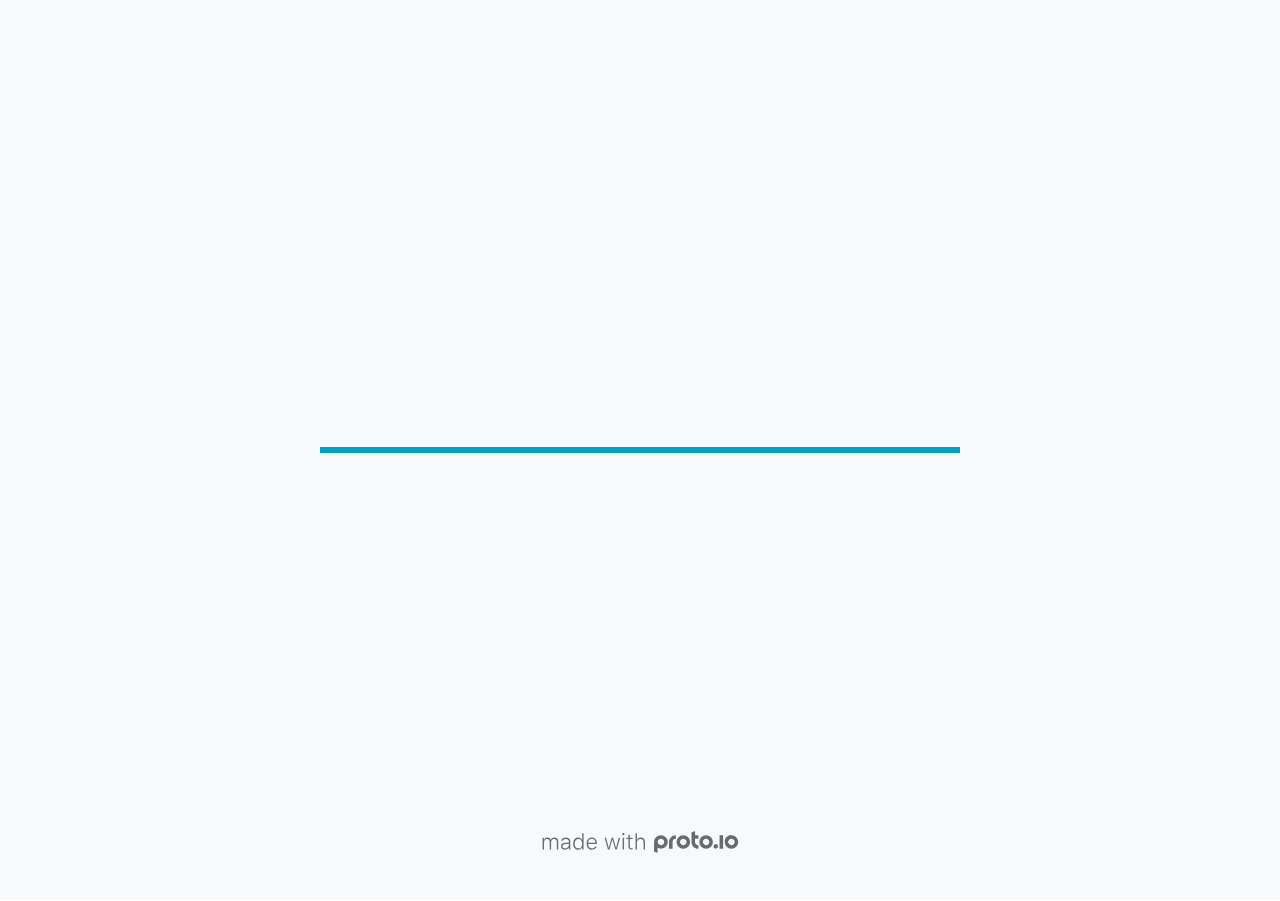
<file: hi-fi-prototype/index.html>
<!DOCTYPE HTML>
	<head>

		<meta charset="utf-8">

		<title>Campus Foods - Proto.io</title>

		
			<meta name="HandheldFriendly" content="True">
			<meta name="MobileOptimized" content="375"> 

			
			
			
			<meta name="viewport" content="minimum-scale=1.00, maximum-scale=1.00, initial-scale=1.00, user-scalable=no, shrink-to-fit=no" />

			
				<meta name="apple-mobile-web-app-capable" content="yes" />
				<meta name="apple-mobile-web-app-status-bar-style" content="black-translucent" />
			

			<meta name="format-detection" content="telephone=no">


			

            
            <link rel="icon" sizes="192x192" href="./assets/branding/android-icon-hires.png">
            <link rel="icon" sizes="128x128" href="./assets/branding/android-icon.png">

            
            <link href="./assets/branding/apple-touch-icon-retina180.png" sizes="180x180" rel="apple-touch-icon">

            
            <link href="./assets/branding/apple-touch-icon-retina.png" sizes="114x114" rel="apple-touch-icon">

            
            <link href="./assets/branding/apple-touch-icon.png" sizes="57x57" rel="apple-touch-icon">

            
            <link href="./assets/branding/startup.png" media="(device-width: 320px)" rel="apple-touch-startup-image">

            
            <link href="./assets/branding/startup-retina.png" media="(device-width: 320px) and (device-height: 480px) and (-webkit-device-pixel-ratio: 2)" rel="apple-touch-startup-image">

            
            <link href="./assets/branding/startup-568.png" media="(device-width: 320px) and (device-height: 568px) and (-webkit-device-pixel-ratio: 2)" rel="apple-touch-startup-image">

            
            <link href="./assets/branding/startup-retina-6.png" media="(device-width: 375px) and (device-height: 667px) and (orientation: portrait) and (-webkit-device-pixel-ratio: 2)" rel="apple-touch-startup-image">

            
            <link href="./assets/branding/startup-retina-6plus.png" media="(device-width: 414px) and (device-height: 736px) and (orientation: portrait) and (-webkit-device-pixel-ratio: 3)" rel="apple-touch-startup-image">

            
            <link href="./assets/branding/startup-retina-6plus-landscape.png" media="(device-width: 414px) and (device-height: 736px) and (orientation: landscape) and (-webkit-device-pixel-ratio: 3)" rel="apple-touch-startup-image">

            
            <link href="./assets/branding/startup-ipad.png" media="(device-width: 768px) and (orientation: portrait)" rel="apple-touch-startup-image">

            
            <link href="./assets/branding/startup-ipad-landscape.png" media="(device-width: 768px) and (orientation: landscape)" rel="apple-touch-startup-image">

            
            <link href="./assets/branding/startup-ipad-retina.png" media="(device-width: 768px) and (orientation: portrait) and (-webkit-device-pixel-ratio: 2)" rel="apple-touch-startup-image">

            
            <link href="./assets/branding/startup-ipad-landscape-retina.png" media="(device-width: 768px) and (orientation: landscape) and (-webkit-device-pixel-ratio: 2)" rel="apple-touch-startup-image">

            
            <link href="./assets/branding/startup-ipad-pro.png" media="(device-width: 1024px) and (orientation: portrait) and (-webkit-device-pixel-ratio: 2)" rel="apple-touch-startup-image">

            
            <link href="./assets/branding/startup-ipad-pro-landscape.png" media="(device-width: 1024px) and (orientation: landscape) and (-webkit-device-pixel-ratio: 2)" rel="apple-touch-startup-image">

			<meta http-equiv="cleartype" content="on"> 


			 
		    <script type="text/javascript" src="./scripts/plugins/jquery/jquery.js"></script>

			
				<link rel="stylesheet" href="./stylesheets/player-export.css" />
				<script type="text/javascript" src="./scripts/player-export.js"></script>
			

			
			<script type="text/javascript" src="./libraries/common/components.js"></script> 
			<link type="text/css" rel="Stylesheet" href="./libraries/common/components.1.00.css" /> 

			
					<script type="text/javascript" src="./libraries/generic2/components.js"></script> 
					<link type="text/css" rel="Stylesheet" href="./libraries/generic2/components.1.00.css" /> 
				
					<script type="text/javascript" src="./libraries/ios9/components.js"></script> 
					<link type="text/css" rel="Stylesheet" href="./libraries/ios9/components.1.00.css" /> 
				
				<script type="text/javascript" src="./data/data.js"></script> 
			

		<style>
			body { width: 375px; height: 667px; }
			.landscape, .landscape .prx-page { min-height: 375px; }
			.portrait, .portrait .prx-page { min-height: 667px; }
		</style>

		<script type="text/javascript">

			prx.ver = '6.6.60.0';
			prx.url.account = 'https://colinmitchell.proto.io';
			prx.url.staticassets = 'https://gal.proto.io';
			prx.url.devices = 'https://dteyv52hbg2at.cloudfront.net/devices';
			prx.url.static = 'https://dteyv52hbg2at.cloudfront.net';
			prx.url.siteurl = 'proto.io';
			prx.url.crossmsg = 'https://colinmitchell.proto.io';

			prx.nodejsassetsserver = {};
			prx.nodejsassetsserver.host = ".proto.io";
			prx.nodejsassetsserver.subdomainprefix = "https://at";
			prx.nodejsassetsserver.maxsubdomains = "20";

			prx.device_library = 'ios9';
			prx.devices[prx.device] = {
				name: prx.device
				,defaultOrientation: 'portrait'
				,portrait_applies: 1 //new
				,portrait: [375,667]
				,landscape_applies: 1 //new
				,landscape: [667,375]
				,allow_orientation_change: 1 //new
				,statusbar_skin: 'default' // new
				,statusbarheightportrait: 0
				,statusbarheightlandscape: 0
				,navigationbar_skin: 'default' //new
				,navigationbarheightportrait: 0
				,navigationbarheightlandscape: 0
				,normalportrait: [375,667]
				,normallandscape: [667,375]
				,device_s3bucket: 'd4ef61c1-1c68-4222-8ad5-0b8391e1843b'
				,dpr: '1.00'
				,deviceType: "default"
                ,showiPhoneXNotch: false
                ,hasCustomSkinNotch: false
				,appleWatchRoundedCorners: false
				,scrollType: "default"
				,initialscale: 1.00
				,targetdensitydpi: "device-dpi"
			}

			prx.projectsettings.id = '87a5a241-4c1d-46e2-98ca-a30bec46ded1';
			prx.projectsettings.s3b = 'colinmitchell-1093349-proto';
			prx.projectsettings.account = 'colinmitchell';
			prx.projectsettings.statusbar = '0'; 
			prx.projectsettings.statusbarapplies = '0';
			prx.projectsettings.navigationbar = '0';
			prx.projectsettings.navigationbarapplies = '0';
			prx.projectsettings.initialpageid = -1;
			
			
			prx.projectsettings.flashactions = 1;
			prx.projectsettings.gatrackingcode = '';

			prx.export2html = '1' == true;
			prx.mobPlayer = 0;

			prx.user.country = 'US';

			prx.s3Links = []; 
			var sLinkedAssets = [];
			

			prx.csrf_token = '570CA07D3A430CF4B5FB799848C28135E7DAB251AC7BE061F5CD3DBCA9C51C62';

            

            
                            prx.assetsAccessToken = "eyJ0eXAiOiJKV1QiLCJhbGciOiJIUzI1NiJ9.eyJkIjp7InVpZCI6Ii0xIiwicHJvamVjdF9pZCI6Ijg3YTVhMjQxLTRjMWQtNDZlMi05OGNhLWEzMGJlYzQ2ZGVkMSJ9LCJ2IjowLCJleHAiOjE2MDYyODIwNDYsImlhdCI6MTYwNjEwMjA0Nn0.vvUh6fj3b69bjluyZ0p5W2t-UpJ-3QYJhf2I83uOncY";

			prx.iniPlayer.iniPreLoad();

		</script>
	</head>

	

			<body class="player device-cursor-touch mobile-device-true " " id="mbd" >

				
				<div id="window-wrapper">
					<div id="dragarea"></div>
					<div id="statusbar"></div>
					<div id="underlay" style=""></div>

					<div class="prx-page" data-role="page" id="p-1" data-id="1"></div>
					
								<div class="prx-page" data-role="page" id="p-3" data-id="3"></div>
							
								<div class="prx-page" data-role="page" id="p-4" data-id="4"></div>
							
								<div class="prx-page" data-role="page" id="p-5" data-id="5"></div>
							
								<div class="prx-page" data-role="page" id="p-7" data-id="7"></div>
							
								<div class="prx-page" data-role="page" id="p-13" data-id="13"></div>
							
								<div class="prx-page" data-role="page" id="p-14" data-id="14"></div>
							
								<div class="prx-page" data-role="page" id="p-15" data-id="15"></div>
							
					<div id="navigationbar"></div>
					<div id="overlay"></div>
					<div id="trash"></div>
					<div id="quick-audios"></div>
				</div>

				 
			<div id="loader-wrapper">
				
				<div class="progress">
					<div class="progress-bar"></div>
				</div>
				<div id="poweredby"></div>
			</div>
			


			</body>
		

</html>
</file>
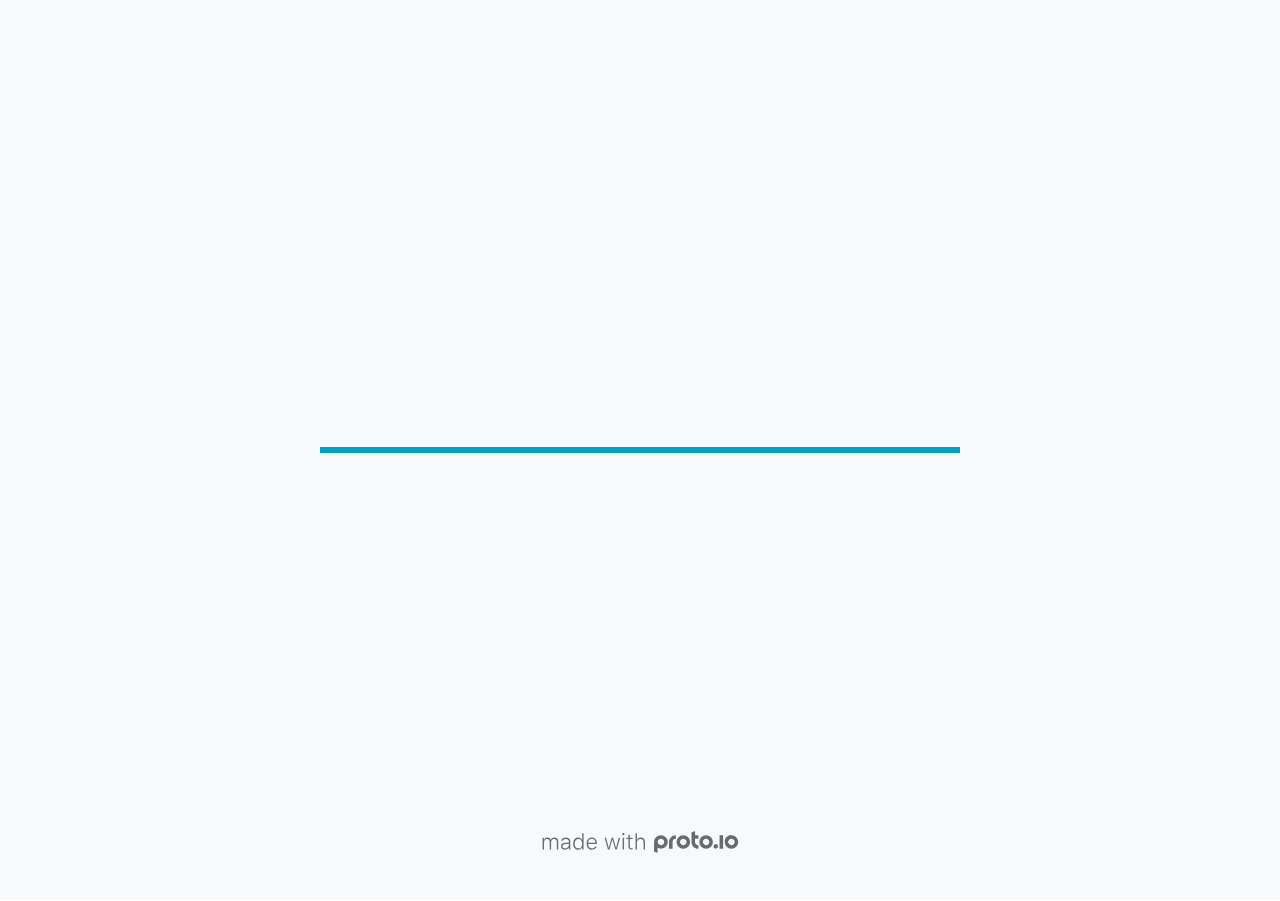
<file: files/low-fi-prototype/index.html>
<!DOCTYPE HTML>
	<head>

		<meta charset="utf-8">

		<title>Campus Foods - Proto.io</title>

		
			<meta name="HandheldFriendly" content="True">
			<meta name="MobileOptimized" content="375"> 

			
			
			
			<meta name="viewport" content="minimum-scale=1.00, maximum-scale=1.00, initial-scale=1.00, user-scalable=no, shrink-to-fit=no" />

			
				<meta name="apple-mobile-web-app-capable" content="yes" />
				<meta name="apple-mobile-web-app-status-bar-style" content="black-translucent" />
			

			<meta name="format-detection" content="telephone=no">


			

            
            <link rel="icon" sizes="192x192" href="./assets/branding/android-icon-hires.png">
            <link rel="icon" sizes="128x128" href="./assets/branding/android-icon.png">

            
            <link href="./assets/branding/apple-touch-icon-retina180.png" sizes="180x180" rel="apple-touch-icon">

            
            <link href="./assets/branding/apple-touch-icon-retina.png" sizes="114x114" rel="apple-touch-icon">

            
            <link href="./assets/branding/apple-touch-icon.png" sizes="57x57" rel="apple-touch-icon">

            
            <link href="./assets/branding/startup.png" media="(device-width: 320px)" rel="apple-touch-startup-image">

            
            <link href="./assets/branding/startup-retina.png" media="(device-width: 320px) and (device-height: 480px) and (-webkit-device-pixel-ratio: 2)" rel="apple-touch-startup-image">

            
            <link href="./assets/branding/startup-568.png" media="(device-width: 320px) and (device-height: 568px) and (-webkit-device-pixel-ratio: 2)" rel="apple-touch-startup-image">

            
            <link href="./assets/branding/startup-retina-6.png" media="(device-width: 375px) and (device-height: 667px) and (orientation: portrait) and (-webkit-device-pixel-ratio: 2)" rel="apple-touch-startup-image">

            
            <link href="./assets/branding/startup-retina-6plus.png" media="(device-width: 414px) and (device-height: 736px) and (orientation: portrait) and (-webkit-device-pixel-ratio: 3)" rel="apple-touch-startup-image">

            
            <link href="./assets/branding/startup-retina-6plus-landscape.png" media="(device-width: 414px) and (device-height: 736px) and (orientation: landscape) and (-webkit-device-pixel-ratio: 3)" rel="apple-touch-startup-image">

            
            <link href="./assets/branding/startup-ipad.png" media="(device-width: 768px) and (orientation: portrait)" rel="apple-touch-startup-image">

            
            <link href="./assets/branding/startup-ipad-landscape.png" media="(device-width: 768px) and (orientation: landscape)" rel="apple-touch-startup-image">

            
            <link href="./assets/branding/startup-ipad-retina.png" media="(device-width: 768px) and (orientation: portrait) and (-webkit-device-pixel-ratio: 2)" rel="apple-touch-startup-image">

            
            <link href="./assets/branding/startup-ipad-landscape-retina.png" media="(device-width: 768px) and (orientation: landscape) and (-webkit-device-pixel-ratio: 2)" rel="apple-touch-startup-image">

            
            <link href="./assets/branding/startup-ipad-pro.png" media="(device-width: 1024px) and (orientation: portrait) and (-webkit-device-pixel-ratio: 2)" rel="apple-touch-startup-image">

            
            <link href="./assets/branding/startup-ipad-pro-landscape.png" media="(device-width: 1024px) and (orientation: landscape) and (-webkit-device-pixel-ratio: 2)" rel="apple-touch-startup-image">

			<meta http-equiv="cleartype" content="on"> 


			 
		    <script type="text/javascript" src="./scripts/plugins/jquery/jquery.js"></script>

			
				<link rel="stylesheet" href="./stylesheets/player-export.css" />
				<script type="text/javascript" src="./scripts/player-export.js"></script>
			

			
			<script type="text/javascript" src="./libraries/common/components.js"></script> 
			<link type="text/css" rel="Stylesheet" href="./libraries/common/components.1.00.css" /> 

			
					<script type="text/javascript" src="./libraries/generic2/components.js"></script> 
					<link type="text/css" rel="Stylesheet" href="./libraries/generic2/components.1.00.css" /> 
				
					<script type="text/javascript" src="./libraries/ios7/components.js"></script> 
					<link type="text/css" rel="Stylesheet" href="./libraries/ios7/components.1.00.css" /> 
				
					<script type="text/javascript" src="./libraries/ios9/components.js"></script> 
					<link type="text/css" rel="Stylesheet" href="./libraries/ios9/components.1.00.css" /> 
				
				<script type="text/javascript" src="./data/data.js"></script> 
			

		<style>
			body { width: 375px; height: 667px; }
			.landscape, .landscape .prx-page { min-height: 375px; }
			.portrait, .portrait .prx-page { min-height: 667px; }
		</style>

		<script type="text/javascript">

			prx.ver = '6.6.59.0';
			prx.url.account = 'https://colinmitchell.proto.io';
			prx.url.staticassets = 'https://gal.proto.io';
			prx.url.devices = 'https://dteyv52hbg2at.cloudfront.net/devices';
			prx.url.static = 'https://dteyv52hbg2at.cloudfront.net';
			prx.url.siteurl = 'proto.io';
			prx.url.crossmsg = 'https://colinmitchell.proto.io';

			prx.nodejsassetsserver = {};
			prx.nodejsassetsserver.host = ".proto.io";
			prx.nodejsassetsserver.subdomainprefix = "https://at";
			prx.nodejsassetsserver.maxsubdomains = "20";

			prx.device_library = 'ios9';
			prx.devices[prx.device] = {
				name: prx.device
				,defaultOrientation: 'portrait'
				,portrait_applies: 1 //new
				,portrait: [375,667]
				,landscape_applies: 1 //new
				,landscape: [667,375]
				,allow_orientation_change: 1 //new
				,statusbar_skin: 'default' // new
				,statusbarheightportrait: 0
				,statusbarheightlandscape: 0
				,navigationbar_skin: 'default' //new
				,navigationbarheightportrait: 0
				,navigationbarheightlandscape: 0
				,normalportrait: [375,667]
				,normallandscape: [667,375]
				,device_s3bucket: 'd4ef61c1-1c68-4222-8ad5-0b8391e1843b'
				,dpr: '1.00'
				,deviceType: "default"
                ,showiPhoneXNotch: false
                ,hasCustomSkinNotch: false
				,appleWatchRoundedCorners: false
				,scrollType: "default"
				,initialscale: 1.00
				,targetdensitydpi: "device-dpi"
			}

			prx.projectsettings.id = '87a5a241-4c1d-46e2-98ca-a30bec46ded1';
			prx.projectsettings.s3b = 'colinmitchell-1093349-proto';
			prx.projectsettings.account = 'colinmitchell';
			prx.projectsettings.statusbar = '0'; 
			prx.projectsettings.statusbarapplies = '0';
			prx.projectsettings.navigationbar = '0';
			prx.projectsettings.navigationbarapplies = '0';
			prx.projectsettings.initialpageid = -1;
			
			
			prx.projectsettings.flashactions = 1;
			prx.projectsettings.gatrackingcode = '';

			prx.export2html = '1' == true;
			prx.mobPlayer = 0;

			prx.user.country = 'US';

			prx.s3Links = []; 
			var sLinkedAssets = [];
			

			prx.csrf_token = '1E7144A915FF6E77A6BC37767DAC8EE0F68A7885189BD7AD8A26C2C8F9BD38AF';

            

            
                            prx.assetsAccessToken = "eyJ0eXAiOiJKV1QiLCJhbGciOiJIUzI1NiJ9.eyJkIjp7InVpZCI6Ii0xIiwicHJvamVjdF9pZCI6Ijg3YTVhMjQxLTRjMWQtNDZlMi05OGNhLWEzMGJlYzQ2ZGVkMSJ9LCJ2IjowLCJleHAiOjE2MDUwODEwMjEsImlhdCI6MTYwNDkwMTAyMX0.lSupJL4qq1XbZ0iolBjEQN4v41u4ThTOkJ91DSjORV8";

			prx.iniPlayer.iniPreLoad();

		</script>
	</head>

	

			<body class="player device-cursor-touch mobile-device-true " " id="mbd" >

				
				<div id="window-wrapper">
					<div id="dragarea"></div>
					<div id="statusbar"></div>
					<div id="underlay" style=""></div>

					<div class="prx-page" data-role="page" id="p-11" data-id="11"></div>
					
						<div class="prx-page" data-role="page" id="p-1" data-id="1"></div>
					
								<div class="prx-page" data-role="page" id="p-2" data-id="2"></div>
							
								<div class="prx-page" data-role="page" id="p-3" data-id="3"></div>
							
								<div class="prx-page" data-role="page" id="p-4" data-id="4"></div>
							
								<div class="prx-page" data-role="page" id="p-5" data-id="5"></div>
							
								<div class="prx-page" data-role="page" id="p-7" data-id="7"></div>
							
					<div id="navigationbar"></div>
					<div id="overlay"></div>
					<div id="trash"></div>
					<div id="quick-audios"></div>
				</div>

				 
			<div id="loader-wrapper">
				
				<div class="progress">
					<div class="progress-bar"></div>
				</div>
				<div id="poweredby"></div>
			</div>
			


			</body>
		

</html>
</file>
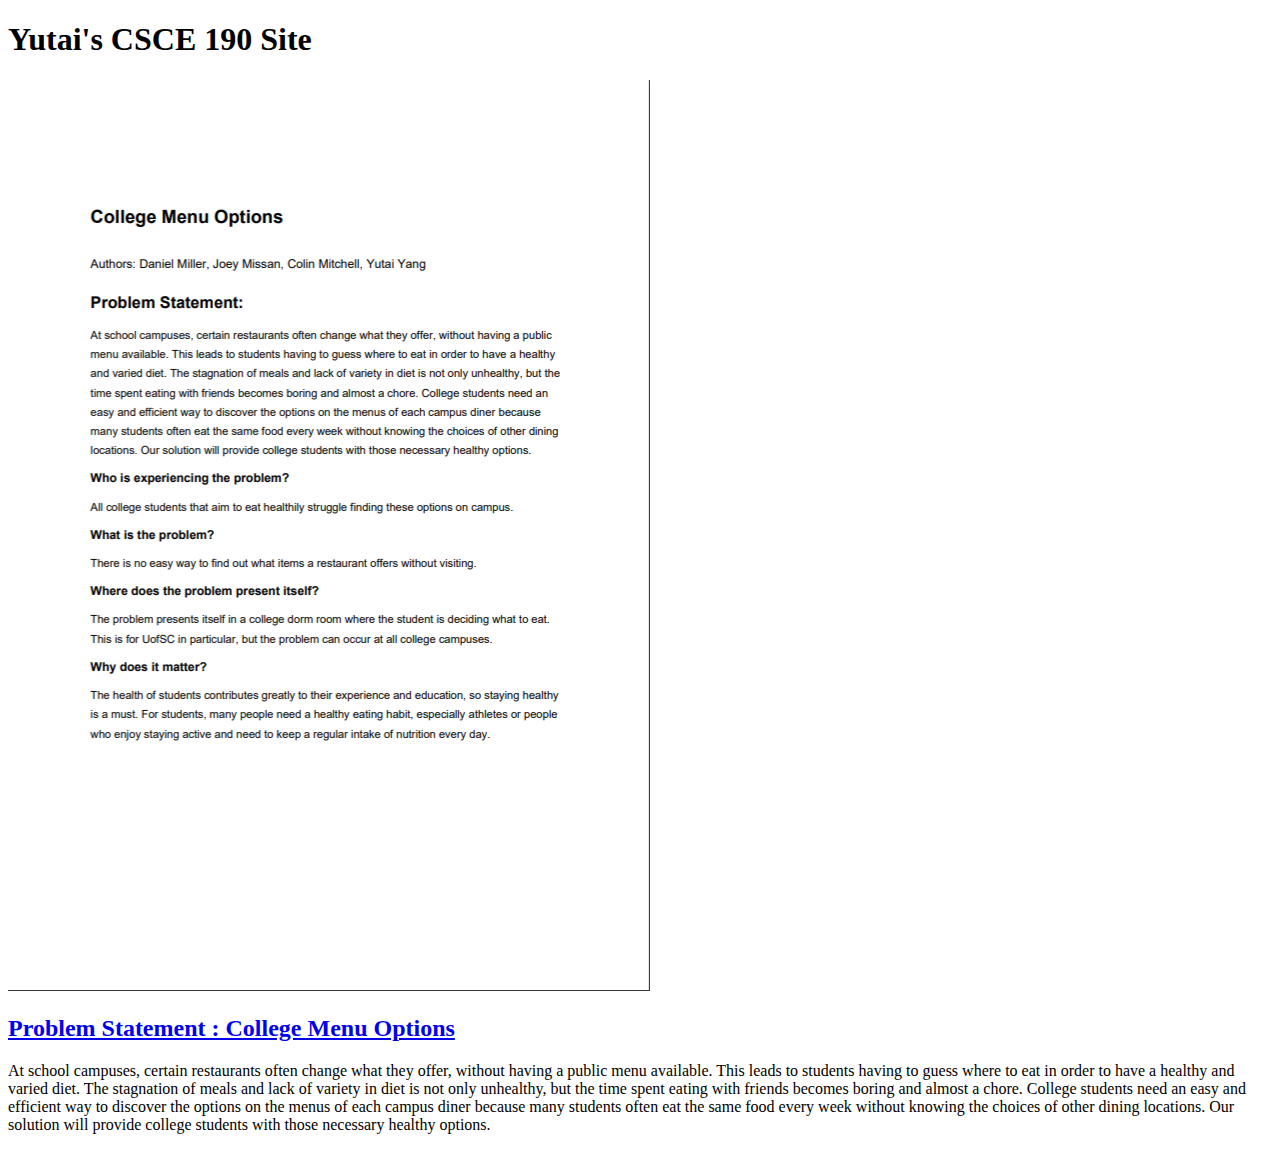
<file: CSCE 190_ Yutai Yang.html>
<!DOCTYPE html>
<html>
     <head>

      <title>CSCE 190: Yutai Yang</title></head>
      <body>
            <h1>Yutai's CSCE 190 Site</h1>

          <section class="assingemnt"> 
               <a href="files/Problem Statement - CSCE 190.pdf"><img src="image/problem statement.png"
               </section class="ass-details"
               <a href="files/Problem Statement - CSCE 190.pdf"><h2>Problem Statement : College Menu Options</h2></a>
                    <p>
                         At school campuses, certain restaurants often change what they offer, without having a public menu available. This leads to students having to guess where to eat in order to have a healthy and varied diet. The stagnation of meals and lack of variety in diet is not only unhealthy, but the time spent eating with friends becomes boring and almost a chore. College students need an easy and efficient way to discover the options on the menus of each campus diner because many students often eat the same food every week without knowing the choices of other dining locations. Our solution will provide college students with those necessary healthy options.
                    </p>
          </section>
       <section>       
     </body>
</html>
</file>
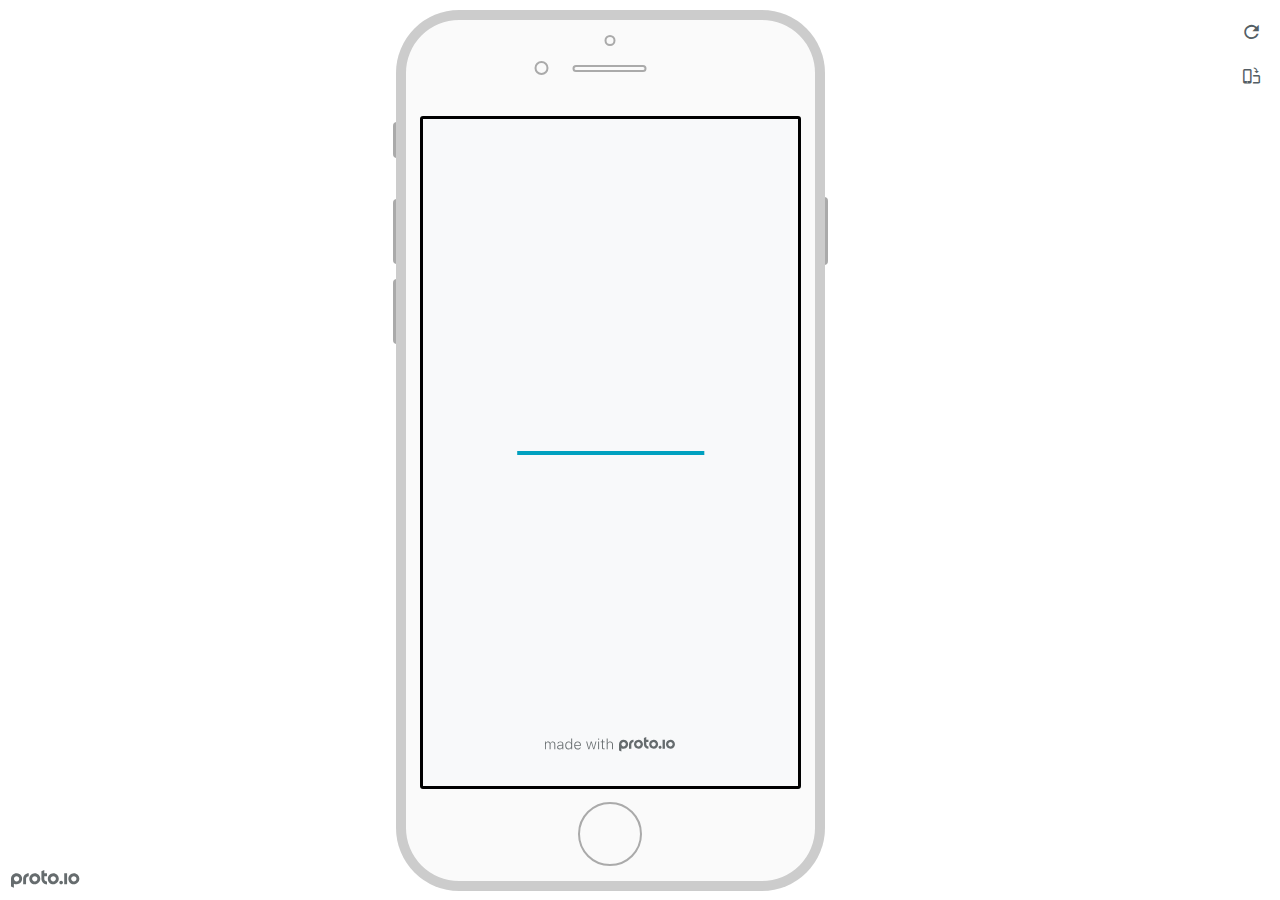
<file: hi-fi-prototype/frame.html>
<!DOCTYPE HTML>
    <head>
    <meta charset="utf-8">

    <title>Campus Foods - Proto.io player</title>

    

			<link type="text/css" rel="stylesheet" href="./stylesheets/preview-export-min.css">
			<script type="text/javascript" src="./scripts/preview-export-min.js"></script>

		

    <script type="text/javascript">
        var prx = window.prx || {};
        prx.orientation = 'portrait';
        prx.orientations = {};
        prx.orientations.portrait = 1;
        prx.orientations.landscape = 1;
        prx.project = {};
        prx.project.id = '87a5a241-4c1d-46e2-98ca-a30bec46ded1';
        prx.project.title = 'Campus Foods';
        prx.project.version = 0;
        prx.project.livepreview = 0;
        prx.project.account = "colinmitchell";
        prx.activePage = {};
        prx.usercountry = "us";
        
            prx.user = false;
        
        prx.skin = 'apple-phone-iphone8-1';
        prx.ver = '6.6.60.0';
        //prx.flashactions = 1;
		prx.flashactions = 1; //we are not using the DB value anymore

        prx.nodejsassetsserver = {};
        prx.nodejsassetsserver.host = ".proto.io";
        prx.nodejsassetsserver.subdomainprefix = "https://at";
        prx.nodejsassetsserver.maxsubdomains = "20";
        prx.account = "colinmitchell";
        prx.browserShowScreenshots = 'true';
        prx.url.crossmsg = 'https://colinmitchell.proto.io';
        prx.playerUrl = 'https://colinmitchell.proto.io/player/';
        prx.spaces = false;
        prx.csrf_token = '033F1D606462A35D1D029F2FC53B60865BB8CE4703B2F5D4AE2C13EBE8A1B554';

        
    </script>

    

</head>


<body style="background-color:#FFFFFF">

    

    <div class="page-sidebar">
        
        <div class="sidebar-action-buttons">

            
                <span class="header-action-button player-icon-reload embed-icon-reload" id="refresh-preview">
                    <span class="tooltip">Refresh preview</span>
                </span>
                
                    <span  class="header-action-button player-icon-rotate embed-icon-rotate" id="change-orientation">
                        <span class="tooltip">Change orientation</span>
                    </span>
                

        </div>

    </div>

    <div id="maincontent" class="portrait">

        <div id="shortcut-pressed-outer">
            <div id="shortcut-pressed"></div>
        </div>
        

			<div class="frame_generic">
				
				<div class="body_generic skin_apple-phone-iphone8-1 skin-wrapper skin-os-apple skin-device-phone skin-model-iphone8 skin-size-1 skin-color-white skin-orientation-portrait skin-dimensions-375-667">

					<div class="buttons top"></div>
					<div class="detail-top"></div>
					<div class="web-search"></div>
					<div class="buttons left"></div>

					<div class="body_generic_inner">
						
						<iframe id="pio-playerframe" src="index.html" scrolling="NO" style="width: 375px; height: 667px;" webkitAllowFullScreen mozallowfullscreen allowFullScreen allowvr allow="autoplay"></iframe>
						
                                <script type="text/javascript">
                                    // remove parameter from address bar immediately if no changes
                                    let url = new URL(window.location.href);
                                    url.searchParams.delete('hc');
									url.searchParams.delete('ap');
                                    window.history.replaceState({}, document.title, url.toString());
                                </script>
                            
					</div>

					<div class="buttons right"></div>
					<div class="detail-bottom"></div>
				</div>
				
			</div>
		
    </div>

    

    
            <div id="branding"></div>
        
</body>


<script type="text/javascript">
    
</script>
</html>
</file>
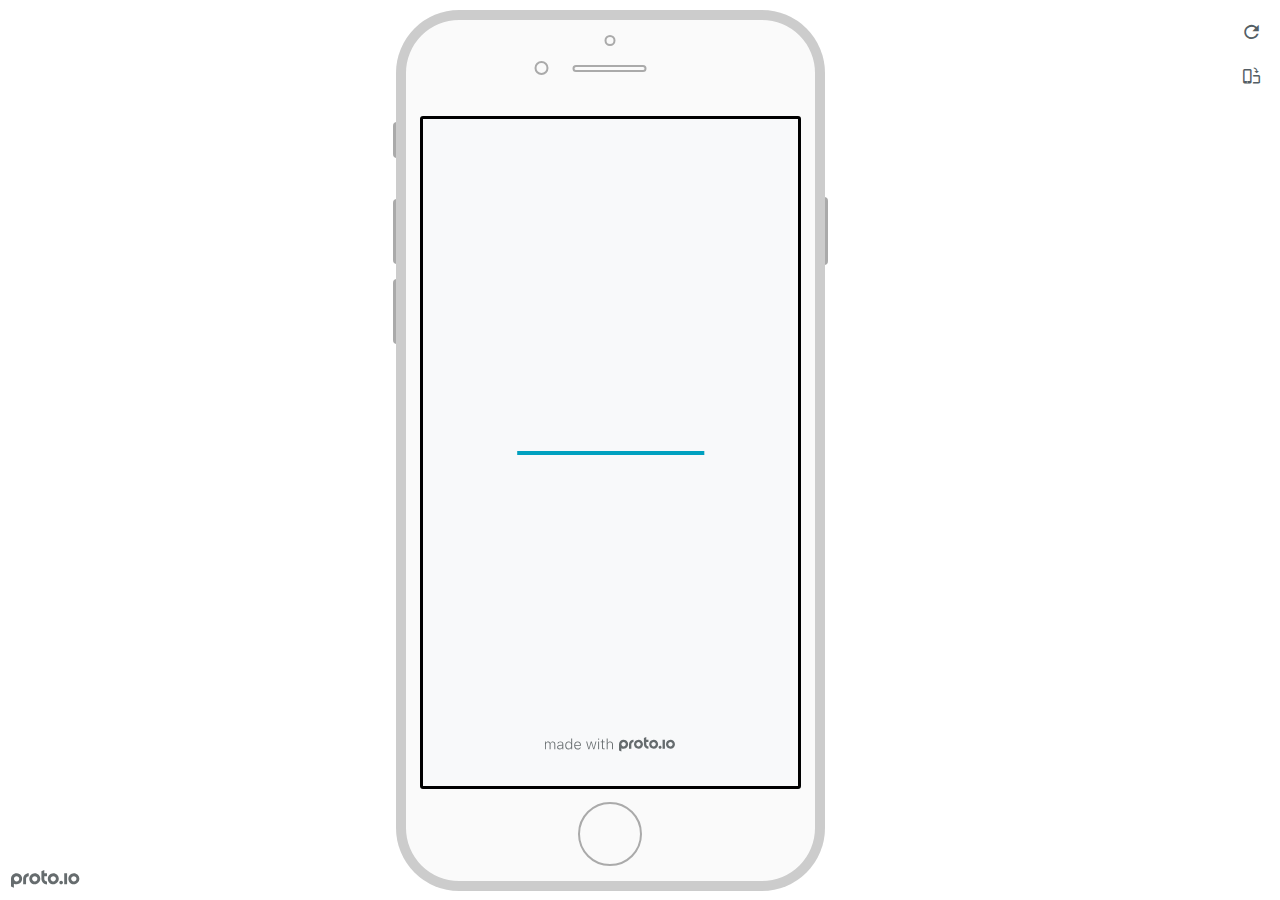
<file: files/low-fi-prototype/frame.html>
<!DOCTYPE HTML>
    <head>
    <meta charset="utf-8">

    <title>Campus Foods - Proto.io player</title>

    

			<link type="text/css" rel="stylesheet" href="./stylesheets/preview-export-min.css">
			<script type="text/javascript" src="./scripts/preview-export-min.js"></script>

		

    <script type="text/javascript">
        var prx = window.prx || {};
        prx.orientation = 'portrait';
        prx.orientations = {};
        prx.orientations.portrait = 1;
        prx.orientations.landscape = 1;
        prx.project = {};
        prx.project.id = '87a5a241-4c1d-46e2-98ca-a30bec46ded1';
        prx.project.title = 'Campus Foods';
        prx.project.version = 0;
        prx.project.livepreview = 0;
        prx.project.account = "colinmitchell";
        prx.activePage = {};
        prx.usercountry = "us";
        
            prx.user = false;
        
        prx.skin = 'apple-phone-iphone8-1';
        prx.ver = '6.6.59.0';
        //prx.flashactions = 1;
		prx.flashactions = 1; //we are not using the DB value anymore

        prx.nodejsassetsserver = {};
        prx.nodejsassetsserver.host = ".proto.io";
        prx.nodejsassetsserver.subdomainprefix = "https://at";
        prx.nodejsassetsserver.maxsubdomains = "20";
        prx.account = "colinmitchell";
        prx.browserShowScreenshots = 'true';
        prx.url.crossmsg = 'https://colinmitchell.proto.io';
        prx.playerUrl = 'https://colinmitchell.proto.io/player/';
        prx.spaces = false;
        prx.csrf_token = '127F9D34593958CAAF50A6A7B6B074820DE23DBDD64F81DCFEE6C663A7A6ADBD';

        
    </script>

    

</head>


<body style="background-color:#FFFFFF">

    

    <div class="page-sidebar">
        
        <div class="sidebar-action-buttons">

            
                <span class="header-action-button player-icon-reload embed-icon-reload" id="refresh-preview">
                    <span class="tooltip">Refresh preview</span>
                </span>
                
                    <span  class="header-action-button player-icon-rotate embed-icon-rotate" id="change-orientation">
                        <span class="tooltip">Change orientation</span>
                    </span>
                

        </div>

    </div>

    <div id="maincontent" class="portrait">

        <div id="shortcut-pressed-outer">
            <div id="shortcut-pressed"></div>
        </div>
        

			<div class="frame_generic">
				
				<div class="body_generic skin_apple-phone-iphone8-1 skin-wrapper skin-os-apple skin-device-phone skin-model-iphone8 skin-size-1 skin-color-white skin-orientation-portrait skin-dimensions-375-667">

					<div class="buttons top"></div>
					<div class="detail-top"></div>
					<div class="web-search"></div>
					<div class="buttons left"></div>

					<div class="body_generic_inner">
						
						<iframe id="pio-playerframe" src="index.html" scrolling="NO" style="width: 375px; height: 667px;" webkitAllowFullScreen mozallowfullscreen allowFullScreen allowvr allow="autoplay"></iframe>
						
                                <script type="text/javascript">
                                    // remove parameter from address bar immediately if no changes
                                    let url = new URL(window.location.href);
                                    url.searchParams.delete('hc');
									url.searchParams.delete('ap');
                                    window.history.replaceState({}, document.title, url.toString());
                                </script>
                            
					</div>

					<div class="buttons right"></div>
					<div class="detail-bottom"></div>
				</div>
				
			</div>
		
    </div>

    

    
            <div id="branding"></div>
        
</body>


<script type="text/javascript">
    
</script>
</html>
</file>
<file: hi-fi-prototype/stylesheets/player-export.css>
/*!
 * 
 *                                                                       
 *                              ::;;;;                                   
 *    ::,,,,::    ::,,  ,,,,::::::11ii::,,::,,,,::      ::::,,::,,,,::   
 *  ,,111111ii,,::1111::111111ii::111111::111111ii,,    ii11,,ii111111,, 
 *  11ii::;;11;;ii11::iiii::;;11;;11ii::ii11::::11ii    ii11;;11;;::ii11 
 *  11;;  ::11ii11;;::11ii  ::11ii11ii,,iiii..  iiii    ii11;;11::  ;;11 
 *  1111;;ii11;;11;;,,ii11::ii11;;ii11;;;;11;;;;11;;;;;;ii11::11ii;;11ii 
 *  11111111;;::11;;  ::ii1111;;  ::ii11::ii1111ii::11ii;;11,,;;1111ii:: 
 *  11;;,,::  ,,::,,      ::,,        ::::  ::::    ,,,,::::    ::,,     
 *  ;;;;                                                                 
 *                                                                       
 *  Build: 11/11/2020, 10:54:08 AM
 */

/*!
 * Waves v0.5.5
 * http://fian.my.id/Waves
 *
 * Copyright 2014 Alfiana E. Sibuea and other contributors
 * Released under the MIT license
 * https://github.com/fians/Waves/blob/master/LICENSE
 */.mask-inner{position:relative;background-size:100% 100%;background-repeat:no-repeat}.mask-inner .mask-inner{transform:none!important}.mask-border .mborder,.mask-filter{height:100%;width:100%}.mask-border .mborder{border:1px solid hsla(0,0%,100%,.8);position:absolute;pointer-events:none}.mask-border .area-border{border:1px solid #00a1c0;left:0;top:0;position:absolute;transform-origin:0 0;box-sizing:border-box}.mask-border .mask-radius{width:100%;height:100%;overflow:hidden;position:absolute}.mask-border .mask-radius .mask-radius-border{position:relative;width:100%;height:100%;border:1px solid hsla(0,0%,100%,.8)}.mask-border.hide-handles .prx-resizable-handle{opacity:0;pointer-events:none!important}.mask-border.hide-handles .area-border{border:1px dashed #b4bcbf}.mask-wrapper{overflow:hidden;height:100%;pointer-events:none}.mask-wrapper.borderPos-inside{box-sizing:border-box}.mask-wrapper.borderPos-outside{width:100%;height:100%}.mask-wrapper.borderPos-outside .mask-inner{box-sizing:content-box}.mask-edit-mode-handles{pointer-events:none}.mask-edit-mode-handles.hide-handles .prx-resizable-handle,.mask-edit-mode-handles.hide-handles .prx-rotate-handle{opacity:0;pointer-events:none!important}.mask-edit-mode-handles.hide-handles .xborder{border-color:#b4bcbf!important}abbr,address,article,aside,audio,b,blockquote,body,caption,cite,code,dd,del,dfn,div,dl,dt,em,fieldset,figure,footer,form,h1,h2,h3,h4,h5,h6,header,hgroup,html,i,iframe,img,ins,kbd,label,legend,li,mark,menu,nav,object,ol,p,pre,q,samp,section,small,span,strong,sub,sup,table,tbody,td,tfoot,th,thead,time,tr,ul,var,video{margin:0;padding:0;border:0;outline:0;font-size:100%;background:transparent}article,aside,details,figcaption,figure,footer,header,hgroup,nav,section{display:block}audio,canvas,video{display:inline-block;*display:inline;*zoom:1}[hidden],audio:not([controls]){display:none}html{font-size:100%;-webkit-text-size-adjust:100%;-ms-text-size-adjust:100%}body{margin:0;font-size:13px}body,button,input,select,textarea{font-family:sans-serif;color:#222}a{color:#00e}a:visited{color:#551a8b}a:hover{color:#06e}a:focus{outline:thin dotted}a:active,a:hover{outline:0}abbr[title]{border-bottom:1px dotted}b,strong{font-weight:700}blockquote{margin:1em 40px}dfn{font-style:italic}hr{display:block;height:1px;border:0;border-top:1px solid #ccc;margin:1em 0;padding:0}ins{background:#ff9;text-decoration:none}ins,mark{color:#000}mark{background:#ff0;font-style:italic;font-weight:700}code,kbd,pre,samp{font-family:monospace,serif;_font-family:courier new,monospace;font-size:1em}pre{white-space:pre;white-space:pre-wrap;word-wrap:break-word}q{quotes:none}q:after,q:before{content:"";content:none}small{font-size:85%}sub,sup{font-size:75%;line-height:0;position:relative;vertical-align:baseline}sup{top:-.5em}sub{bottom:-.25em}ol,ul{margin:1em 0;padding:0 0 0 40px}dd{margin:0 0 0 40px}nav ol,nav ul{list-style:none;list-style-image:none;margin:0;padding:0}img{border:0;-ms-interpolation-mode:bicubic}svg:not(:root){overflow:hidden}figure,form{margin:0}fieldset{margin:0}fieldset,legend{border:0;padding:0}legend{*margin-left:-7px}button,input,select,textarea{font-size:100%;margin:0;vertical-align:baseline;*vertical-align:middle}button,input{line-height:normal;*overflow:visible}table button,table input{*overflow:auto}[role=button],button,input[type=button],input[type=reset],input[type=submit]{-webkit-appearance:button}input[type=checkbox],input[type=radio]{box-sizing:border-box;padding:0}input[type=search]{-webkit-appearance:textfield;-moz-box-sizing:content-box;-webkit-box-sizing:content-box;box-sizing:content-box}input[type=search]::-webkit-search-decoration{-webkit-appearance:none}button::-moz-focus-inner{border:0;padding:0}textarea{overflow:auto;vertical-align:top;resize:vertical}input:invalid,textarea:invalid{background-color:#f0dddd}table{border-collapse:collapse;border-spacing:0}td{vertical-align:top}.nocallout{-webkit-touch-callout:none}textarea[contenteditable]{-webkit-appearance:none}.gifhidden{position:absolute;left:-100%}.ir{display:block;border:0;text-indent:-999em;overflow:hidden;background-color:transparent;background-repeat:no-repeat;text-align:left;direction:ltr}.ir br{display:none}.hidden{display:none!important;visibility:hidden}.visuallyhidden{border:0;clip:rect(0 0 0 0);height:1px;margin:-1px;overflow:hidden;padding:0;position:absolute;width:1px}.visuallyhidden.focusable:active,.visuallyhidden.focusable:focus{clip:auto;height:auto;margin:0;overflow:visible;position:static;width:auto}.invisible{visibility:hidden}.clearfix:after,.clearfix:before{content:"";display:table}.clearfix:after{clear:both}.clearfix{*zoom:1}@media print{*{background:transparent!important;color:#000!important;text-shadow:none!important;filter:none!important;-ms-filter:none!important}a,a:visited{text-decoration:underline}a[href]:after{content:" (" attr(href) ")"}abbr[title]:after{content:" (" attr(title) ")"}.ir a:after,a[href^="#"]:after,a[href^="javascript:"]:after{content:""}blockquote,pre{border:1px solid #999;page-break-inside:avoid}thead{display:table-header-group}img,tr{page-break-inside:avoid}img{max-width:100%!important}@page{margin:.5cm}h2,h3,p{orphans:3;widows:3}h2,h3{page-break-after:avoid}}#eval-iframe{display:none}body{-webkit-appearance:none;-webkit-box-flex:1;-webkit-touch-callout:none;-webkit-tap-highlight-color:rgba(0,0,0,0)}*{-webkit-user-select:none;-khtml-user-select:none;-moz-user-select:-moz-none;-o-user-select:none;user-select:none}input,textarea{-webkit-user-select:text;-khtml-user-select:text;-moz-user-select:text;-o-user-select:text;user-select:text}#dragarea{font-family:Helvetica,Arial,sans-serif;text-align:left}.text{height:95%;overflow:auto}.wrap{overflow:hidden}.pos,.spos{position:absolute}.action-highlight{position:absolute;top:0;left:0;height:100%;width:100%;background:rgba(255,255,0,.5);background:rgba(64,208,255,.3);opacity:0;pointer-events:none;-webkit-transition:opacity .2s ease-in;transition:opacity .2s ease-in;border:2px solid #40c8f4;padding:3px;box-sizing:border-box}.action-highlight-simple-visible,.action-highlight-visible{opacity:1}#appModeNote{background-color:#333;border-top:5px solid #000;bottom:0;color:#f0f0f0;display:none;font-family:helvetica;left:0;padding:10px 0;position:fixed;text-align:center;width:100%}#appModeNote em{display:block;font-size:20px;font-weight:700;line-height:26px}#appModeNote span{display:block;font-size:14px;line-height:20px}.hidden{display:none}.prx-page.loadedFrom{display:block}.prx-page.loadedTo{z-index:999999}.prx-page.loadedTo-1{z-index:10000000}.prx-page.loadedTo-2{z-index:10000001}.prx-page.loadedTo-3{z-index:10000002}.prx-page.loadedTo-4{z-index:10000003}.prx-page.loadedTo-5{z-index:10000004}.prx-page.loadedTo-6{z-index:10000005}.prx-page.loadedTo-7{z-index:10000006}.prx-page.loadedTo-8{z-index:10000007}.prx-page.loadedTo-9{z-index:10000008}.prx-page.loadedTo-10{z-index:10000009}.prx-page.loadedTo-11{z-index:10000010}.prx-page.loadedTo-12{z-index:10000011}.prx-page.loadedTo-13{z-index:10000012}.prx-page.loadedTo-14{z-index:10000013}.prx-page.loadedTo-15{z-index:10000014}.prx-page.loadedTo-16{z-index:10000015}.prx-page.loadedTo-17{z-index:10000016}.prx-page.loadedTo-18{z-index:10000017}.prx-page.loadedTo-19{z-index:10000018}.prx-page.loadedTo-20{z-index:10000019}.prx-page.loadedTo-21{z-index:10000020}.prx-page.loadedTo-22{z-index:10000021}.prx-page.loadedTo-23{z-index:10000022}.prx-page.loadedTo-24{z-index:10000023}.prx-page.loadedTo-25{z-index:10000024}.prx-page.loadedTo-26{z-index:10000025}.prx-page.loadedTo-27{z-index:10000026}.prx-page.loadedTo-28{z-index:10000027}.prx-page.loadedTo-29{z-index:10000028}.prx-page.loadedTo-30{z-index:10000029}#navigationbar,#statusbar{background:transparent 0 0;display:block;width:100%;border:0;top:0;position:fixed;z-index:1}#loader-wrapper{background:#f8f9fa;height:100%;left:0;position:fixed;top:0;width:100%;z-index:99999;font-size:11px}#loader-wrapper .progress{position:absolute;top:50%;left:50%;transform:translate(-50%,-50%);-ms-transform:translate(-50%,-50%);-webkit-transform:translate(-50%,-50%);width:50%;height:4px;background-color:#ddd}#loader-wrapper .progress-bar{position:relative;width:0;height:4px;-webkit-transition:.4s linear;-moz-transition:.4s linear;-o-transition:.4s linear;transition:.4s linear;-webkit-transition-property:width,background-color;-moz-transition-property:width,background-color;-o-transition-property:width,background-color;transition-property:width,background-color}#loader-wrapper .progress-bar:before,.progress-bar:after{content:"";position:absolute;top:0;left:0;right:0}#loader-wrapper .progress-bar:before{bottom:0;background-color:#ddd}#loader-wrapper .progress-bar:after{z-index:2;bottom:0;background:#00a1c0}#loader-wrapper #app-icon{position:absolute;top:50%;left:50%;transform:translate(-50%,-150%);-ms-transform:translate(-50%,-150%);-webkit-transform:translate(-50%,-150%);width:114px;height:114px}#loader-wrapper #poweredby{position:absolute;bottom:5%;left:50%;transform:translate(-50%);-ms-transform:translate(-50%);-webkit-transform:translate(-50%);width:100%;height:16px;background-image:url(/images/player/player-logo.svg);background-repeat:no-repeat;background-position:top;background-size:auto 200%;z-index:99999}body{-moz-transition:opacity .3s linear;-o-transition:opacity .3s linear;-webkit-transition:opacity .3s linear;transition:opacity .3s linear}.reloading{background:#fff!important;opacity:0}@media (min-width:481px) and (max-width:1079px){#loader-wrapper .progress,#loader-wrapper .progress-bar{height:4px}}@media (min-width:1080px){#loader-wrapper #poweredby{height:24px}#loader-wrapper .progress,#loader-wrapper .progress-bar{height:6px}}@media (width:1280px) and (height:768px){#loader-wrapper .progress,#loader-wrapper .progress-bar{height:2px}}.pointer-events-none{pointer-events:none!important}body .prx-page{-webkit-trans1form:translate3d(0,0,0)}.prx-page .type-symbol .box{-w1ebkit-transform:translateZ(0)}html{background:transparent}body{background:#fff;overflow:hidden}body.mobile-device-true *{-webkit-text-size-adjust:100%}body.mobile-device-false *{-webkit-text-size-adjust:initial}#window-wrapper{width:100%;height:100%;overflow:hidden;position:relative}#dragarea{background:transparent;display:none}#overlay,#quick-audios,#trash,#underlay{position:absolute;top:0;left:0}#quick-audios,#trash{display:none}.visible{display:block!important}.iScrollHorizontalScrollbar,.iScrollVerticalScrollbar{z-index:auto!important}.overlay{position:fixed;left:0;right:0;bottom:0;top:0}.ui-mobile-viewport-transitioning,.ui-mobile-viewport-transitioning .prx-page{o1verflow:visible!important}.box[style*="z-index:0;"],.box[style*="z-index: 0;"]{z-index:auto!important}.box[data-mpoverlay="1"]{pos1ition:fixed}#temp-for-external-link{display:none}#dragarea,html{background:transparent!important}.hide{display:none!important}*{outline:none}.ghost-component,.ghost-component *,.ghost-component .box *{pointer-events:none!important}#statusbar{position:fixed!important}.prx-page{position:absolute;display:none}.prx-page.prx-page-active,.prx-page[class*=prx-page-transitioning-]{display:block}.prx-page[class*=prx-page-transitioning-]{overflow:hidden}.prx-page.prx-page-transitioning-overlay-in-source,.prx-page.prx-page-transitioning-overlay-out-target{overflow:visible}.prx-page.prx-page-below{z-index:10}.prx-page.prx-page-above{z-index:20}#overlay{z-index:30}.prx-page.prx-page-transition-flip,.prx-page.prx-page-transition-turn{-webkit-backface-visibility:hidden;-moz-backface-visibility:hidden;backface-visibility:hidden}.prx-page.prx-page-transition-turn{-webkit-transform:translateZ(0);-moz-transform:translateZ(0);-webkit-transform-origin:0 center;-moz-transform-origin:0 center;transform-origin:0 center;transform:translateZ(0)}.prx-page.prx-page-transition-flow:not(.prx-page-transition-flow-overlay),.prx-page.prx-page-transition-overlay-top{box-shadow:0 0 20px rgba(0,0,0,.4)}.prx-page-above.prx-page-transition-notificationInWatchOS{transition:background-color .45s ease-out}.prx-page-above.prx-page-transition-notificationInWatchOS.prx-page-transition-notificationInWatchOS-notification-in{background-color:transparent!important;transition:background-color 0s ease-out}.device-cursor-touch,.device-cursor-touch *{cursor:url(/images/player/touch-cursor-64.png) 32 32,default}.device-cursor-web,.device-cursor-web *{cursor:default}.device-cursor-web .delayedtap,.device-cursor-web .delayedtap *,.device-cursor-web .interaction-click,.device-cursor-web .interaction-click *,.device-cursor-web .interaction-tap,.device-cursor-web .interaction-tap *,.device-cursor-web .release,.device-cursor-web .release *,.device-cursor-web .touch,.device-cursor-web .touch *{cursor:pointer;cursor:hand}.device-cursor-web [data-component-type=text]{cursor:default}.device-cursor-web .move,.device-cursor-web .move *{cursor:move}.device-cursor-web input,.device-cursor-web textarea{cursor:text}.do-chrome-fix #window-wrapper{-webkit-perspective:1}.do-chrome-fix .pos{-webkit-backface-visibility:hidden;-webkit-transform:translateZ(0)}.do-chrome-fix *{-w1ebkit-transform:translateZ(0) scale(1) scaleX(1) skew(0deg,0deg) skewX(0deg) skewY(0deg) rotateX(0deg) rotateY(0deg) rotate(0deg)}.do-chrome-fix.dont-do-chrome-fix #window-wrapper{-webkit-perspective:none}.do-chrome-fix.dont-do-chrome-fix .pos{-webkit-backface-visibility:visible;-webkit-transform:none}.prx-page-transitioning:not(.prx-page-transitioning-overlay-in-source):not(.loadedFrom) [data-mpoverlay="1"]{display:none}#fps{position:fixed;z-index:9999;font-size:18px;top:20px;left:20px;background:rgba(0,0,0,.8);border-radius:6px;color:#fff;padding:3px 10px}#fps,.cbutton{pointer-events:none}.cbutton{position:absolute;display:inline-block;padding:0;border:none;background:none;color:#286aab;font-size:1.4em;overflow:visible;-webkit-transition:color .7s;transition:color .7s;-webkit-tap-highlight-color:rgba(0,0,0,0)}.cbutton.cbutton--click,.cbutton:focus{outline:none;color:#3c8ddc}.cbutton:after{position:absolute;width:100%;height:100%;border-radius:50%;content:"";opacity:0;pointer-events:none}.cbutton--effect-jelena:after{border:3px solid hsla(0,0%,82.7%,.7)}.cbutton--effect-jelena.cbutton--click:after{-webkit-animation:anim-effect-jelena .3s ease-out forwards;animation:anim-effect-jelena .3s ease-out forwards}@-webkit-keyframes anim-effect-jelena{0%{opacity:1;-webkit-transform:scale3d(.6,.6,1);transform:scale3d(.6,.6,1)}to{opacity:0;-webkit-transform:scale3d(1.2,1.2,1);transform:scale3d(1.2,1.2,1)}}@keyframes anim-effect-jelena{0%{opacity:1;-webkit-transform:scale3d(.5,.5,1);transform:scale3d(.5,.5,1)}to{opacity:0;-webkit-transform:scale3d(1.2,1.2,1);transform:scale3d(1.2,1.2,1)}}.cbutton--effect-sanja:after{background:hsla(0,0%,75.3%,.3)}.cbutton--effect-sanja.cbutton--click:after{-webkit-animation:anim-effect-sanja 1s ease-out forwards;animation:anim-effect-sanja 1s ease-out forwards}@-webkit-keyframes anim-effect-sanja{0%{opacity:1;-webkit-transform:scale3d(.5,.5,1);transform:scale3d(.5,.5,1)}25%{opacity:1;-webkit-transform:scaleX(1);transform:scaleX(1)}to{opacity:0;-webkit-transform:scaleX(1);transform:scaleX(1)}}@keyframes anim-effect-sanja{0%{opacity:1;-webkit-transform:scale3d(.5,.5,1);transform:scale3d(.5,.5,1)}25%{opacity:1;-webkit-transform:scaleX(1);transform:scaleX(1)}to{opacity:0;-webkit-transform:scaleX(1);transform:scaleX(1)}}#log{position:fixed;z-index:9999;font-size:24px;top:20px;right:20px;pointer-events:none}.watchOSscrollbars .iScrollVerticalScrollbar{position:fixed!important;width:12px!important;background-color:hsla(0,0%,100%,.3)!important;border-radius:8px!important;z-index:99999!important}.watchOSscrollbars .iScrollIndicator{background:#fff!important;border-radius:8px!important;left:2px!important;width:8px!important}.applewatch-rounded-corners{-webkit-clip-path:inset(0 0 0 0 round 63px);clip-path:inset(0 0 0 0 round 63px)}.group-action-prediv{position:absolute}.player .type-symbol.type-symbol-transparent .group-action-prediv{pointer-events:auto}.initialise-hidden-container{display:block!important;visibility:hidden!important}.a-enter-vr{height:0!important}.fullscreen-vr .prx-page{transform:none!important;position:fixed!important}

/*!
 * Waves v0.5.5
 * http://fian.my.id/Waves
 *
 * Copyright 2014 Alfiana E. Sibuea and other contributors
 * Released under the MIT license
 * https://github.com/fians/Waves/blob/master/LICENSE
 */.waves-effect{position:relative;overflow:hidden}.waves-effect.box{position:absolute}.waves-effect .waves-ripple{position:absolute;border-radius:50%;width:100px;height:100px;margin-top:-50px;margin-left:-50px;opacity:0;background-color:rgba(0,0,0,.2);pointer-events:none}.waves-effect.waves-light .waves-ripple{background-color:hsla(0,0%,100%,.4)}.waves-button,.waves-circle{-webkit-mask-image:-webkit-radial-gradient(circle,#fff 100%,#000 0);mask-image:radial-gradient(circle,#fff 100%,#000 0)}.waves-button,.waves-button-input,.waves-button:hover,.waves-button:link,.waves-button:visited{white-space:nowrap;vertical-align:middle;cursor:pointer;border:none;outline:none;color:inherit;background-color:transparent;font-size:14px;text-align:center;text-decoration:none;z-index:1}.waves-button{padding:10px 15px;border-radius:2px}.waves-button-input{margin:0;padding:10px 15px}.waves-input-wrapper{border-radius:2px;vertical-align:bottom}.waves-input-wrapper.waves-button{padding:0}.waves-input-wrapper .waves-button-input{position:relative;top:0;left:0;z-index:1}.waves-block{display:block}a.waves-effect .waves-ripple{z-index:-1}#loader-wrapper #poweredby{background-image:url(../images/player/player-logo.svg)!important}.device-cursor-touch,.device-cursor-touch *{cursor:url(../images/player/touch-cursor-64.png) 32 32,default!important}
</file>
<file: hi-fi-prototype/libraries/common/components.1.00.css>
.type-shapes .shape-wrapper{width:100%;height:100%;-moz-box-sizing:border-box;-webkit-box-sizing:border-box;box-sizing:border-box;background-clip:content-box}.type-shapes .shapes-text-container{position:absolute;top:0;left:0;right:0;display:table;width:100%;height:100%;text-align:center}.type-shapes .shapes-text-container>span{display:table-cell;vertical-align:middle}.type-shapes svg{overflow:visible}.player .type-symbol{overflow:hidden}.player .type-symbol.symbol-scroll{-webkit-perspective:1000}.player .type-symbol.type-symbol-transparent{pointer-events:none !important}.player .type-symbol.type-symbol-transparent .box{pointer-events:auto}.type-symbol.fullscreen{transform:none !important;width:100vw !important;height:100vh !important}.type-symbol>.type-symbol-hover-message,.type-symbol.ui-draggable-dragging:hover>.type-symbol-hover-message,.type-symbol.prx-resizable-resizing:hover>.type-symbol-hover-message{display:none;position:absolute;color:#fff;font-family:Helvetica, Arial, sans-serif !important;background:rgba(0,0,0,0.7);top:50%;left:50%;text-align:center;position:absolute;pointer-events:none;width:70px;height:30px;line-height:15px;font-size:10px !important;border-radius:3px;margin:-20px 0 0 -40px;padding:5px}.type-symbol:hover>.type-symbol-hover-message{display:block}.type-vrsymbol.fullscreen{transform:none !important;width:100vw !important;height:100vh !important}.type-vrsymbol.fullscreen canvas{width:100vw !important;height:100vh !important}.type-vrsymbol>.type-vrsymbol-hover-message,.type-vrsymbol.ui-draggable-dragging:hover>.type-vrsymbol-hover-message,.type-vrsymbol.prx-resizable-resizing:hover>.type-vrsymbol-hover-message{display:none;position:absolute;color:#fff;font-family:Helvetica, Arial, sans-serif !important;background:rgba(0,0,0,0.7);top:50%;left:50%;text-align:center;position:absolute;pointer-events:none;width:70px;height:30px;line-height:15px;font-size:10px !important;border-radius:3px;margin:-20px 0 0 -40px;padding:5px}.type-vrsymbol:hover>.type-vrsymbol-hover-message{display:block}.type-text.v2-text .text-contents{o1verflow:hidden;width:100%;height:100%}.type-text.v2-text.box [data-editableProperty]{word-wrap:break-word !important}.type-text .autoresize{white-space:nowrap}.player .type-text .autoResize-true{white-space:nowrap}.type-richtext p{margin:0;line-height:normal}.type-rectangle .inner-rec{position:absolute;width:100%;height:100%;-moz-box-sizing:border-box;-webkit-box-sizing:border-box;box-sizing:border-box;background-clip:content-box}.type-rectangle .shapes-image-background{top:0;left:0;width:100%;height:100%;position:absolute;background-position:center;background-repeat:no-repeat}.type-rectangle[data-shape-type="oval"] .shapes-image-background{border-radius:50%}.type-rectangle .shapes-text-container{display:table;width:100%;height:100%;text-align:center}.type-rectangle .shapes-text-container>span{display:table-cell;vertical-align:middle}.type-horizontalline .inner{width:100%;height:0}.type-verticalline .inner{width:0;height:100%}.type-actionarea .inner-rec{width:100%;height:100%}.type-actionarea .inner-rec div{width:100%;height:100%;background:#40C8F4;opacity:0.4;-moz-box-sizing:border-box;-webkit-box-sizing:border-box;box-sizing:border-box}.type-actionarea .inner-rec div:before{content:" ";display:block;position:absolute;top:50%;left:50%;width:24px;height:24px;margin:-12px 0 0 -12px}.player .type-actionarea .inner-rec div{background:transparent}.player .type-actionarea .inner-rec div:before{background-image:none}.type-image,.type-image .type-image-wrapper{background:0 0 repeat;background-size:100% 100%;width:100%;height:100%;background-clip:content-box}.type-image .type-image-wrapper.type-image-svg{background:center center no-repeat;background-size:contain}.type-image .type-image-wrapper img{display:none}.player .type-image .type-image-wrapper.gif img{display:block !important;width:1px;height:1px;opacity:0.1}.type-image.type-image-repeater,.type-image.type-image-repeater .type-image-wrapper{background-size:auto}.type-image .image-inner{width:100%;height:100%}.type-image .image-inner.borderPos-inside .type-image-wrapper{box-sizing:border-box;background-origin:border-box}.type-image .image-inner.borderPos-outside{display:-webkit-box;display:-moz-box;display:-ms-flexbox;display:-webkit-flex;display:flex;-moz-flex-flow:row;-ms-flex-flow:row;-webkit-flex-flow:row;flex-flow:row;-moz-box-orient:horizontal;-ms-box-orient:horizontal;-webkit-box-orient:horizontal;box-orient:horizontal;-ms-align-items:center;-webkit-align-items:center;align-items:center;-ms-box-align:center;-webkit-box-align:center;box-align:center;-ms-flex-align:center;-webkit-flex-align:center;flex-align:center;-ms-justify-content:center;-webkit-justify-content:center;justify-content:center;-ms-box-pack:center;-webkit-box-pack:center;box-pack:center;-ms-flex-pack:center;-webkit-flex-pack:center;flex-pack:center}.type-image .image-inner.borderPos-outside .type-image-wrapper{-ms-flex-shrink:0;-webkit-flex-shrink:0;flex-shrink:0;box-sizing:content-box}.type-image>.type-image-hover-message,.type-image.ui-draggable-dragging:hover>.type-image-hover-message,.type-image.prx-resizable-resizing:hover>.type-image-hover-message{display:none;position:absolute;color:#fff;font-family:Helvetica, Arial, sans-serif !important;background:rgba(0,0,0,0.7);top:50%;left:50%;text-align:center;position:absolute;pointer-events:none;width:70px;height:30px;line-height:15px;font-size:10px !important;border-radius:3px;margin:-20px 0 0 -40px;padding:5px}.type-image:hover>.type-image-hover-message{display:block}.type-placeholder .bg{position:absolute;width:100%;height:100%;-moz-box-sizing:border-box;-webkit-box-sizing:border-box;box-sizing:border-box}.type-placeholder .diagonal{border:0px solid transparent;position:absolute;-moz-box-sizing:border-box;-webkit-box-sizing:border-box;box-sizing:border-box}.type-placeholder .diagonal1{-moz-transform-origin:0 0;-webkit-transform-origin:0 0;-o-transform-origin:0 0;transform-origin:0 0}.type-placeholder .diagonal2{-moz-transform-origin:right top;-webkit-transform-origin:right top;-o-transform-origin:right top;transform-origin:right top}.type-placeholder .contents{width:100%;height:100%;display:-webkit-box;display:-moz-box;display:-ms-flexbox;display:-webkit-flex;display:flex;-ms-justify-content:center;-webkit-justify-content:center;justify-content:center;-ms-box-pack:center;-webkit-box-pack:center;box-pack:center;-ms-flex-pack:center;-webkit-flex-pack:center;flex-pack:center;-ms-align-items:center;-webkit-align-items:center;align-items:center;-ms-box-align:center;-webkit-box-align:center;box-align:center;-ms-flex-align:center;-webkit-flex-align:center;flex-align:center}.type-placeholder .contents>span{display:inline-block}.type-placeholder .contents span[data-editableproperty]:empty{padding:0}.type-webview .webview-scroll-wrapper{width:100%;height:100%;-webkit-overflow-scrolling:touch;overflow:auto}.type-webview iframe{width:100%;height:100%;border:none}.type-html iframe{width:100%;height:100%;overflow:hidden;border:none}.type-animationtarget{position:relative}.type-animationtarget.type-animatiotarget-fixed-positioning{position:absolute}.type-animationtarget .animationtarget-circle{-moz-box-sizing:border-box;-webkit-box-sizing:border-box;box-sizing:border-box;width:0;height:0;position:absolute;top:0;left:0;border-radius:50%;display:none}.type-animationtarget .animationtarget-vertical{position:absolute;top:0}.type-animationtarget .animationtarget-horizontal{position:absolute;top:0%;left:0}.player .type-animationtarget{opacity:0 !important;pointer-events:none !important}.type-bannerad .bannerad-outer{display:table;height:100%;width:100%}.type-bannerad .bannerad-inner{display:table-cell;position:relative;text-align:center;vertical-align:middle;width:100%;background-size:100% 100%}.type-tooltip .tooltip-content-wrapper{width:100%;height:100%;position:relative}.type-tooltip .tooltip-content-wrapper .tooltip-outer{position:absolute;overflow:hidden}.type-tooltip .tooltip-content-wrapper .tooltip{position:absolute;-moz-transform:rotate(45deg);-webkit-transform:rotate(45deg);transform:rotate(45deg);filter:progid:DXImageTransform.Microsoft.Matrix(sizingMethod='auto expand', M11=0.7071067811865476, M12=-0.7071067811865475, M21=0.7071067811865475, M22=0.7071067811865476);-ms-filter:"progid:DXImageTransform.Microsoft.Matrix(SizingMethod='auto expand', M11=0.7071067811865476, M12=-0.7071067811865475, M21=0.7071067811865475, M22=0.7071067811865476)";-moz-box-sizing:border-box;-webkit-box-sizing:border-box;box-sizing:border-box}.type-tooltip .tooltip-content-wrapper .tooltip-content-outer{position:absolute;width:100%;height:100%;-moz-box-sizing:border-box;-webkit-box-sizing:border-box;box-sizing:border-box}.type-tooltip .tooltip-content-wrapper .tooltip-content{width:100%;height:100%;overflow:hidden;padding:10px;-moz-box-sizing:border-box;-webkit-box-sizing:border-box;box-sizing:border-box}.type-tooltip.verticalAlignCenter .tooltip-content{display:-webkit-box;display:-moz-box;display:-ms-flexbox;display:-webkit-flex;display:flex;-ms-box-align:center;-webkit-box-align:center;box-align:center;-ms-flex-align:center;-webkit-flex-align:center;flex-align:center;-ms-align-items:center;-webkit-align-items:center;align-items:center}.type-tooltip.verticalAlignCenter .tooltip-content .tooltip-text{width:100%}.type-vectoranimation .type-vectoranimation-wrapper{width:100%;height:100%}.type-vectoranimation .bodymovin,.type-vectoranimation .bodymovin-player{width:100%;height:100%}.type-vectoranimation .vector-inner{width:100%;height:100%}.type-vectoranimation .vector-inner.borderPos-inside .type-vectoranimation-wrapper{box-sizing:border-box;background-origin:border-box;overflow:hidden}.type-vectoranimation .vector-inner.borderPos-outside{display:-webkit-box;display:-moz-box;display:-ms-flexbox;display:-webkit-flex;display:flex;-moz-flex-flow:row;-ms-flex-flow:row;-webkit-flex-flow:row;flex-flow:row;-moz-box-orient:horizontal;-ms-box-orient:horizontal;-webkit-box-orient:horizontal;box-orient:horizontal;-ms-align-items:center;-webkit-align-items:center;align-items:center;-ms-box-align:center;-webkit-box-align:center;box-align:center;-ms-flex-align:center;-webkit-flex-align:center;flex-align:center;-ms-justify-content:center;-webkit-justify-content:center;justify-content:center;-ms-box-pack:center;-webkit-box-pack:center;box-pack:center;-ms-flex-pack:center;-webkit-flex-pack:center;flex-pack:center}.type-vectoranimation .vector-inner.borderPos-outside .type-vectoranimation-wrapper{-ms-flex-shrink:0;-webkit-flex-shrink:0;flex-shrink:0;box-sizing:content-box}.type-vectoranimation>.type-vectoranimation-hover-message,.type-vectoranimation.ui-draggable-dragging:hover>.type-vectoranimation-hover-message,.type-vectoranimation.prx-resizable-resizing:hover>.type-vectoranimation-hover-message{display:none;position:absolute;color:#fff;font-family:Helvetica, Arial, sans-serif !important;background:rgba(0,0,0,0.7);top:50%;left:50%;text-align:center;position:absolute;pointer-events:none;width:70px;height:45px;line-height:15px;font-size:10px !important;border-radius:3px;margin:-27px 0 0 -40px;padding:5px}.type-vectoranimation:hover>.type-vectoranimation-hover-message{display:block}.type-basic-tabbar ul{margin:0;padding:0;list-style:none;height:100%}.type-basic-tabbar ul li{margin:0;padding:0;float:left;text-align:center;height:100%;position:relative}.type-basic-tabbar ul li:first-child{border-left:0 none !important}.type-basic-tabbar ul li input{display:none}.type-basic-tabbar ul li label{width:100%;height:100%;display:block}.type-basic-tabbar ul li label .icon-wrapper{width:100%;height:100%;display:block}.type-basic-tabbar ul li label .icon{height:100%;background-position:center center;background-repeat:no-repeat;background-size:auto 60%;-webkit-mask-size:auto 60%;mask-size:auto 60%;-webkit-mask-repeat:no-repeat;mask-repeat:no-repeat;-webkit-mask-position:center center;mask-position:center center}.type-basic-tabbar.type-basic-tabbar-icon-top ul li label .icon{height:75%}.type-basic-tabbar.type-basic-tabbar-icon-top ul li label .caption{display:inline-block;width:100%;height:25%;float:left}.type-generic-onoffswitch input[type=checkbox]{display:none}.type-generic-onoffswitch label{display:block;overflow:hidden}.type-generic-onoffswitch .onoffswitch-inner{width:200%;margin-left:-100%;-moz-transition:margin 0.3s ease-in 0s;-webkit-transition:margin 0.3s ease-in 0s;-ms-transition:margin 0.3s ease-in 0s;-o-transition:margin 0.3s ease-in 0s;transition:margin 0.3s ease-in 0s}.type-generic-onoffswitch input:checked+label .onoffswitch-inner{margin-left:0}.type-generic-onoffswitch .onoffswitch-inner div{float:left;width:50%;color:white;font-family:Trebuchet, Arial, sans-serif;font-weight:bold;-moz-box-sizing:border-box;-webkit-box-sizing:border-box;-ms-box-sizing:border-box;-o-box-sizing:border-box;box-sizing:border-box}.type-generic-onoffswitch .onoffswitch-inner .active{background-color:#2FCCFF;color:#FFFFFF}.type-generic-onoffswitch .onoffswitch-inner .inactive{background-color:#EEEEEE;color:#999999;text-align:right}.type-generic-onoffswitch .onoffswitch-switch{background:#FFFFFF;position:absolute;top:0;bottom:0;-moz-transition:right 0.3s ease-in 0s;-webkit-transition:right 0.3s ease-in 0s;-ms-transition:right 0.3s ease-in 0s;-o-transition:right 0.3s ease-in 0s;transition:right 0.3s ease-in 0s}.type-generic-onoffswitch input:checked+label .onoffswitch-switch{right:0px !important}.type-datetime #background{box-sizing:border-box;margin:0;padding:0;height:100%;overflow:hidden;display:-webkit-box;display:-moz-box;display:-ms-flexbox;display:-webkit-flex;display:flex;-ms-justify-content:center;-webkit-justify-content:center;justify-content:center;-ms-box-pack:center;-webkit-box-pack:center;box-pack:center;-ms-flex-pack:center;-webkit-flex-pack:center;flex-pack:center;-ms-align-items:center;-webkit-align-items:center;align-items:center;-ms-box-align:center;-webkit-box-align:center;box-align:center;-ms-flex-align:center;-webkit-flex-align:center;flex-align:center}.type-datetime #datetime{width:100%}.type-basic-button .basic-button-inner{height:100%;width:100%;-moz-box-sizing:border-box;box-sizing:border-box;display:-webkit-box;display:-moz-box;display:-ms-flexbox;display:-webkit-flex;display:flex;-ms-box-pack:center;-webkit-box-pack:center;box-pack:center;-ms-flex-pack:center;-webkit-flex-pack:center;flex-pack:center;-ms-align-items:center;-webkit-align-items:center;align-items:center;-ms-box-align:center;-webkit-box-align:center;box-align:center;-ms-flex-align:center;-webkit-flex-align:center;flex-align:center;-moz-flex-flow:row;-ms-flex-flow:row;-webkit-flex-flow:row;flex-flow:row;-moz-box-orient:horizontal;-ms-box-orient:horizontal;-webkit-box-orient:horizontal;box-orient:horizontal;-ms-align-items:center;-webkit-align-items:center;align-items:center;-ms-box-align:center;-webkit-box-align:center;box-align:center;-ms-flex-align:center;-webkit-flex-align:center;flex-align:center}.type-basic-button .basic-button-icon{height:50%}.type-basic-button .basic-button-icon img{height:50%;vertical-align:middle}.type-basic-slider .slider-bar{position:absolute;top:50%;width:100%}.type-basic-slider .slider-bar-filled{height:100%}.type-basic-slider .slider-button{display:block;position:absolute;top:0;bottom:0}#iphoneX-notch-player{display:none}#iphoneX-notch,#iphoneX-notch-player{background:#000000;position:absolute;z-index:9999999;pointer-events:none}#iphoneX-notch:before,#iphoneX-notch:after,#iphoneX-notch-player:before,#iphoneX-notch-player:after{content:'';display:block;background-color:#191919;position:absolute}#iphoneX-notch:after,#iphoneX-notch-player:after{border-radius:50%}#iphoneX-notch.portrait,#iphoneX-notch.portrait-p,#iphoneX-notch-player.portrait,#iphoneX-notch-player.portrait-p{left:50%;transform:translateX(-50%)}#iphoneX-notch.portrait:before,#iphoneX-notch.portrait-p:before,#iphoneX-notch-player.portrait:before,#iphoneX-notch-player.portrait-p:before{left:50%;transform:translateX(-50%)}#iphoneX-notch.portrait-p,#iphoneX-notch-player.portrait-p{display:block !important}#iphoneX-notch.landscape,#iphoneX-notch.landscape-p,#iphoneX-notch-player.landscape,#iphoneX-notch-player.landscape-p{top:50%;left:0;transform:translateY(-50%)}#iphoneX-notch.landscape:before,#iphoneX-notch.landscape-p:before,#iphoneX-notch-player.landscape:before,#iphoneX-notch-player.landscape-p:before{top:50%;transform:translateY(-50%)}#iphoneX-notch.landscape .iphoneX-notch-corners:before,#iphoneX-notch.landscape .iphoneX-notch-corners:after,#iphoneX-notch.landscape-p .iphoneX-notch-corners:before,#iphoneX-notch.landscape-p .iphoneX-notch-corners:after,#iphoneX-notch-player.landscape .iphoneX-notch-corners:before,#iphoneX-notch-player.landscape .iphoneX-notch-corners:after,#iphoneX-notch-player.landscape-p .iphoneX-notch-corners:before,#iphoneX-notch-player.landscape-p .iphoneX-notch-corners:after{left:auto;top:auto;right:auto}#iphoneX-notch.landscape-p-minus90,#iphoneX-notch-player.landscape-p-minus90{display:block !important;top:50%;right:0 !important;transform:translateY(-50%) rotate(180deg) !important}#iphoneX-notch.landscape-p-minus90:before,#iphoneX-notch-player.landscape-p-minus90:before{top:50%;transform:translateY(-50%)}#iphoneX-notch.landscape-p-minus90 .iphoneX-notch-corners:before,#iphoneX-notch.landscape-p-minus90 .iphoneX-notch-corners:after,#iphoneX-notch-player.landscape-p-minus90 .iphoneX-notch-corners:before,#iphoneX-notch-player.landscape-p-minus90 .iphoneX-notch-corners:after{left:auto;top:auto;right:auto}#iphoneX-notch.landscape-p,#iphoneX-notch-player.landscape-p{display:block !important}#iphoneX-notch .iphoneX-notch-corners,#iphoneX-notch-player .iphoneX-notch-corners{width:100%;height:100%;display:block}#iphoneX-notch .iphoneX-notch-corners:before,#iphoneX-notch .iphoneX-notch-corners:after,#iphoneX-notch-player .iphoneX-notch-corners:before,#iphoneX-notch-player .iphoneX-notch-corners:after{content:" ";display:block;position:absolute;top:0;background-position:0 0;background-repeat:no-repeat}#dragarea,.timeline-dragarea{font-size:16px}.type-richtext{font-size:12px !important}.type-richtext .fr-element{font-size:12px !important;f1ont-family:'Arial,sans-serif'}.type-basic-button.generic .basic-button-inner{padding:0px 10px}.type-basic-button.generic .basic-button-icon,.type-basic-button.generic .basic-button-text{margin:0px 6px}.type-placeholder .bg{border:5px solid #999}.type-placeholder .diagonal1{left:2px}.type-placeholder .diagonal2{right:2px}.type-placeholder .contents>span{margin:0 1px}.type-placeholder .contents span[data-editableproperty]{padding:5px}.type-placeholder .contents span[data-editableproperty] textarea{margin-left:-5px}.type-animationtarget .animationtarget-circle{border:2px solid #09c}.type-animationtarget .animationtarget-vertical{border-left:2px solid #09c;height:24px;margin-top:-4px}.type-animationtarget .animationtarget-horizontal{border-top:2px solid #09c;width:24px;margin-left:-4px}.type-tooltip .tooltip-content-wrapper .tooltip{width:40px;height:40px}.type-tooltip .tooltip-content-wrapper .tooltip-content{padding:10px}.type-basic-tabbar.type-basic-tabbar-icon-top ul li label .caption{margin-top:-5px}.type-generic-onoffswitch label{border:2px solid #999;border-radius:20px}.type-generic-onoffswitch .onoffswitch-inner div{padding:0px 10px;line-height:30px}.type-generic-onoffswitch .onoffswitch-switch{width:32px;border:2px solid #999;border-radius:20px;right:56px;margin:-1px}#iphoneX-notch:before,#iphoneX-notch-player:before{border-radius:6px}#iphoneX-notch:after,#iphoneX-notch-player:after{width:11px;height:11px}#iphoneX-notch.portrait,#iphoneX-notch.portrait-p,#iphoneX-notch-player.portrait,#iphoneX-notch-player.portrait-p{width:210px;height:30px;border-radius:0 0 22px 22px}#iphoneX-notch.portrait:before,#iphoneX-notch.portrait-p:before,#iphoneX-notch-player.portrait:before,#iphoneX-notch-player.portrait-p:before{width:50px;height:6px;top:6px}#iphoneX-notch.portrait:after,#iphoneX-notch.portrait-p:after,#iphoneX-notch-player.portrait:after,#iphoneX-notch-player.portrait-p:after{top:4px;right:54px}#iphoneX-notch.landscape,#iphoneX-notch.landscape-p,#iphoneX-notch.landscape-p-minus90,#iphoneX-notch-player.landscape,#iphoneX-notch-player.landscape-p,#iphoneX-notch-player.landscape-p-minus90{width:30px;height:210px;border-radius:0 22px 22px 0}#iphoneX-notch.landscape:before,#iphoneX-notch.landscape-p:before,#iphoneX-notch.landscape-p-minus90:before,#iphoneX-notch-player.landscape:before,#iphoneX-notch-player.landscape-p:before,#iphoneX-notch-player.landscape-p-minus90:before{width:6px;height:50px;left:6px}#iphoneX-notch.landscape:after,#iphoneX-notch.landscape-p:after,#iphoneX-notch.landscape-p-minus90:after,#iphoneX-notch-player.landscape:after,#iphoneX-notch-player.landscape-p:after,#iphoneX-notch-player.landscape-p-minus90:after{left:4px;top:54px}#iphoneX-notch .iphoneX-notch-corners,#iphoneX-notch-player .iphoneX-notch-corners{width:100%;height:100%}#iphoneX-notch .iphoneX-notch-corners:before,#iphoneX-notch .iphoneX-notch-corners:after,#iphoneX-notch-player .iphoneX-notch-corners:before,#iphoneX-notch-player .iphoneX-notch-corners:after{width:6px;height:6px}#iphoneX-notch .iphoneX-notch-corners:before,#iphoneX-notch-player .iphoneX-notch-corners:before{left:-6px;background-image:radial-gradient(circle at 0 100%, transparent 6px, #000 7px)}#iphoneX-notch .iphoneX-notch-corners:after,#iphoneX-notch-player .iphoneX-notch-corners:after{right:-6px;background-image:radial-gradient(circle at 100% 100%, transparent 6px, #000 7px)}#iphoneX-notch.landscape .iphoneX-notch-corners:before,#iphoneX-notch.landscape-p .iphoneX-notch-corners:before,#iphoneX-notch-player.landscape .iphoneX-notch-corners:before,#iphoneX-notch-player.landscape-p .iphoneX-notch-corners:before{top:-6px;background-image:radial-gradient(circle at 100% 0, transparent 6px, #000 7px)}#iphoneX-notch.landscape .iphoneX-notch-corners:after,#iphoneX-notch.landscape-p .iphoneX-notch-corners:after,#iphoneX-notch-player.landscape .iphoneX-notch-corners:after,#iphoneX-notch-player.landscape-p .iphoneX-notch-corners:after{bottom:-6px;background-image:radial-gradient(circle at 100% 100%, transparent 6px, #000 7px)}a-scene.round-corners-device .a-enter-vr{margin-right:10px}.type-basic-segmentedcontrol .icon{margin:5px}
</file>
<file: hi-fi-prototype/libraries/generic2/components.1.00.css>
.type-basic-checkbox label{display:-webkit-box;display:-moz-box;display:-ms-flexbox;display:-webkit-flex;display:flex;-ms-align-items:top;-webkit-align-items:top;align-items:top;-ms-box-align:top;-webkit-box-align:top;box-align:top;-ms-flex-align:top;-webkit-flex-align:top;flex-align:top;height:100%;width:100%}.type-basic-checkbox label .basic-checkbox-text{word-wrap:break-word}.type-basic-checkbox label .basic-checkbox-inner{position:absolute;-moz-box-sizing:border-box;box-sizing:border-box;display:-webkit-box;display:-moz-box;display:-ms-flexbox;display:-webkit-flex;display:flex;-ms-align-items:center;-webkit-align-items:center;align-items:center;-ms-box-align:center;-webkit-box-align:center;box-align:center;-ms-flex-align:center;-webkit-flex-align:center;flex-align:center;-moz-box-orient:horizontal;-ms-box-orient:horizontal;-webkit-box-orient:horizontal;box-orient:horizontal;-ms-justify-content:center;-webkit-justify-content:center;justify-content:center;-ms-box-pack:center;-webkit-box-pack:center;box-pack:center;-ms-flex-pack:center;-webkit-flex-pack:center;flex-pack:center}.type-basic-checkbox input{display:none}.type-basic-checkbox label .basic-checkbox-icon{display:none;height:50%}.type-basic-checkbox input:checked+label .basic-checkbox-inner .basic-checkbox-icon{display:block}.type-basic-searchbar input,.type-basic-searchbar .basic-searchbar-faux-input{-moz-box-sizing:border-box;-webkit-box-sizing:border-box;box-sizing:border-box;height:100%;width:100%;border:medium none;-webkit-appearance:none;-moz-appearance:none;appearance:none}.type-basic-searchbar .basic-searchbar-faux-input{overflow:hidden}.type-basic-searchbar.box.current-component [data-editableProperty] textarea{height:100% !important;vertical-align:initial}.type-basic-searchbar .basic-searchbar-icon{background:center center no-repeat;background-size:contain;display:block;height:100%}.type-basic-searchbar .basic-searchbar-icon-faux{height:100%}.type-basic-searchbar .basic-searchbar-icon-erase{height:40%;background:center center no-repeat;background-size:contain;visibility:hidden}.type-basic-searchbar input,.type-basic-searchbar .basic-searchbar-faux-input{background-color:transparent}.type-basic-searchbar input:valid+.basic-searchbar-input-overlay,.type-basic-searchbar input:focus+.basic-searchbar-input-overlay,.type-basic-searchbar .basic-searchbar-faux-input:not(:empty)+.basic-searchbar-faux-input-overlay{-ms-flex-line-pack:start;-webkit-flex-line-pack:start;align-flex-line-pack:start;-ms-align-content:flex-start;-webkit-align-content:flex-start;align-content:flex-start;-ms-box-pack:start;-webkit-box-pack:start;box-pack:start;-ms-flex-pack:start;-webkit-flex-pack:start;flex-pack:start;-ms-justify-content:flex-start;-webkit-justify-content:flex-start;justify-content:flex-start}.type-basic-searchbar input:valid ~ .basic-searchbar-icon-erase{visibility:visible}.type-basic-searchbar .basic-searchbar-faux-input:not(:empty) ~ .basic-searchbar-icon-erase{visibility:visible}.type-basic-searchbar .basic-searchbar-faux-input:not(:empty)+.basic-searchbar-faux-input-overlay .placeholder-input{display:none}.type-basic-searchbar input:invalid{box-shadow:none}.type-basic-searchbar .basic-searchbar-input-overlay,.type-basic-searchbar .basic-searchbar-faux-input-overlay{width:100%;height:100%;position:absolute;left:0;top:0;pointer-events:none;display:-webkit-box;display:-moz-box;display:-ms-flexbox;display:-webkit-flex;display:flex;-ms-box-align:center;-webkit-box-align:center;box-align:center;-ms-flex-align:center;-webkit-flex-align:center;flex-align:center;-ms-align-items:center;-webkit-align-items:center;align-items:center;-ms-box-pack:center;-webkit-box-pack:center;box-pack:center;-ms-flex-pack:center;-webkit-flex-pack:center;flex-pack:center;-ms-justify-content:center;-webkit-justify-content:center;justify-content:center}.type-basic-searchbar.textAlign-left .basic-searchbar-input-overlay,.type-basic-searchbar.textAlign-left .basic-searchbar-faux-input-overlay{-ms-box-pack:start;-webkit-box-pack:start;box-pack:start;-ms-flex-pack:start;-webkit-flex-pack:start;flex-pack:start;-ms-justify-content:flex-start;-webkit-justify-content:flex-start;justify-content:flex-start}.type-basic-searchbar.textAlign-right input:valid+.basic-searchbar-input-overlay,.type-basic-searchbar.textAlign-right input:focus+.basic-searchbar-input-overlay,.type-basic-searchbar.textAlign-right .basic-searchbar-faux-input:not(:empty)+.basic-searchbar-faux-input-overlay{-ms-flex-line-pack:justify;-webkit-flex-line-pack:justify;align-flex-line-pack:justify;-ms-align-content:space-between;-webkit-align-content:space-between;align-content:space-between;-ms-box-pack:justify;-webkit-box-pack:justify;box-pack:justify;-ms-flex-pack:justify;-webkit-flex-pack:justify;flex-pack:justify;-ms-justify-content:space-between;-webkit-justify-content:space-between;justify-content:space-between}.type-basic-searchbar.textAlign-right .basic-searchbar-input-overlay,.type-basic-searchbar.textAlign-right .basic-searchbar-faux-input-overlay{-ms-box-pack:justify;-webkit-box-pack:justify;box-pack:justify;-ms-flex-pack:justify;-webkit-flex-pack:justify;flex-pack:justify;-ms-justify-content:space-between;-webkit-justify-content:space-between;justify-content:space-between}.type-basic-searchbar .basic-searchbar-input-flex{width:100%;height:100%;position:absolute;-moz-box-sizing:border-box;-webkit-box-sizing:border-box;box-sizing:border-box;display:-webkit-box;display:-moz-box;display:-ms-flexbox;display:-webkit-flex;display:flex;-ms-box-align:center;-webkit-box-align:center;box-align:center;-ms-flex-align:center;-webkit-flex-align:center;flex-align:center;-ms-align-items:center;-webkit-align-items:center;align-items:center;-ms-box-pack:start;-webkit-box-pack:start;box-pack:start;-ms-flex-pack:start;-webkit-flex-pack:start;flex-pack:start;-ms-justify-content:flex-start;-webkit-justify-content:flex-start;justify-content:flex-start}.type-basic-searchbar .basic-searchbar-input-flex .basic-searchbar-icon,.type-basic-searchbar .basic-searchbar-input-flex .basic-searchbar-icon-faux{-ms-flex-grow:0;-webkit-flex-grow:0;flex-grow:0;-ms-flex-shrink:0;-webkit-flex-shrink:0;flex-shrink:0}.type-basic-select .basic-select-contextmenu{display:none;position:absolute;min-width:75%;box-sizing:border-box}.type-basic-select.current-component .basic-select-contextmenu{display:block}.type-basic-select .basic-select-item{position:relative;white-space:nowrap;display:-webkit-box;display:-moz-box;display:-ms-flexbox;display:-webkit-flex;display:flex;-ms-flex-direction:row;-moz-flex-direction:row;-webkit-flex-direction:row;flex-direction:row}.type-basic-select .basic-select-item .error-msg{-ms-align-self:center;-webkit-align-self:center;align-self:center;-ms-flex-item-align:center;-webkit-flex-item-align:center;flex-item-align:center;width:100%}.type-basic-select .basic-select-item .image{-ms-align-self:center;-webkit-align-self:center;align-self:center;-ms-flex-item-align:center;-webkit-flex-item-align:center;flex-item-align:center;display:-webkit-box;display:-moz-box;display:-ms-flexbox;display:-webkit-flex;display:flex;-ms-justify-content:center;-webkit-justify-content:center;justify-content:center;-ms-box-pack:center;-webkit-box-pack:center;box-pack:center;-ms-flex-pack:center;-webkit-flex-pack:center;flex-pack:center}.type-basic-select .basic-select-item .image img{-ms-align-self:center;-webkit-align-self:center;align-self:center;-ms-flex-item-align:center;-webkit-flex-item-align:center;flex-item-align:center;display:none}.type-basic-select .basic-select-item.active img{display:block}.type-basic-select .select-trigger{overflow:hidden;height:100%;-moz-box-sizing:border-box;-webkit-box-sizing:border-box;box-sizing:border-box;text-overflow:ellipsis}.type-basic-select .select-trigger-icon{height:100%;float:right;background:center center no-repeat;background-size:50%}.type-basic-dropdown.position-dropdown-flex-end .basic-dropdown-wrapper{-ms-justify-content:flex-end;-webkit-justify-content:flex-end;justify-content:flex-end;-ms-box-pack:end;-webkit-box-pack:end;box-pack:end;-ms-flex-pack:end;-webkit-flex-pack:end;flex-pack:end}.type-basic-dropdown.position-dropdown-center .basic-dropdown-wrapper{-ms-justify-content:center;-webkit-justify-content:center;justify-content:center;-ms-box-pack:center;-webkit-box-pack:center;box-pack:center;-ms-flex-pack:center;-webkit-flex-pack:center;flex-pack:center}.type-basic-dropdown.position-dropdown-flex-start .basic-dropdown-wrapper{-ms-justify-content:flex-start;-webkit-justify-content:flex-start;justify-content:flex-start;-ms-box-pack:start;-webkit-box-pack:start;box-pack:start;-ms-flex-pack:start;-webkit-flex-pack:start;flex-pack:start}.type-basic-dropdown .basic-dropdown-wrapper{display:-webkit-box;display:-moz-box;display:-ms-flexbox;display:-webkit-flex;display:flex}.type-basic-dropdown .basic-dropdown-contextmenu{display:none}.type-basic-dropdown.current-component .basic-dropdown-contextmenu{display:block}.type-basic-dropdown .basic-dropdown-item{position:relative;white-space:nowrap}.type-basic-dropdown .dropdown-trigger{overflow:hidden;height:100%;-moz-box-sizing:border-box;-webkit-box-sizing:border-box;box-sizing:border-box;display:-webkit-box;display:-moz-box;display:-ms-flexbox;display:-webkit-flex;display:flex;-ms-flex-wrap:nowrap;-moz-flex-wrap:nowrap;-webkit-flex-wrap:nowrap;flex-wrap:nowrap;-ms-justify-content:space-between;-webkit-justify-content:space-between;justify-content:space-between;-ms-box-pack:justify;-webkit-box-pack:justify;box-pack:justify;-ms-flex-pack:justify;-webkit-flex-pack:justify;flex-pack:justify}.type-basic-dropdown .basic-dropdown-active-value{overflow:hidden;text-overflow:ellipsis;white-space:nowrap;display:block;min-width:1px;-ms-flex-grow:99999;-webkit-flex-grow:99999;flex-grow:99999}.type-basic-dropdown .dropdown-trigger-icon{height:100%;-ms-flex-grow:1;-webkit-flex-grow:1;flex-grow:1;display:-webkit-box;display:-moz-box;display:-ms-flexbox;display:-webkit-flex;display:flex;-ms-align-items:center;-webkit-align-items:center;align-items:center}.type-basic-dropdown .dropdown-trigger-icon img{width:auto;height:60%}.type-basic-dropdown iframe.fr-iframe{width:100%}.type-basic-radiobutton label{display:-webkit-box;display:-moz-box;display:-ms-flexbox;display:-webkit-flex;display:flex;-ms-align-items:top;-webkit-align-items:top;align-items:top;-ms-box-align:top;-webkit-box-align:top;box-align:top;-ms-flex-align:top;-webkit-flex-align:top;flex-align:top}.type-basic-radiobutton .bordered-circle{box-sizing:border-box;border-radius:50%;border-style:solid;position:relative}.type-basic-radiobutton .bordered-circle .circle{top:50%;left:50%;display:none;box-sizing:border-box;border-radius:50%;background-clip:content-box;border:0px solid transparent;position:absolute}.type-basic-radiobutton input:checked+label .circle{display:block}.type-basic-switch input{display:none}.type-basic-switch label{display:flex;align-items:center;height:100%;width:100%}.type-basic-switch .switch-background{display:block;position:relative;-webkit-box-sizing:border-box;-moz-box-sizing:border-box;box-sizing:border-box;-webkit-transition:all 0.3s ease-in;-moz-transition:all 0.3s ease-in;-o-transition:all 0.3s ease-in;transition:all 0.3s ease-in}.type-basic-switch .switch{position:absolute;-webkit-box-sizing:border-box;-moz-box-sizing:border-box;box-sizing:border-box;-webkit-transition:all 0.3s ease-in;-moz-transition:all 0.3s ease-in;-o-transition:all 0.3s ease-in;transition:all 0.3s ease-in;top:50%;-webkit-transform:translate(0, -50%);-moz-transform:translate(0, -50%);-o-transform:translate(0, -50%);transform:translate(0, -50%)}.type-basic-pagecontroller .basic-pagecontroller-inner{width:100%;height:100%;-moz-box-sizing:border-box;box-sizing:border-box;display:-webkit-box;display:-webkit-flexbox;display:-ms-flexbox;display:-webkit-flex;display:flex}.type-basic-pagecontroller .basic-pagecontroller-button{height:100%;-webkit-box-flex:1;-webkit-flex-grow:1;-ms-flex-grow:1;flex-grow:1;display:-webkit-box;-webkit-box-orient:horizontal;-webkit-box-pack:center;-webkit-box-align:center;display:-webkit-flexbox;display:-ms-flexbox;display:-webkit-flex;display:flex;-ms-justify-content:center;-webkit-justify-content:center;justify-content:center}.type-basic-pagecontroller .basic-pagecontroller-button input{display:none}.type-basic-pagecontroller .basic-pagecontroller-button label{height:100%;display:block}.type-basic-progressbar .progressbar-bar{width:100%;height:100%}.type-basic-progressbar .progressbar-bar-filled{height:100%}.type-basic-buttongroup .basic-buttongroup-inner{width:100%;height:100%;-moz-box-sizing:border-box;box-sizing:border-box;display:-webkit-box;display:-moz-box;display:-ms-flexbox;display:-webkit-flex;display:flex}.type-basic-buttongroup .basic-buttongroup-button{-webkit-box-flex:1;-ms-flex-grow:1;-webkit-flex-grow:1;flex-grow:1;-ms-flex-basis:1px;-webkit-flex-basis:1px;flex-basis:1px;position:relative;overflow:hidden}.type-basic-buttongroup .basic-buttongroup-button input{display:none}.type-basic-buttongroup .basic-buttongroup-button label{width:100%;height:100%;text-align:center;box-sizing:border-box;display:-webkit-box;-webkit-box-orient:horizontal;-webkit-box-pack:center;-webkit-box-align:center;display:-webkit-box;display:-moz-box;display:-ms-flexbox;display:-webkit-flex;display:flex;-ms-align-items:center;-webkit-align-items:center;align-items:center;-ms-box-align:center;-webkit-box-align:center;box-align:center;-ms-flex-align:center;-webkit-flex-align:center;flex-align:center;-ms-justify-content:center;-webkit-justify-content:center;justify-content:center;-ms-box-pack:center;-webkit-box-pack:center;box-pack:center;-ms-flex-pack:center;-webkit-flex-pack:center;flex-pack:center;position:absolute;top:0;left:0;right:0;bottom:0}.type-basic-buttongroup .basic-buttongroup-button label .icon-wrapper{max-width:100%;position:relative}.type-basic-buttongroup .basic-buttongroup-button label .icon-wrapper .icon{position:absolute;top:0;left:0;right:0;bottom:0}.type-basic-buttongroup .basic-buttongroup-button:first-child{border-left:0 none !important}.type-basic-buttongroup.iconpos-top .basic-buttongroup-button label{-ms-flex-direction:column;-moz-flex-direction:column;-webkit-flex-direction:column;flex-direction:column}.type-basic-buttongroup.iconpos-left .basic-buttongroup-button label,.type-basic-buttongroup.iconpos-right .basic-buttongroup-button label,.type-basic-buttongroup.iconpos-none .basic-buttongroup-button label,.type-basic-buttongroup.iconpos-notext .basic-buttongroup-button label{-ms-flex-direction:row;-moz-flex-direction:row;-webkit-flex-direction:row;flex-direction:row}.type-basic-buttongroup.iconpos-top .basic-buttongroup-button label .caption{-ms-flex-grow:1;-webkit-flex-grow:1;flex-grow:1}.type-basic-buttongroup.iconpos-top.iconSize-1 .basic-buttongroup-button label .icon-wrapper{-ms-flex-grow:1.5;-webkit-flex-grow:1.5;flex-grow:1.5}.type-basic-buttongroup.iconpos-top.iconSize-2 .basic-buttongroup-button label .icon-wrapper{-ms-flex-grow:3;-webkit-flex-grow:3;flex-grow:3}.type-basic-buttongroup.iconpos-top.iconSize-3 .basic-buttongroup-button label .icon-wrapper{-ms-flex-grow:4.5;-webkit-flex-grow:4.5;flex-grow:4.5}.type-basic-buttongroup.iconpos-top.iconSize-4 .basic-buttongroup-button label .icon-wrapper{-ms-flex-grow:6;-webkit-flex-grow:6;flex-grow:6}.type-basic-buttongroup.iconpos-top.iconSize-5 .basic-buttongroup-button label .icon-wrapper{-ms-flex-grow:8.5;-webkit-flex-grow:8.5;flex-grow:8.5}.type-basic-buttongroup .icon{overflow:hidden;background-position:center center;background-repeat:no-repeat;background-size:auto 60%;-webkit-mask-size:auto 60%;mask-size:auto 60%;-webkit-mask-repeat:no-repeat;mask-repeat:no-repeat;-webkit-mask-position:center center;mask-position:center center}.type-basic-buttongroup .icon img{opacity:0}.type-basic-buttongroup.type-basic-buttongroup div div label .top{display:inline-block;width:100%;height:25%;float:left}.type-basic-buttongroup.horizontal.textAlign-right:not(.iconpos-top) .basic-buttongroup-button label{-ms-justify-content:flex-end;-webkit-justify-content:flex-end;justify-content:flex-end;-ms-box-pack:end;-webkit-box-pack:end;box-pack:end;-ms-flex-pack:end;-webkit-flex-pack:end;flex-pack:end;text-align:right}.type-basic-buttongroup.horizontal.textAlign-left:not(.iconpos-top) .basic-buttongroup-button label{-ms-justify-content:flex-start;-webkit-justify-content:flex-start;justify-content:flex-start;-ms-box-pack:flex-start;-webkit-box-pack:flex-start;box-pack:flex-start;-ms-flex-pack:flex-start;-webkit-flex-pack:flex-start;flex-pack:flex-start;text-align:left}.type-basic-buttongroup.horizontal.textAlign-center:not(.iconpos-top) .basic-buttongroup-button label{-ms-justify-content:center;-webkit-justify-content:center;justify-content:center;-ms-box-pack:center;-webkit-box-pack:center;box-pack:center;-ms-flex-pack:center;-webkit-flex-pack:center;flex-pack:center;text-align:center}.type-basic-buttongroup.horizontal.textAlign-right.iconpos-top .basic-buttongroup-button label{-ms-align-items:flex-end;-webkit-align-items:flex-end;align-items:flex-end;-ms-box-align:flex-end;-webkit-box-align:flex-end;box-align:flex-end;-ms-flex-align:flex-end;-webkit-flex-align:flex-end;flex-align:flex-end;text-align:right}.type-basic-buttongroup.horizontal.textAlign-left.iconpos-top .basic-buttongroup-button label{-ms-align-items:flex-start;-webkit-align-items:flex-start;align-items:flex-start;-ms-box-align:flex-start;-webkit-box-align:flex-start;box-align:flex-start;-ms-flex-align:flex-start;-webkit-flex-align:flex-start;flex-align:flex-start;text-align:left}.type-basic-buttongroup.horizontal.textAlign-center.iconpos-top .basic-buttongroup-button label{-ms-align-items:center;-webkit-align-items:center;align-items:center;-ms-box-align:center;-webkit-box-align:center;box-align:center;-ms-flex-align:center;-webkit-flex-align:center;flex-align:center;text-align:center}.type-basic-buttongroup.horizontal.textAlign-justify .basic-buttongroup-button label{text-align:justify}.type-basic-buttongroup.vertical.textAlign-right .basic-buttongroup-button label{-ms-justify-content:flex-end;-webkit-justify-content:flex-end;justify-content:flex-end;-ms-box-pack:end;-webkit-box-pack:end;box-pack:end;-ms-flex-pack:end;-webkit-flex-pack:end;flex-pack:end;text-align:right}.type-basic-buttongroup.vertical.textAlign-left .basic-buttongroup-button label{-ms-justify-content:left;-webkit-justify-content:left;justify-content:left;-ms-box-pack:left;-webkit-box-pack:left;box-pack:left;-ms-flex-pack:left;-webkit-flex-pack:left;flex-pack:left;text-align:left}.type-basic-buttongroup.vertical.textAlign-center .basic-buttongroup-button label{-ms-justify-content:center;-webkit-justify-content:center;justify-content:center;-ms-box-pack:center;-webkit-box-pack:center;box-pack:center;-ms-flex-pack:center;-webkit-flex-pack:center;flex-pack:center;text-align:center}.type-basic-buttongroup.vertical.textAlign-justify .basic-buttongroup-button label{text-align:justify}.type-basic-buttongroup.vertical .icon-wrapper{-ms-flex-shrink:0;-webkit-flex-shrink:0;flex-shrink:0}.type-basic-buttongroup.vertical .basic-buttongroup-inner{-ms-flex-direction:column;-moz-flex-direction:column;-webkit-flex-direction:column;flex-direction:column}.type-basic-buttongroup.vertical .basic-buttongroup-button{position:relative}.type-basic-buttongroup.vertical .basic-buttongroup-button label{position:absolute;top:0;right:0;bottom:0;left:0}.type-basic-checkboxlist .basic-checkboxlist-inner{width:100%;height:100%;-moz-box-sizing:border-box;box-sizing:border-box;overflow:hidden;display:-webkit-box;display:-moz-box;display:-ms-flexbox;display:-webkit-flex;display:flex}.type-basic-checkboxlist .basic-checkboxlist-button{position:relative;-webkit-box-flex:1;-ms-flex-grow:1;-webkit-flex-grow:1;flex-grow:1;-ms-flex-basis:1px;-webkit-flex-basis:1px;flex-basis:1px}.type-basic-checkboxlist .basic-checkboxlist-button:first-child{border-left:0 none !important}.type-basic-checkboxlist .basic-checkboxlist-button input{display:none}.type-basic-checkboxlist .basic-checkboxlist-button label{width:auto;height:100%;text-align:center;box-sizing:border-box;display:-webkit-box;-webkit-box-orient:horizontal;-webkit-box-pack:center;-webkit-box-align:center;display:-webkit-box;display:-moz-box;display:-ms-flexbox;display:-webkit-flex;display:flex;-ms-align-items:center;-webkit-align-items:center;align-items:center;-ms-box-align:center;-webkit-box-align:center;box-align:center;-ms-flex-align:center;-webkit-flex-align:center;flex-align:center;-ms-justify-content:space-between;-webkit-justify-content:space-between;justify-content:space-between;-ms-box-pack:space-between;-webkit-box-pack:space-between;box-pack:space-between;-ms-flex-pack:space-between;-webkit-flex-pack:space-between;flex-pack:space-between}.type-basic-checkboxlist.iconpos-top .basic-checkboxlist-button label{-ms-flex-direction:column;-moz-flex-direction:column;-webkit-flex-direction:column;flex-direction:column}.type-basic-checkboxlist.iconpos-left .basic-checkboxlist-button label,.type-basic-checkboxlist.iconpos-right .basic-checkboxlist-button label,.type-basic-checkboxlist.iconpos-none .basic-checkboxlist-button label,.type-basic-checkboxlist.iconpos-notext .basic-checkboxlist-button label{-ms-flex-direction:row;-moz-flex-direction:row;-webkit-flex-direction:row;flex-direction:row}.type-basic-checkboxlist.iconpos-left .caption{order:2}.type-basic-checkboxlist.iconpos-left .icon{order:1}.type-basic-checkboxlist.iconpos-right .caption{order:1}.type-basic-checkboxlist.iconpos-right .icon{order:2}.type-basic-checkboxlist .icon-box{display:-webkit-box;display:-moz-box;display:-ms-flexbox;display:-webkit-flex;display:flex;-ms-justify-content:space-between;-webkit-justify-content:space-between;justify-content:space-between;-ms-box-pack:space-between;-webkit-box-pack:space-between;box-pack:space-between;-ms-flex-pack:space-between;-webkit-flex-pack:space-between;flex-pack:space-between;-ms-flex-shrink:0;-webkit-flex-shrink:0;flex-shrink:0}.type-basic-checkboxlist label .activeIcon{display:none}.type-basic-checkboxlist label .inactiveIcon{display:block}.type-basic-checkboxlist input:checked+label .activeIcon{display:block}.type-basic-checkboxlist input:checked+label .inactiveIcon{display:none}.type-basic-checkboxlist .icon img{-ms-align-self:center;-webkit-align-self:center;align-self:center;-ms-flex-item-align:center;-webkit-flex-item-align:center;flex-item-align:center;max-width:100%;max-height:100%}.type-basic-checkboxlist .caption{width:100%;-ms-flex-shrink:9999;-webkit-flex-shrink:9999;flex-shrink:9999}.type-basic-checkboxlist.type-basic-checkboxlist div div label .top{display:inline-block;width:100%;height:25%;float:left}.type-basic-checkboxlist.horizontal.textAlign-right:not(.iconpos-top) .basic-checkboxlist-button label{text-align:right}.type-basic-checkboxlist.horizontal.textAlign-left:not(.iconpos-top) .basic-checkboxlist-button label{text-align:left}.type-basic-checkboxlist.horizontal.textAlign-center:not(.iconpos-top) .basic-checkboxlist-button label{text-align:center}.type-basic-checkboxlist.horizontal.textAlign-justify .basic-checkboxlist-button label{text-align:justify}.type-basic-checkboxlist.vertical.textAlign-right .basic-checkboxlist-button label{text-align:right}.type-basic-checkboxlist.vertical.textAlign-left .basic-checkboxlist-button label{text-align:left}.type-basic-checkboxlist.vertical.textAlign-center .basic-checkboxlist-button label{text-align:center}.type-basic-checkboxlist.vertical.textAlign-justify .basic-checkboxlist-button label{text-align:justify}.type-basic-checkboxlist.vertical .basic-checkboxlist-inner{-ms-flex-direction:column;-moz-flex-direction:column;-webkit-flex-direction:column;flex-direction:column}.type-basic-checkboxlist.vertical .basic-checkboxlist-button label{position:absolute;top:0;right:0;bottom:0;left:0}.type-basic-circularprogressbar.type-basic-loader .circularprogressbar{animation:basic-loader-rotation infinite .75s linear}.type-basic-circularprogressbar .circularprogressbar-bar{width:100%;height:100%}.type-basic-circularprogressbar .circularprogressbar-bar-filled{height:100%}@-webkit-keyframes basic-loader-rotation{0%{-webkit-transform:rotate(0);-ms-transform:rotate(0);-o-transform:rotate(0);transform:rotate(0)}100%{-webkit-transform:rotate(360deg);-ms-transform:rotate(360deg);-o-transform:rotate(360deg);transform:rotate(360deg)}}@-moz-keyframes basic-loader-rotation{0%{-webkit-transform:rotate(0);-ms-transform:rotate(0);-o-transform:rotate(0);transform:rotate(0)}100%{-webkit-transform:rotate(360deg);-ms-transform:rotate(360deg);-o-transform:rotate(360deg);transform:rotate(360deg)}}@-o-keyframes basic-loader-rotation{0%{-webkit-transform:rotate(0);-ms-transform:rotate(0);-o-transform:rotate(0);transform:rotate(0)}100%{-webkit-transform:rotate(360deg);-ms-transform:rotate(360deg);-o-transform:rotate(360deg);transform:rotate(360deg)}}@keyframes basic-loader-rotation{0%{-webkit-transform:rotate(0);-ms-transform:rotate(0);-o-transform:rotate(0);transform:rotate(0)}100%{-webkit-transform:rotate(360deg);-ms-transform:rotate(360deg);-o-transform:rotate(360deg);transform:rotate(360deg)}}.type-basic-textfield input,.type-basic-textfield .faux-input{-moz-box-sizing:border-box;-webkit-box-sizing:border-box;box-sizing:border-box;height:100%;width:100%;border:medium none;-webkit-appearance:none;-moz-appearance:none;appearance:none;overflow:hidden}.type-basic-textfield .faux-input{display:-webkit-box;-webkit-box-orient:horizontal;-webkit-box-pack:center;-webkit-box-align:center;display:-webkit-flexbox;display:-ms-flexbox;display:-webkit-flex;display:flex;-webkit-flex-align:center;-ms-flex-align:center;-webkit-align-items:center;align-items:center;white-space:nowrap;overflow:hidden}.type-basic-textfield .faux-input:empty,.type-basic-textfield .faux-input.placeholder-input{display:none}.type-basic-textfield .faux-input:empty+.faux-input.placeholder-input{display:-webkit-box;display:-webkit-flexbox;display:-ms-flexbox;display:-webkit-flex;display:flex}.type-basic-textfield.box.current-component [data-editableProperty] textarea{height:100% !important}.type-basic-textfield.type-basic-textfield-password .faux-input:not(.placeholder-input),.type-basic-textfield.type-basic-textfield-password.box.current-component [data-editableProperty] textarea{-webkit-text-security:disc}.type-basic-textfield input[type=number]::-webkit-inner-spin-button,.type-basic-textfield input[type=number]::-webkit-outer-spin-button{-webkit-appearance:none;margin:0}.type-basic-textarea>textarea,.type-basic-textarea .faux-input{-moz-box-sizing:border-box;-webkit-box-sizing:border-box;box-sizing:border-box;height:100%;width:100%;resize:none;border:medium none;-webkit-appearance:none;-moz-appearance:none;appearance:none}.type-basic-textarea .faux-input:empty,.type-basic-textarea .faux-input.placeholder-input{display:none}.type-basic-textarea .faux-input:empty+.faux-input.placeholder-input{display:block}.type-basic-searchbar input,.type-basic-searchbar .basic-searchbar-faux-input{margin:0 16px}.type-basic-searchbar .basic-searchbar-icon{margin-left:17px}.type-basic-searchbar .basic-searchbar-icon-faux{margin-left:17px}.type-basic-searchbar .basic-searchbar-icon-erase{margin-right:13px}.type-basic-searchbar .basic-searchbar-input-overlay .placeholder-input,.type-basic-searchbar .basic-searchbar-faux-input-overlay .placeholder-input{margin-left:16px;margin-right:17px}.type-basic-searchbar.textAlign-right .basic-searchbar-faux-input-overlay .placeholder-input,.type-basic-searchbar.textAlign-right .basic-searchbar-input-overlay .placeholder-input{margin-right:38px}.type-basic-searchbar .basic-searchbar-icon-faux ~ input,.type-basic-searchbar .basic-searchbar-icon-faux ~ .basic-searchbar-faux-input{margin:0 12px}.type-basic-searchbar .basic-searchbar-icon-faux ~ .basic-searchbar-input-overlay .placeholder-input,.type-basic-searchbar .basic-searchbar-icon-faux ~ .basic-searchbar-faux-input-overlay .placeholder-input{margin-left:12px}.type-basic-select .basic-select-contextmenu{padding:8px 0px}.type-basic-select .basic-select-contextmenu .basic-select-item .error-msg{margin-right:8px}.type-basic-select .basic-select-contextmenu .basic-select-item .image{width:16px;height:16px;margin:0px 8px}.type-basic-select .basic-select-contextmenu .basic-select-item .image img{max-width:16px;max-height:16px}.type-basic-select .select-trigger{padding-left:16px}.type-basic-dropdown .basic-dropdown-contextmenu{padding:8px 0px}.type-basic-dropdown .basic-dropdown-item{padding:8px 26px}.type-basic-dropdown .dropdown-trigger{padding-left:10px}.type-basic-dropdown .dropdown-trigger-icon img{padding:0 16px 0 12px}.type-basic-radiobutton label{border-width:2px}.type-basic-tabbar.type-basic-tabbar-icon-top ul li label .caption{margin-top:-5px}.type-basic-checkboxlist label{padding:0px 12px}.type-basic-checkboxlist .icon,.type-basic-checkboxlist .caption{margin:0px 4px}.type-basic-buttongroup label{padding:0 12px}.type-basic-buttongroup .icon-wrapper,.type-basic-buttongroup .caption{margin:0 4px}.type-basic-buttongroup.iconpos-top .caption{margin-top:8px}.type-basic-buttongroup.iconpos-top .icon-wrapper{margin-top:8px}.type-basic-textfield input,.type-basic-textfield .faux-input{padding:0 16px}.type-basic-textarea>textarea,.type-basic-textarea .faux-input{padding:16px}
</file>
<file: hi-fi-prototype/libraries/ios9/components.1.00.css>
.type-ios7-navbar .ios7-navbar-inner{width:100%;height:100%;-moz-box-sizing:border-box;box-sizing:border-box;background-clip:padding-box}.type-ios7-navbar .ios7-navbar-title{display:-webkit-box;display:-moz-box;display:-ms-flexbox;display:-webkit-flex;display:flex;-ms-justify-content:center;-webkit-justify-content:center;justify-content:center;-ms-box-pack:center;-webkit-box-pack:center;box-pack:center;-ms-flex-pack:center;-webkit-flex-pack:center;flex-pack:center;-ms-align-items:center;-webkit-align-items:center;align-items:center;-ms-box-align:center;-webkit-box-align:center;box-align:center;-ms-flex-align:center;-webkit-flex-align:center;flex-align:center;text-align:center;height:100%}.type-ios7-navbar .ios7-navbar-button{display:-webkit-box;display:-moz-box;display:-ms-flexbox;display:-webkit-flex;display:flex;-ms-align-items:center;-webkit-align-items:center;align-items:center;-ms-box-align:center;-webkit-box-align:center;box-align:center;-ms-flex-align:center;-webkit-flex-align:center;flex-align:center;height:100%}.type-ios7-navbar .ios7-navbar-button-left{position:absolute;top:0;-ms-justify-content:flex-start;-webkit-justify-content:flex-start;justify-content:flex-start;-ms-box-pack:start;-webkit-box-pack:start;box-pack:start;-ms-flex-pack:start;-webkit-flex-pack:start;flex-pack:start}.type-ios7-navbar .ios7-navbar-button-right{position:absolute;top:0;-ms-justify-content:flex-end;-webkit-justify-content:flex-end;justify-content:flex-end;-ms-box-pack:end;-webkit-box-pack:end;box-pack:end;-ms-flex-pack:end;-webkit-flex-pack:end;flex-pack:end}.type-ios7-navbar .ios7-navbar-button-icon{height:50%}.type-ios7-toolbar .ios7-toolbar-inner{height:100%;-moz-box-sizing:border-box;box-sizing:border-box;display:-webkit-box;-webkit-box-orient:horizontal;display:-webkit-flexbox;display:-ms-flexbox;display:-webkit-flex;display:flex}.type-ios7-toolbar .ios7-toolbar-button{position:relative;height:100%;float:left;background:no-repeat center center;background-size:auto 50%;-webkit-box-flex:1;-webkit-flex-grow:1;-ms-flex-grow:1;flex-grow:1;-webkit-flex-basis:1px;-ms-flex-basis:1px;flex-basis:1px}.type-ios7-statusbar .ios7-statusbar-inner{width:100%;height:100%;display:-webkit-box;-webkit-box-orient:horizontal;-webkit-box-pack:center;-webkit-box-align:center;display:-webkit-flexbox;display:-ms-flexbox;display:-webkit-flex;display:flex;-ms-justify-content:center;-webkit-justify-content:center;justify-content:center;-webkit-flex-align:center;-ms-flex-align:center;-webkit-align-items:center;align-items:center;position:relative}.type-ios7-statusbar .ios7-statusbar-signal{-webkit-box-flex:1;-webkit-flex-grow:1;-ms-flex-grow:1;flex-grow:1;-webkit-flex-basis:1px;-ms-flex-basis:1px;flex-basis:1px}.type-ios7-statusbar .ios7-statusbar-signal-dot{border-radius:50%;float:left}.type-ios7-statusbar .ios7-statusbar-signal-dot-empty{background-color:transparent !important}.type-ios7-statusbar .ios7-statusbar-provider{float:left;height:100%}.type-ios7-statusbar .ios7-statusbar-time{font-family:HelveticaNeue-Medium,Helvetica,Verdana,Arial,sans-serif;-webkit-box-flex:0;-webkit-flex-grow:0;-ms-flex-grow:0;flex-grow:0;text-align:center}.type-ios7-statusbar .ios7-statusbar-battery-life{-webkit-box-flex:1;-webkit-flex-grow:1;-ms-flex-grow:1;flex-grow:1;-webkit-flex-basis:1px;-ms-flex-basis:1px;flex-basis:1px;text-align:right}.type-ios7-statusbar .ios7-statusbar-battery-life-text{float:right;height:100%}.type-ios7-statusbar .ios7-statusbar-battery-life-icon{float:right;background:#000;background-clip:content-box;-moz-box-sizing:border-box;box-sizing:border-box;position:relative}.type-ios7-statusbar .ios7-statusbar-battery-life-icon-battery-pole{position:absolute;top:0;bottom:0;overflow:hidden}.type-ios7-statusbar .ios7-statusbar-battery-life-icon-battery-pole-inner{content:" ";display:block;position:absolute}.type-ios11-statusbar .ios11-statusbar-inner{display:-webkit-box;display:-moz-box;display:-ms-flexbox;display:-webkit-flex;display:flex;-ms-align-items:center;-webkit-align-items:center;align-items:center;-ms-box-align:center;-webkit-box-align:center;box-align:center;-ms-flex-align:center;-webkit-flex-align:center;flex-align:center;width:100%;height:100%;box-sizing:border-box}.type-ios11-statusbar .ios11-statusbar-inner .ios11-statusbar-time{-ms-flex-grow:1;-webkit-flex-grow:1;flex-grow:1;display:-webkit-box;display:-moz-box;display:-ms-flexbox;display:-webkit-flex;display:flex;-ms-align-items:center;-webkit-align-items:center;align-items:center;-ms-box-align:center;-webkit-box-align:center;box-align:center;-ms-flex-align:center;-webkit-flex-align:center;flex-align:center}.type-ios11-statusbar .ios11-statusbar-inner .ios11-statusbar-icons{-ms-flex-grow:0;-webkit-flex-grow:0;flex-grow:0;-ms-flex-shrink:0;-webkit-flex-shrink:0;flex-shrink:0;display:-webkit-box;display:-moz-box;display:-ms-flexbox;display:-webkit-flex;display:flex;-ms-align-items:center;-webkit-align-items:center;align-items:center;-ms-box-align:center;-webkit-box-align:center;box-align:center;-ms-flex-align:center;-webkit-flex-align:center;flex-align:center}.type-ios7-button .ios7-button-inner{height:100%;width:100%;-moz-box-sizing:border-box;box-sizing:border-box;display:-webkit-box;-webkit-box-orient:horizontal;-webkit-box-pack:center;-webkit-box-align:center;display:-webkit-flexbox;display:-ms-flexbox;display:-webkit-flex;display:flex;-webkit-flex-align:center;-ms-flex-align:center;-webkit-align-items:center;align-items:center}.type-ios7-button .ios7-button-icon{height:50%}.type-ios7-button .ios7-button-icon img{height:50%;v1ertical-align:middle}.type-ios7-segmentedcontrol .ios7-segmentedcontrol-inner{width:100%;height:100%;-moz-box-sizing:border-box;box-sizing:border-box;display:-webkit-box;display:-webkit-flexbox;display:-ms-flexbox;display:-webkit-flex;display:flex}.type-ios7-segmentedcontrol .ios7-segmentedcontrol-button{height:100%;-webkit-box-flex:1;-webkit-flex-grow:1;-ms-flex-grow:1;flex-grow:1;-webkit-flex-basis:1px;-ms-flex-basis:1px;flex-basis:1px;position:relative}.type-ios7-segmentedcontrol .ios7-segmentedcontrol-button:first-child{border-left:0 none !important}.type-ios7-segmentedcontrol .ios7-segmentedcontrol-button input{display:none}.type-ios7-segmentedcontrol .ios7-segmentedcontrol-button label{width:100%;height:100%;text-align:center;display:-webkit-box;-webkit-box-orient:horizontal;-webkit-box-pack:center;-webkit-box-align:center;display:-webkit-flexbox;display:-ms-flexbox;display:-webkit-flex;display:flex;-webkit-flex-align:center;-ms-flex-align:center;-webkit-align-items:center;align-items:center;-ms-justify-content:center;-webkit-justify-content:center;justify-content:center}.type-ios7-segmentedcontrol.type-ios13-segmentedcontrol{overflow:hidden}.type-ios7-segmentedcontrol.type-ios13-segmentedcontrol .ios7-segmentedcontrol-inner{overflow:hidden}.type-ios7-segmentedcontrol.type-ios13-segmentedcontrol .ios7-segmentedcontrol-button input:not(:checked)+label .label-separator{content:"";height:40%;width:0;position:absolute}.type-ios7-pagecontroller .ios7-pagecontroller-inner{width:100%;height:100%;-moz-box-sizing:border-box;box-sizing:border-box;display:-webkit-box;display:-webkit-flexbox;display:-ms-flexbox;display:-webkit-flex;display:flex}.type-ios7-pagecontroller .ios7-pagecontroller-button{height:100%;-webkit-box-flex:1;-webkit-flex-grow:1;-ms-flex-grow:1;flex-grow:1;display:-webkit-box;-webkit-box-orient:horizontal;-webkit-box-pack:center;-webkit-box-align:center;display:-webkit-flexbox;display:-ms-flexbox;display:-webkit-flex;display:flex;-ms-justify-content:center;-webkit-justify-content:center;justify-content:center}.type-ios7-pagecontroller .ios7-pagecontroller-button input{display:none}.type-ios7-pagecontroller .ios7-pagecontroller-button label{height:100%;display:block}.type-ios7-label .ios7-label-inner{height:100%;width:100%;display:-webkit-box;-webkit-box-orient:horizontal;-webkit-box-pack:center;-webkit-box-align:center;display:-webkit-flexbox;display:-ms-flexbox;display:-webkit-flex;display:flex;-webkit-flex-align:center;-ms-flex-align:center;-webkit-align-items:center;align-items:center}.type-ios7-textfield input,.type-ios7-textfield .faux-input{-moz-box-sizing:border-box;-webkit-box-sizing:border-box;box-sizing:border-box;height:100%;width:100%;border:medium none;-webkit-appearance:none;-moz-appearance:none;appearance:none;overflow:hidden}.type-ios7-textfield .faux-input{display:-webkit-box;-webkit-box-orient:horizontal;-webkit-box-pack:center;-webkit-box-align:center;display:-webkit-flexbox;display:-ms-flexbox;display:-webkit-flex;display:flex;-webkit-flex-align:center;-ms-flex-align:center;-webkit-align-items:center;align-items:center;white-space:nowrap;overflow:hidden}.type-ios7-textfield .faux-input:empty,.type-ios7-textfield .faux-input.placeholder-input{display:none}.type-ios7-textfield .faux-input:empty+.faux-input.placeholder-input{display:-webkit-box;display:-webkit-flexbox;display:-ms-flexbox;display:-webkit-flex;display:flex}.type-ios7-textfield.box.current-component [data-editableProperty] textarea{height:100% !important}.type-ios7-textfield.type-ios7-textfield-password .faux-input:not(.placeholder-input),.type-ios7-textfield.type-ios7-textfield-password.box.current-component [data-editableProperty] textarea{-webkit-text-security:disc}.type-ios7-textfield input[type=number]::-webkit-inner-spin-button,.type-ios7-textfield input[type=number]::-webkit-outer-spin-button{-webkit-appearance:none;margin:0}.type-ios7-textarea>textarea,.type-ios7-textarea .faux-input{-moz-box-sizing:border-box;-webkit-box-sizing:border-box;box-sizing:border-box;height:100%;width:100%;resize:none;border:medium none;-webkit-appearance:none;-moz-appearance:none;appearance:none}.type-ios7-textarea .faux-input:empty,.type-ios7-textarea .faux-input.placeholder-input{display:none}.type-ios7-textarea .faux-input:empty+.faux-input.placeholder-input{display:block}.type-ios7-checkbox .ios7-checkbox-inner{height:100%;width:100%;-moz-box-sizing:border-box;box-sizing:border-box;display:-webkit-box;-webkit-box-orient:horizontal;-webkit-box-pack:center;-webkit-box-align:center;display:-webkit-flexbox;display:-ms-flexbox;display:-webkit-flex;display:flex;-webkit-flex-align:center;-ms-flex-align:center;-webkit-align-items:center;align-items:center;-ms-justify-content:center;-webkit-justify-content:center;justify-content:center}.type-ios7-checkbox input{display:none}.type-ios7-checkbox input:checked+.ios7-checkbox-inner{border-width:0 !important}.type-ios7-checkbox .ios7-checkbox-icon{display:none;height:50%}.type-ios7-checkbox input:checked+.ios7-checkbox-inner .ios7-checkbox-icon{display:block}.type-ios7-switch input{display:none}.type-ios7-switch label{display:block;width:100%;height:100%;-moz-box-sizing:border-box;-webkit-box-sizing:border-box;box-sizing:border-box;-moz-transition:all 0.3s ease-in;-webkit-transition:all 0.3s ease-in;transition:all 0.3s ease-in}.type-ios7-switch .switch{position:absolute;border-radius:50%;-moz-box-sizing:border-box;-webkit-box-sizing:border-box;box-sizing:border-box;-moz-transition:all 0.3s ease-in;-webkit-transition:all 0.3s ease-in;transition:all 0.3s ease-in}.type-ios7-slider .slider-bar{position:absolute;top:50%;width:100%}.type-ios7-slider .slider-bar-filled{height:100%}.type-ios7-slider .slider-button{display:block;position:absolute;top:0;bottom:0}.player .type-ios7-picker ul{-webkit-perspective:1000;margin:0;right:0}.type-ios7-picker .outer{height:100%}.type-ios7-picker .inner{height:100%;overflow:hidden;position:relative;background:white}.type-ios7-picker .inner ul{list-style:none}.type-ios7-picker .inner ul input{display:none}.type-ios7-picker .inner ul label{display:inline;white-space:nowrap;overflow:hidden;text-overflow:ellipsis}.type-ios7-picker .inner ul input:checked+label{color:#2A3666;font-size:120%}.type-ios7-picker .inner ul input+label span{visibility:hidden;float:left;display:inline-block}.type-ios7-picker .inner ul input:checked+label span{visibility:visible}.type-ios7-picker .bar{width:100%;position:absolute;top:50%;pointer-events:none}.type-ios8-searchbar input,.type-ios8-searchbar .ios8-searchbar-faux-input{-moz-box-sizing:border-box;-webkit-box-sizing:border-box;box-sizing:border-box;height:100%;width:100%;border:medium none;-webkit-appearance:none;-moz-appearance:none;appearance:none}.type-ios8-searchbar .ios8-searchbar-faux-input{overflow:hidden}.type-ios8-searchbar.box.current-component [data-editableProperty] textarea{height:100% !important}.type-ios8-searchbar .ios8-searchbar-icon{background:center center no-repeat;background-size:contain;display:block;height:100%}.type-ios8-searchbar .ios8-searchbar-icon-faux{height:100%}.type-ios8-searchbar .ios8-searchbar-icon-erase{height:40%;background:center center no-repeat;background-size:contain;display:none}.type-ios8-searchbar input,.type-ios8-searchbar .ios8-searchbar-faux-input{background-color:transparent;text-align:left !important}.type-ios8-searchbar input:valid+.ios8-searchbar-input-overlay,.type-ios8-searchbar input:focus+.ios8-searchbar-input-overlay,.type-ios8-searchbar .ios8-searchbar-faux-input:not(:empty)+.ios8-searchbar-faux-input-overlay{-webkit-box-pack:start;-webkit-box-align:start;-ms-justify-content:flex-start;-webkit-justify-content:flex-start;justify-content:flex-start}.type-ios8-searchbar input:valid ~ .ios8-searchbar-icon-erase,.type-ios8-searchbar .ios8-searchbar-faux-input:not(:empty) ~ .ios8-searchbar-icon-erase{display:block}.type-ios8-searchbar .ios8-searchbar-faux-input:not(:empty)+.ios8-searchbar-faux-input-overlay .placeholder-input{display:none}.type-ios8-searchbar input:invalid{box-shadow:none}.type-ios8-searchbar .ios8-searchbar-input-overlay,.type-ios8-searchbar .ios8-searchbar-faux-input-overlay{width:100%;height:100%;position:absolute;left:0;top:0;pointer-events:none;display:-webkit-box;display:-moz-box;display:-ms-flexbox;display:-webkit-flex;display:flex;-ms-justify-content:center;-webkit-justify-content:center;justify-content:center;-ms-box-pack:center;-webkit-box-pack:center;box-pack:center;-ms-flex-pack:center;-webkit-flex-pack:center;flex-pack:center;-ms-align-items:center;-webkit-align-items:center;align-items:center;-ms-box-align:center;-webkit-box-align:center;box-align:center;-ms-flex-align:center;-webkit-flex-align:center;flex-align:center}.type-ios8-searchbar .ios8-searchbar-input-overlay.ios13,.type-ios8-searchbar .ios8-searchbar-faux-input-overlay.ios13{-ms-justify-content:flex-start;-webkit-justify-content:flex-start;justify-content:flex-start;-ms-box-pack:start;-webkit-box-pack:start;box-pack:start;-ms-flex-pack:start;-webkit-flex-pack:start;flex-pack:start}.type-ios8-searchbar .ios8-searchbar-input-flex{width:100%;height:100%;position:absolute;-moz-box-sizing:border-box;-webkit-box-sizing:border-box;box-sizing:border-box;display:-webkit-box;-webkit-box-orient:horizontal;-webkit-box-pack:center;-webkit-box-align:center;display:-webkit-flexbox;display:-ms-flexbox;display:-webkit-flex;display:flex;-webkit-flex-align:center;-ms-flex-align:center;-webkit-align-items:center;align-items:center;-ms-justify-content:flex-start;-webkit-justify-content:flex-start;justify-content:flex-start}.type-ios8-searchbar .ios8-searchbar-input-flex .ios8-searchbar-icon,.type-ios8-searchbar .ios8-searchbar-input-flex .ios8-searchbar-icon-faux{-webkit-flex-grow:0;-ms-flex-grow:0;flex-grow:0;-webkit-flex-shrink:0;-ms-flex-shrink:0;flex-shrink:0}.type-ios7-list .ios7-list-inner{display:-webkit-box;-webkit-box-orient:vertical;-webkit-box-pack:center;-webkit-box-align:center;display:-webkit-flexbox;display:-ms-flexbox;display:-webkit-flex;display:flex;-webkit-flex-align:center;-ms-flex-align:center;-webkit-align-items:center;align-items:center;-ms-justify-content:center;-webkit-justify-content:center;justify-content:center;-webkit-flex-direction:column;-ms-flex-direction:column;flex-direction:column;height:100%;-moz-box-sizing:border-box;box-sizing:border-box;border-left:0 none !important;border-right:0 none !important}.type-ios7-list .ios7-list-listitem{width:100%;-webkit-box-flex:1;-webkit-flex-grow:1;-ms-flex-grow:1;flex-grow:1;-webkit-flex-basis:1px;-ms-flex-basis:1px;flex-basis:1px;position:relative}.type-ios7-list .ios7-list-listitem label{-moz-box-sizing:border-box;box-sizing:border-box;display:-webkit-box;-webkit-box-orient:horizontal;-webkit-box-pack:center;-webkit-box-align:center;display:-webkit-flexbox;display:-ms-flexbox;display:-webkit-flex;display:flex;-ms-justify-content:center;-webkit-justify-content:center;justify-content:center;-webkit-flex-align:center;-ms-flex-align:center;-webkit-align-items:center;align-items:center;position:absolute;top:0;left:0;right:0;bottom:0}.type-ios7-list .ios7-list-listitem input{display:none}.type-ios7-list .ios7-list-thumb,.type-ios7-list .ios7-list-icon{background:center center no-repeat;background-clip:content-box;background-size:contain;-ms-flex-shrink:0;-webkit-flex-shrink:0;flex-shrink:0}.type-ios7-list .ios7-list-thumb{height:60%}.type-ios7-list .ios7-list-listitem .bordered-container{-webkit-box-flex:1;-webkit-flex-grow:1;-ms-flex-grow:1;flex-grow:1;display:-webkit-box;-webkit-box-orient:horizontal;-webkit-box-pack:center;-webkit-box-align:center;display:-webkit-flexbox;display:-ms-flexbox;display:-webkit-flex;display:flex;-ms-justify-content:center;-webkit-justify-content:center;justify-content:center;-webkit-flex-align:center;-ms-flex-align:center;-webkit-align-items:center;align-items:center;height:100%}.type-ios7-list .ios7-list-listitem:first-child .bordered-container{border-top:0 none !important}.type-ios7-list .ios7-list-listitem .bordered-container .text-and-subtitle{-webkit-box-flex:1;-webkit-flex-grow:1;-ms-flex-grow:1;flex-grow:1}.type-ios7-list .ios7-list-listitem-type-checkbox .ios7-list-icon,.type-ios7-list .ios7-list-listitem-type-radio .ios7-list-icon{visibility:hidden}.type-ios7-list .ios7-list-listitem-type-checkbox input:checked+label .ios7-list-icon,.type-ios7-list .ios7-list-listitem-type-radio input:checked+label .ios7-list-icon{visibility:visible}.type-ios7-list label,.type-ios7-list label .ios7-list-subtitle,.type-ios7-list label .ios7-list-value{-webkit-transition:all 0.2s ease-in;-moz-transition:all 0.2s ease-in;-o-transition:all 0.2s ease-in;transition:all 0.2s ease-in}.type-ios7-list label:active,.type-ios7-list label:active .ios7-list-subtitle,.type-ios7-list label:active .ios7-list-value{-webkit-transition:all 0s ease-in;-moz-transition:all 0s ease-in;-o-transition:all 0s ease-in;transition:all 0s ease-in}.type-ios7-list-header .ios7-list-header-inner{text-align:center;display:-webkit-box;-webkit-box-orient:horizontal;-webkit-box-pack:center;-webkit-box-align:center;display:-webkit-flexbox;display:-ms-flexbox;display:-webkit-flex;display:flex;-webkit-flex-align:center;-ms-flex-align:center;-webkit-align-items:center;align-items:center;-ms-justify-content:center;-webkit-justify-content:center;justify-content:center;height:100%;width:100%;-moz-box-sizing:border-box;box-sizing:border-box}.type-ios7-alert .ios7-alert-inner{height:100%;overflow:hidden}.type-ios7-alert .ios7-alert-text,.type-ios7-alert .ios7-alert-title{text-align:center}.type-ios7-alert .ios7-alert-buttons{position:absolute;bottom:0;left:0;right:0;display:-webkit-box;display:-webkit-box;display:-moz-box;display:-ms-flexbox;display:-webkit-flex;display:flex}.type-ios7-alert .ios7-alert-button{-webkit-box-flex:1;-ms-flex-grow:1;-webkit-flex-grow:1;flex-grow:1;-ms-flex-basis:1px;-webkit-flex-basis:1px;flex-basis:1px;display:-webkit-box;display:-moz-box;display:-ms-flexbox;display:-webkit-flex;display:flex;-ms-justify-content:center;-webkit-justify-content:center;justify-content:center;-ms-box-pack:center;-webkit-box-pack:center;box-pack:center;-ms-flex-pack:center;-webkit-flex-pack:center;flex-pack:center;-ms-align-items:center;-webkit-align-items:center;align-items:center;-ms-box-align:center;-webkit-box-align:center;box-align:center;-ms-flex-align:center;-webkit-flex-align:center;flex-align:center;position:relative}.type-ios7-alert .ios7-alert-button:first-child{border-left:0 none}.type-ios10-vertical-alert .ios7-alert-buttons{-moz-flex-flow:column;-ms-flex-flow:column;-webkit-flex-flow:column;flex-flow:column;-moz-box-orient:vertical;-ms-box-orient:vertical;-webkit-box-orient:vertical;box-orient:vertical}.type-ios10-vertical-alert .ios7-alert-button{-ms-flex-basis:auto;-webkit-flex-basis:auto;flex-basis:auto;box-sizing:border-box}.type-ios10-vertical-alert .ios7-alert-button:first-child{border-top:0 none}.type-ios7-actionsheet .ios7-actionsheet-inner{display:-webkit-box;-webkit-box-orient:vertical;-webkit-box-pack:center;-webkit-box-align:center;display:-webkit-flexbox;display:-ms-flexbox;display:-webkit-flex;display:flex;-webkit-flex-align:center;-ms-flex-align:center;-webkit-align-items:center;align-items:center;-ms-justify-content:center;-webkit-justify-content:center;justify-content:center;-webkit-flex-direction:column;-ms-flex-direction:column;flex-direction:column;height:100%}.type-ios7-actionsheet .ios7-actionsheet-buttons{width:100%;text-align:center;display:-webkit-box;-webkit-box-orient:vertical;-webkit-box-pack:center;-webkit-box-align:center;display:-webkit-flexbox;display:-ms-flexbox;display:-webkit-flex;display:flex;-webkit-flex-align:center;-ms-flex-align:center;-webkit-align-items:center;align-items:center;-ms-justify-content:center;-webkit-justify-content:center;justify-content:center;-webkit-flex-direction:column;-ms-flex-direction:column;flex-direction:column;-webkit-box-flex:1;-webkit-flex-grow:1;-ms-flex-grow:1;flex-grow:1}.type-ios7-actionsheet .ios7-actionsheet-button{-webkit-box-flex:1;-webkit-flex-grow:1;-ms-flex-grow:1;flex-grow:1;display:-webkit-box;-webkit-box-orient:vertical;-webkit-box-pack:center;-webkit-box-align:center;display:-webkit-flexbox;display:-ms-flexbox;display:-webkit-flex;display:flex;-webkit-flex-align:center;-ms-flex-align:center;-webkit-align-items:center;align-items:center;-ms-justify-content:center;-webkit-justify-content:center;justify-content:center;-webkit-flex-direction:column;-ms-flex-direction:column;flex-direction:column;width:100%;position:relative}.type-ios7-actionsheet .ios7-actionsheet-button:first-child{border-top:0 none}.type-ios7-actionsheet .ios7-actionsheet-button-title{-webkit-box-flex:1;-webkit-flex-grow:1;-ms-flex-grow:1;flex-grow:1;-moz-box-sizing:border-box;box-sizing:border-box}.type-ios7-control-popover .ios7-control-popover-inner{width:100%;height:100%;-moz-box-sizing:border-box;box-sizing:border-box;display:-webkit-box;display:-webkit-flexbox;display:-ms-flexbox;display:-webkit-flex;display:flex;border:0px solid transparent}.type-ios7-control-popover .ios7-control-popover-buttons{width:100%;height:100%;display:-webkit-box;display:-webkit-flexbox;display:-ms-flexbox;display:-webkit-flex;display:flex}.type-ios7-control-popover .ios7-control-popover-button{height:100%;-webkit-box-flex:1;-webkit-flex-grow:1;-ms-flex-grow:1;flex-grow:1;text-align:center;display:-webkit-box;-webkit-box-orient:horizontal;-webkit-box-pack:center;-webkit-box-align:center;display:-webkit-flexbox;display:-ms-flexbox;display:-webkit-flex;display:flex;-webkit-flex-align:center;-ms-flex-align:center;-webkit-align-items:center;align-items:center;-ms-justify-content:center;-webkit-justify-content:center;justify-content:center}.type-ios7-control-popover .ios7-control-popover-button:first-child{border-left:0 none !important}.type-ios7-control-popover .ios7-control-popover-tooltip{position:absolute;bottom:0;overflow:hidden}.type-ios7-control-popover .ios7-control-popover-tooltip-inner{width:100%;height:200%;-moz-transform:rotate(45deg);-webkit-transform:rotate(45deg);-o-transform:rotate(45deg);-ms-transform:rotate(45deg);transform:rotate(45deg)}.type-ios7-popover .ios7-popover-inner{width:100%;height:100%;-moz-box-sizing:border-box;box-sizing:border-box;border:0px solid transparent;position:absolute}.type-ios7-popover .ios7-popover-body{width:100%;height:100%}.type-ios7-popover .ios7-popover-tooltip{position:absolute;overflow:hidden}.type-ios7-popover .ios7-popover-tooltip-inner{width:100%;height:100%;-moz-transform:rotate(45deg);-webkit-transform:rotate(45deg);-o-transform:rotate(45deg);-ms-transform:rotate(45deg);transform:rotate(45deg)}.type-ios7-progressbar .progressbar-bar{width:100%;height:100%}.type-ios7-progressbar .progressbar-bar-filled{height:100%}.type-ios7-badge .ios7-badge-inner{width:100%;height:100%;display:-webkit-box;-webkit-box-orient:horizontal;-webkit-box-pack:center;-webkit-box-align:center;display:-webkit-flexbox;display:-ms-flexbox;display:-webkit-flex;display:flex;-webkit-flex-align:center;-ms-flex-align:center;-webkit-align-items:center;align-items:center;-ms-justify-content:center;-webkit-justify-content:center;justify-content:center}.type-ios8-map-tag .ios8-map-tag-wrapper{display:-webkit-box;-webkit-box-orient:horizontal;-webkit-box-pack:center;-webkit-box-align:center;display:-webkit-flexbox;display:-ms-flexbox;display:-webkit-flex;display:flex;-webkit-flex-align:center;-ms-flex-align:center;-webkit-align-items:center;align-items:center;-ms-justify-content:center;-webkit-justify-content:center;justify-content:center;height:100%;position:relative}.type-ios8-map-tag .ios8-map-tag-point{display:block;width:0;height:0;border-style:solid;border-right-color:transparent !important;border-bottom-color:transparent !important;border-left-color:transparent !important;position:absolute;left:50%}.type-ios8-map-tag .ios8-map-tag-icon-right{background:center center no-repeat;background-size:contain}.type-ios8-map-tag .ios8-map-tag-text{-webkit-box-flex:1;-webkit-flex-grow:1;-ms-flex-grow:1;flex-grow:1}.type-ios8-map-tag .ios8-map-tag-left-info{height:100%;position:relative;-webkit-flex-shrink:0;-ms-flex-shrink:0;flex-shrink:0;display:-webkit-box;-webkit-box-orient:vertical;-webkit-box-pack:center;-webkit-box-align:center;display:-webkit-flexbox;display:-ms-flexbox;display:-webkit-flex;display:flex;-webkit-flex-align:center;-ms-flex-align:center;-webkit-align-items:center;align-items:center;-ms-justify-content:center;-webkit-justify-content:center;justify-content:center;-webkit-flex-direction:column;-ms-flex-direction:column;flex-direction:column}.type-ios8-map-tag .ios8-map-tag-icon-left{width:100%;background:center center no-repeat;background-size:contain;background-clip:content-box;background-origin:content-box;margin:0 auto;-webkit-box-flex:1;-webkit-flex-grow:1;-ms-flex-grow:1;flex-grow:1;-webkit-box-sizing:border-box;-moz-box-sizing:border-box;box-sizing:border-box}.type-ios8-map-tag .ios8-map-tag-duration{text-align:center}.type-ios8-map-tag .ios8-map-tag-duration:empty{padding:0}.type-ios8-message-bubble .ios8-message-bubble-wrapper{position:relative;border-style:solid;border-width:0px;width:100%;height:100%;-moz-box-sizing:border-box;-webkit-box-sizing:border-box;box-sizing:border-box;overflow:hidden;text-align:left}.type-ios8-message-bubble .ios8-message-bubble-wrapper:before,.type-ios8-message-bubble .ios8-message-bubble-wrapper:after{content:"";display:table}.type-ios8-message-bubble .ios8-message-bubble-wrapper:after{clear:both}.type-ios8-message-bubble .ios8-message-bubble-thumb{background-size:cover;background-position:center center;display:inline-block}.type-ios8-message-bubble .ios8-message-bubble-tip{position:absolute;border:0 solid transparent;-webkit-transform:rotate(-81deg);-moz-transform:rotate(-81deg);-ms-transform:rotate(-81deg);-o-transform:rotate(-81deg)}.type-ios8-message-bubble .ios8-message-bubble-tip.right{left:auto;-webkit-transform:rotate(81deg);-moz-transform:rotate(81deg);-ms-transform:rotate(81deg);-o-transform:rotate(81deg)}.type-ios10-widget .ios10-widget-wrapper{width:100%;height:100%}.type-ios10-widget .ios10-widget-wrapper .ios10-widget-title-bar{display:-webkit-box;display:-moz-box;display:-ms-flexbox;display:-webkit-flex;display:flex;-ms-align-items:center;-webkit-align-items:center;align-items:center;-ms-box-align:center;-webkit-box-align:center;box-align:center;-ms-flex-align:center;-webkit-flex-align:center;flex-align:center;box-sizing:border-box}.type-ios10-widget .ios10-widget-wrapper .ios10-widget-title-bar .ios10-widget-title-bar-icon{-ms-flex-grow:0;-webkit-flex-grow:0;flex-grow:0;-ms-flex-shrink:0;-webkit-flex-shrink:0;flex-shrink:0;background:rgba(255,255,255,0.5);background-size:contain !important;background-position:center center !important}.type-ios10-widget .ios10-widget-wrapper .ios10-widget-title-bar .ios10-widget-title-bar-title{-ms-flex-grow:1;-webkit-flex-grow:1;flex-grow:1}.type-ios10-widget .ios10-widget-wrapper .ios10-widget-title-bar .ios10-widget-title-bar-more{-ms-flex-grow:0;-webkit-flex-grow:0;flex-grow:0;-ms-flex-shrink:0;-webkit-flex-shrink:0;flex-shrink:0}.type-ios10-widget .ios10-widget-wrapper .ios10-widget-content{box-sizing:border-box}.type-ios11-home-indicator .ios11-home-indicator-wrapper{width:100%;height:100%;box-sizing:border-box}.type-ios11-home-indicator .ios11-home-indicator-wrapper .ios11-home-indicator-inner{margin:0 auto}.type-ios13-contextmenu .ios7-list-listitem label{padding-left:0 !important;padding-right:0 !important}.player .type-ios11-home-indicator{pointer-events:none}.player .type-ios11-home-indicator .ios11-home-indicator-inner{pointer-events:auto}.type-ios7-navbar .ios7-navbar-inner{padding:0 8px}.type-ios7-navbar .ios7-navbar-button-left{left:8px}.type-ios7-navbar .ios7-navbar-button-right{right:8px}.type-ios7-navbar .ios7-navbar-button-left .ios7-navbar-button-icon{margin-right:3px}.type-ios7-navbar .ios7-navbar-button-right .ios7-navbar-button-icon{margin-left:3px}.ios7-statusbar-signal{padding-left:8px}.type-ios7-statusbar .ios7-statusbar-inner{font-size:12px}.type-ios7-statusbar .ios7-statusbar-signal-dot{height:5px;width:5px;margin:auto 2px auto 0;border:1px solid #000}.type-ios7-statusbar .ios7-statusbar-signal-dot-empty{margin-right:5px}.type-ios7-statusbar .ios7-statusbar-battery-life{padding-right:8px}.type-ios7-statusbar .ios7-statusbar-battery-life-icon{border:1px solid #000;border-radius:2px;padding:1px 2px 1px 1px;margin:auto 2px 0 5px}.type-ios7-statusbar .ios7-statusbar-battery-life-icon-battery-pole{right:-3px;width:2px}.type-ios7-statusbar .ios7-statusbar-battery-life-icon-battery-pole-inner{width:3px;height:3px;border-radius:25px;left:-2px;top:3px}.type-ios11-statusbar .ios11-statusbar-inner{padding:12px 14px 9px 29px}.type-ios11-statusbar .ios11-statusbar-inner .ios11-statusbar-time{font-size:15px}.type-ios11-statusbar .ios11-statusbar-inner .ios11-statusbar-icons{padding-top:2px}.type-ios11-statusbar .ios11-statusbar-inner .ios11-statusbar-icons>div{display:-webkit-box;display:-moz-box;display:-ms-flexbox;display:-webkit-flex;display:flex}.type-ios11-statusbar .ios11-statusbar-inner .ios11-statusbar-icons .ios11-statusbar-signal{margin-right:4px}.type-ios11-statusbar .ios11-statusbar-inner .ios11-statusbar-icons .ios11-statusbar-wifi{margin-right:5px}.type-ios7-textfield input,.type-ios7-textfield .faux-input{padding:0 8px}.type-ios7-textarea>textarea,.type-ios7-textarea .faux-input{padding:4px}.type-ios7-slider .slider-bar,.type-ios7-slider .slider-bar-filled{border-radius:2px}.type-ios7-slider .slider-button{box-shadow:0 0 1px 1px rgba(0,0,0,0.3)}.type-ios7-picker .inner{font-size:16px}.type-ios7-picker .inner ul li{height:32px;line-height:32px;padding:0 20px}.type-ios7-picker .inner ul input+label span{padding:0 10px 0 0}.type-ios7-picker .bar{height:32px;margin:-16px 0 auto;border:1px solid #000;border-width:1px 0}.type-ios8-searchbar input,.type-ios8-searchbar .ios8-searchbar-faux-input{margin:0 5px}.type-ios8-searchbar .ios8-searchbar-icon{margin-left:5px}.type-ios8-searchbar .ios8-searchbar-icon-faux{margin-left:5px}.type-ios8-searchbar .ios8-searchbar-icon-erase{margin-right:2px}.type-ios8-searchbar .ios8-searchbar-input-overlay .placeholder-input,.type-ios8-searchbar .ios8-searchbar-faux-input-overlay .placeholder-input{margin-left:5px}.type-ios7-list .ios7-list-listitem label{padding-left:15px}.type-ios7-list .ios7-list-listitem label .bordered-container{padding-right:15px}.type-ios7-list .ios7-list-thumb{margin-right:15px}.type-ios7-list .ios7-list-icon-left{margin-right:15px}.type-ios7-list .ios7-list-icon-right{margin-left:15px}.type-ios7-list .ios7-list-value{margin-left:15px}.type-ios7-list .ios7-list-badge{border-radius:10px;padding:1px 4px;margin-left:15px}.type-ios7-list-header .ios7-list-header-inner{padding:0 15px}.type-ios7-alert .ios7-alert-text,.type-ios7-alert .ios7-alert-title{margin:15px 15px 0}.type-ios7-alert .ios7-alert-text{margin-top:8px}.type-ios7-alert .ios7-alert-buttons{border-top:1px solid #ccc}.type-ios7-alert .ios7-alert-button{border-left:1px solid #ccc;padding:10px 3px}.type-ios10-vertical-alert .ios7-alert-button{height:40px}.type-ios10-vertical-alert .ios7-alert-button{border-left:0 none;border-top:1px solid #ccc;padding:10px 3px}.type-ios7-actionsheet .ios7-actionsheet-buttons+.ios7-actionsheet-buttons{margin-top:5px}.type-ios7-actionsheet .ios7-actionsheet-button{border-top:1px solid transparent}.type-ios7-actionsheet .ios7-actionsheet-button-title{padding:5px 10px}.type-ios7-progressbar .progressbar-bar,.type-ios7-progressbar .progressbar-bar-filled{border-radius:2px}.type-ios8-map-tag .ios8-map-tag-icon-right{width:8px;height:8px;margin-right:5px}.type-ios8-map-tag .ios8-map-tag-text{padding:0 5px}.type-ios8-map-tag .ios8-map-tag-icon-left{padding:5px}.type-ios8-map-tag .ios8-map-tag-duration{padding:0 3px 3px 3px}.type-ios8-map-tag .ios8-map-tag-duration:first-child{padding-top:3px}.type-ios8-message-bubble .ios8-message-bubble-wrapper{padding:8px;border-radius:10px 10px 10px 5px}.type-ios8-message-bubble .ios8-message-bubble-wrapper.right{border-radius:10px 10px 5px 10px}.type-ios8-message-bubble .ios8-message-bubble-thumb-wrapper{margin-top:5px}.type-ios8-message-bubble .ios8-message-bubble-thumb{width:50px;height:50px}.type-ios8-message-bubble .ios8-message-bubble-tip{border-bottom:4px solid;border-radius:0 0 0 10px;bottom:-3px;left:-5px;width:8px;height:5px}.type-ios8-message-bubble .ios8-message-bubble-tip.right{border-radius:0 0 10px 0;right:-5px}.type-ios10-widget .ios10-widget-title-bar{padding:6px 8px}.type-ios10-widget .ios10-widget-title-bar .ios10-widget-title-bar-icon{width:20px;height:20px;margin-right:10px;border-radius:5px}.type-ios10-widget .ios10-widget-title-bar .ios10-widget-title-bar-more{margin-left:10px}.type-ios10-widget .ios10-widget-content{padding:12px 14px}.type-ios11-home-indicator .ios11-home-indicator-wrapper{padding:9px 0 0}.type-ios11-home-indicator .ios11-home-indicator-wrapper .ios11-home-indicator-inner{width:134px;height:5px;padding:10px 5px}.type-ios11-home-indicator .ios11-home-indicator-wrapper .ios11-home-indicator-inner .ios11-home-indicator-icon{width:134px;height:5px;border-radius:100px}.type-ios13-contextmenu .ios7-list-inner{border-radius:15px;border:none !important}.type-ios13-contextmenu .ios7-list-inner .ios7-list-listitem label .bordered-container{padding-left:15px !important;padding-right:15px !important}.type-ios13-contextmenu .ios7-list-inner .ios7-list-listitem:first-child label{border-radius:15px 15px 0 0}.type-ios13-contextmenu .ios7-list-inner .ios7-list-listitem:last-child label{border-radius:0 0 15px 15px}.type-ios13-segmentedcontrol .ios7-segmentedcontrol-button label{border-radius:7px;border:1px solid transparent}.type-ios13-segmentedcontrol .ios7-segmentedcontrol-button input:checked+label{box-shadow:0px 3px 3px rgba(0,0,0,0.12)}.type-ios13-segmentedcontrol .ios7-segmentedcontrol-inner{padding:1px}.type-ios13-segmentedcontrol .ios7-segmentedcontrol-button:not(:last-child) input:not(:checked)+label .label-separator{border-right:1px solid rgba(142,142,147,0.3);right:-3px}
</file>
<file: files/low-fi-prototype/stylesheets/player-export.css>
/*!
 * 
 *                                                                       
 *                              ::;;;;                                   
 *    ::,,,,::    ::,,  ,,,,::::::11ii::,,::,,,,::      ::::,,::,,,,::   
 *  ,,111111ii,,::1111::111111ii::111111::111111ii,,    ii11,,ii111111,, 
 *  11ii::;;11;;ii11::iiii::;;11;;11ii::ii11::::11ii    ii11;;11;;::ii11 
 *  11;;  ::11ii11;;::11ii  ::11ii11ii,,iiii..  iiii    ii11;;11::  ;;11 
 *  1111;;ii11;;11;;,,ii11::ii11;;ii11;;;;11;;;;11;;;;;;ii11::11ii;;11ii 
 *  11111111;;::11;;  ::ii1111;;  ::ii11::ii1111ii::11ii;;11,,;;1111ii:: 
 *  11;;,,::  ,,::,,      ::,,        ::::  ::::    ,,,,::::    ::,,     
 *  ;;;;                                                                 
 *                                                                       
 *  Build: 11/4/2020, 11:04:57 AM
 */

/*!
 * Waves v0.5.5
 * http://fian.my.id/Waves
 *
 * Copyright 2014 Alfiana E. Sibuea and other contributors
 * Released under the MIT license
 * https://github.com/fians/Waves/blob/master/LICENSE
 */.mask-inner{position:relative;background-size:100% 100%;background-repeat:no-repeat}.mask-inner .mask-inner{transform:none!important}.mask-border .mborder,.mask-filter{height:100%;width:100%}.mask-border .mborder{border:1px solid hsla(0,0%,100%,.8);position:absolute;pointer-events:none}.mask-border .area-border{border:1px solid #00a1c0;left:0;top:0;position:absolute;transform-origin:0 0;box-sizing:border-box}.mask-border .mask-radius{width:100%;height:100%;overflow:hidden;position:absolute}.mask-border .mask-radius .mask-radius-border{position:relative;width:100%;height:100%;border:1px solid hsla(0,0%,100%,.8)}.mask-border.hide-handles .prx-resizable-handle{opacity:0;pointer-events:none!important}.mask-border.hide-handles .area-border{border:1px dashed #b4bcbf}.mask-wrapper{overflow:hidden;height:100%;pointer-events:none}.mask-wrapper.borderPos-inside{box-sizing:border-box}.mask-wrapper.borderPos-outside{width:100%;height:100%}.mask-wrapper.borderPos-outside .mask-inner{box-sizing:content-box}.mask-edit-mode-handles{pointer-events:none}.mask-edit-mode-handles.hide-handles .prx-resizable-handle,.mask-edit-mode-handles.hide-handles .prx-rotate-handle{opacity:0;pointer-events:none!important}.mask-edit-mode-handles.hide-handles .xborder{border-color:#b4bcbf!important}abbr,address,article,aside,audio,b,blockquote,body,caption,cite,code,dd,del,dfn,div,dl,dt,em,fieldset,figure,footer,form,h1,h2,h3,h4,h5,h6,header,hgroup,html,i,iframe,img,ins,kbd,label,legend,li,mark,menu,nav,object,ol,p,pre,q,samp,section,small,span,strong,sub,sup,table,tbody,td,tfoot,th,thead,time,tr,ul,var,video{margin:0;padding:0;border:0;outline:0;font-size:100%;background:transparent}article,aside,details,figcaption,figure,footer,header,hgroup,nav,section{display:block}audio,canvas,video{display:inline-block;*display:inline;*zoom:1}[hidden],audio:not([controls]){display:none}html{font-size:100%;-webkit-text-size-adjust:100%;-ms-text-size-adjust:100%}body{margin:0;font-size:13px}body,button,input,select,textarea{font-family:sans-serif;color:#222}a{color:#00e}a:visited{color:#551a8b}a:hover{color:#06e}a:focus{outline:thin dotted}a:active,a:hover{outline:0}abbr[title]{border-bottom:1px dotted}b,strong{font-weight:700}blockquote{margin:1em 40px}dfn{font-style:italic}hr{display:block;height:1px;border:0;border-top:1px solid #ccc;margin:1em 0;padding:0}ins{background:#ff9;text-decoration:none}ins,mark{color:#000}mark{background:#ff0;font-style:italic;font-weight:700}code,kbd,pre,samp{font-family:monospace,serif;_font-family:courier new,monospace;font-size:1em}pre{white-space:pre;white-space:pre-wrap;word-wrap:break-word}q{quotes:none}q:after,q:before{content:"";content:none}small{font-size:85%}sub,sup{font-size:75%;line-height:0;position:relative;vertical-align:baseline}sup{top:-.5em}sub{bottom:-.25em}ol,ul{margin:1em 0;padding:0 0 0 40px}dd{margin:0 0 0 40px}nav ol,nav ul{list-style:none;list-style-image:none;margin:0;padding:0}img{border:0;-ms-interpolation-mode:bicubic}svg:not(:root){overflow:hidden}figure,form{margin:0}fieldset{margin:0}fieldset,legend{border:0;padding:0}legend{*margin-left:-7px}button,input,select,textarea{font-size:100%;margin:0;vertical-align:baseline;*vertical-align:middle}button,input{line-height:normal;*overflow:visible}table button,table input{*overflow:auto}[role=button],button,input[type=button],input[type=reset],input[type=submit]{-webkit-appearance:button}input[type=checkbox],input[type=radio]{box-sizing:border-box;padding:0}input[type=search]{-webkit-appearance:textfield;-moz-box-sizing:content-box;-webkit-box-sizing:content-box;box-sizing:content-box}input[type=search]::-webkit-search-decoration{-webkit-appearance:none}button::-moz-focus-inner{border:0;padding:0}textarea{overflow:auto;vertical-align:top;resize:vertical}input:invalid,textarea:invalid{background-color:#f0dddd}table{border-collapse:collapse;border-spacing:0}td{vertical-align:top}.nocallout{-webkit-touch-callout:none}textarea[contenteditable]{-webkit-appearance:none}.gifhidden{position:absolute;left:-100%}.ir{display:block;border:0;text-indent:-999em;overflow:hidden;background-color:transparent;background-repeat:no-repeat;text-align:left;direction:ltr}.ir br{display:none}.hidden{display:none!important;visibility:hidden}.visuallyhidden{border:0;clip:rect(0 0 0 0);height:1px;margin:-1px;overflow:hidden;padding:0;position:absolute;width:1px}.visuallyhidden.focusable:active,.visuallyhidden.focusable:focus{clip:auto;height:auto;margin:0;overflow:visible;position:static;width:auto}.invisible{visibility:hidden}.clearfix:after,.clearfix:before{content:"";display:table}.clearfix:after{clear:both}.clearfix{*zoom:1}@media print{*{background:transparent!important;color:#000!important;text-shadow:none!important;filter:none!important;-ms-filter:none!important}a,a:visited{text-decoration:underline}a[href]:after{content:" (" attr(href) ")"}abbr[title]:after{content:" (" attr(title) ")"}.ir a:after,a[href^="#"]:after,a[href^="javascript:"]:after{content:""}blockquote,pre{border:1px solid #999;page-break-inside:avoid}thead{display:table-header-group}img,tr{page-break-inside:avoid}img{max-width:100%!important}@page{margin:.5cm}h2,h3,p{orphans:3;widows:3}h2,h3{page-break-after:avoid}}#eval-iframe{display:none}body{-webkit-appearance:none;-webkit-box-flex:1;-webkit-touch-callout:none;-webkit-tap-highlight-color:rgba(0,0,0,0)}*{-webkit-user-select:none;-khtml-user-select:none;-moz-user-select:-moz-none;-o-user-select:none;user-select:none}input,textarea{-webkit-user-select:text;-khtml-user-select:text;-moz-user-select:text;-o-user-select:text;user-select:text}#dragarea{font-family:Helvetica,Arial,sans-serif;text-align:left}.text{height:95%;overflow:auto}.wrap{overflow:hidden}.pos,.spos{position:absolute}.action-highlight{position:absolute;top:0;left:0;height:100%;width:100%;background:rgba(255,255,0,.5);background:rgba(64,208,255,.3);opacity:0;pointer-events:none;-webkit-transition:opacity .2s ease-in;transition:opacity .2s ease-in;border:2px solid #40c8f4;padding:3px;box-sizing:border-box}.action-highlight-simple-visible,.action-highlight-visible{opacity:1}#appModeNote{background-color:#333;border-top:5px solid #000;bottom:0;color:#f0f0f0;display:none;font-family:helvetica;left:0;padding:10px 0;position:fixed;text-align:center;width:100%}#appModeNote em{display:block;font-size:20px;font-weight:700;line-height:26px}#appModeNote span{display:block;font-size:14px;line-height:20px}.hidden{display:none}.prx-page.loadedFrom{display:block}.prx-page.loadedTo{z-index:999999}.prx-page.loadedTo-1{z-index:10000000}.prx-page.loadedTo-2{z-index:10000001}.prx-page.loadedTo-3{z-index:10000002}.prx-page.loadedTo-4{z-index:10000003}.prx-page.loadedTo-5{z-index:10000004}.prx-page.loadedTo-6{z-index:10000005}.prx-page.loadedTo-7{z-index:10000006}.prx-page.loadedTo-8{z-index:10000007}.prx-page.loadedTo-9{z-index:10000008}.prx-page.loadedTo-10{z-index:10000009}.prx-page.loadedTo-11{z-index:10000010}.prx-page.loadedTo-12{z-index:10000011}.prx-page.loadedTo-13{z-index:10000012}.prx-page.loadedTo-14{z-index:10000013}.prx-page.loadedTo-15{z-index:10000014}.prx-page.loadedTo-16{z-index:10000015}.prx-page.loadedTo-17{z-index:10000016}.prx-page.loadedTo-18{z-index:10000017}.prx-page.loadedTo-19{z-index:10000018}.prx-page.loadedTo-20{z-index:10000019}.prx-page.loadedTo-21{z-index:10000020}.prx-page.loadedTo-22{z-index:10000021}.prx-page.loadedTo-23{z-index:10000022}.prx-page.loadedTo-24{z-index:10000023}.prx-page.loadedTo-25{z-index:10000024}.prx-page.loadedTo-26{z-index:10000025}.prx-page.loadedTo-27{z-index:10000026}.prx-page.loadedTo-28{z-index:10000027}.prx-page.loadedTo-29{z-index:10000028}.prx-page.loadedTo-30{z-index:10000029}#navigationbar,#statusbar{background:transparent 0 0;display:block;width:100%;border:0;top:0;position:fixed;z-index:1}#loader-wrapper{background:#f8f9fa;height:100%;left:0;position:fixed;top:0;width:100%;z-index:99999;font-size:11px}#loader-wrapper .progress{position:absolute;top:50%;left:50%;transform:translate(-50%,-50%);-ms-transform:translate(-50%,-50%);-webkit-transform:translate(-50%,-50%);width:50%;height:4px;background-color:#ddd}#loader-wrapper .progress-bar{position:relative;width:0;height:4px;-webkit-transition:.4s linear;-moz-transition:.4s linear;-o-transition:.4s linear;transition:.4s linear;-webkit-transition-property:width,background-color;-moz-transition-property:width,background-color;-o-transition-property:width,background-color;transition-property:width,background-color}#loader-wrapper .progress-bar:before,.progress-bar:after{content:"";position:absolute;top:0;left:0;right:0}#loader-wrapper .progress-bar:before{bottom:0;background-color:#ddd}#loader-wrapper .progress-bar:after{z-index:2;bottom:0;background:#00a1c0}#loader-wrapper #app-icon{position:absolute;top:50%;left:50%;transform:translate(-50%,-150%);-ms-transform:translate(-50%,-150%);-webkit-transform:translate(-50%,-150%);width:114px;height:114px}#loader-wrapper #poweredby{position:absolute;bottom:5%;left:50%;transform:translate(-50%);-ms-transform:translate(-50%);-webkit-transform:translate(-50%);width:100%;height:16px;background-image:url(/images/player/player-logo.svg);background-repeat:no-repeat;background-position:top;background-size:auto 200%;z-index:99999}body{-moz-transition:opacity .3s linear;-o-transition:opacity .3s linear;-webkit-transition:opacity .3s linear;transition:opacity .3s linear}.reloading{background:#fff!important;opacity:0}@media (min-width:481px) and (max-width:1079px){#loader-wrapper .progress,#loader-wrapper .progress-bar{height:4px}}@media (min-width:1080px){#loader-wrapper #poweredby{height:24px}#loader-wrapper .progress,#loader-wrapper .progress-bar{height:6px}}@media (width:1280px) and (height:768px){#loader-wrapper .progress,#loader-wrapper .progress-bar{height:2px}}.pointer-events-none{pointer-events:none!important}body .prx-page{-webkit-trans1form:translate3d(0,0,0)}.prx-page .type-symbol .box{-w1ebkit-transform:translateZ(0)}html{background:transparent}body{background:#fff;overflow:hidden}body.mobile-device-true *{-webkit-text-size-adjust:100%}body.mobile-device-false *{-webkit-text-size-adjust:initial}#window-wrapper{width:100%;height:100%;overflow:hidden;position:relative}#dragarea{background:transparent;display:none}#overlay,#quick-audios,#trash,#underlay{position:absolute;top:0;left:0}#quick-audios,#trash{display:none}.visible{display:block!important}.iScrollHorizontalScrollbar,.iScrollVerticalScrollbar{z-index:auto!important}.overlay{position:fixed;left:0;right:0;bottom:0;top:0}.ui-mobile-viewport-transitioning,.ui-mobile-viewport-transitioning .prx-page{o1verflow:visible!important}.box[style*="z-index:0;"],.box[style*="z-index: 0;"]{z-index:auto!important}.box[data-mpoverlay="1"]{pos1ition:fixed}#temp-for-external-link{display:none}#dragarea,html{background:transparent!important}.hide{display:none!important}*{outline:none}.ghost-component,.ghost-component *,.ghost-component .box *{pointer-events:none!important}#statusbar{position:fixed!important}.prx-page{position:absolute;display:none}.prx-page.prx-page-active,.prx-page[class*=prx-page-transitioning-]{display:block}.prx-page[class*=prx-page-transitioning-]{overflow:hidden}.prx-page.prx-page-transitioning-overlay-in-source,.prx-page.prx-page-transitioning-overlay-out-target{overflow:visible}.prx-page.prx-page-below{z-index:10}.prx-page.prx-page-above{z-index:20}#overlay{z-index:30}.prx-page.prx-page-transition-flip,.prx-page.prx-page-transition-turn{-webkit-backface-visibility:hidden;-moz-backface-visibility:hidden;backface-visibility:hidden}.prx-page.prx-page-transition-turn{-webkit-transform:translateZ(0);-moz-transform:translateZ(0);-webkit-transform-origin:0 center;-moz-transform-origin:0 center;transform-origin:0 center;transform:translateZ(0)}.prx-page.prx-page-transition-flow:not(.prx-page-transition-flow-overlay),.prx-page.prx-page-transition-overlay-top{box-shadow:0 0 20px rgba(0,0,0,.4)}.prx-page-above.prx-page-transition-notificationInWatchOS{transition:background-color .45s ease-out}.prx-page-above.prx-page-transition-notificationInWatchOS.prx-page-transition-notificationInWatchOS-notification-in{background-color:transparent!important;transition:background-color 0s ease-out}.device-cursor-touch,.device-cursor-touch *{cursor:url(/images/player/touch-cursor-64.png) 32 32,default}.device-cursor-web,.device-cursor-web *{cursor:default}.device-cursor-web .delayedtap,.device-cursor-web .delayedtap *,.device-cursor-web .interaction-click,.device-cursor-web .interaction-click *,.device-cursor-web .interaction-tap,.device-cursor-web .interaction-tap *,.device-cursor-web .release,.device-cursor-web .release *,.device-cursor-web .touch,.device-cursor-web .touch *{cursor:pointer;cursor:hand}.device-cursor-web [data-component-type=text]{cursor:default}.device-cursor-web .move,.device-cursor-web .move *{cursor:move}.device-cursor-web input,.device-cursor-web textarea{cursor:text}.do-chrome-fix #window-wrapper{-webkit-perspective:1}.do-chrome-fix .pos{-webkit-backface-visibility:hidden;-webkit-transform:translateZ(0)}.do-chrome-fix *{-w1ebkit-transform:translateZ(0) scale(1) scaleX(1) skew(0deg,0deg) skewX(0deg) skewY(0deg) rotateX(0deg) rotateY(0deg) rotate(0deg)}.do-chrome-fix.dont-do-chrome-fix #window-wrapper{-webkit-perspective:none}.do-chrome-fix.dont-do-chrome-fix .pos{-webkit-backface-visibility:visible;-webkit-transform:none}.prx-page-transitioning:not(.prx-page-transitioning-overlay-in-source):not(.loadedFrom) [data-mpoverlay="1"]{display:none}#fps{position:fixed;z-index:9999;font-size:18px;top:20px;left:20px;background:rgba(0,0,0,.8);border-radius:6px;color:#fff;padding:3px 10px}#fps,.cbutton{pointer-events:none}.cbutton{position:absolute;display:inline-block;padding:0;border:none;background:none;color:#286aab;font-size:1.4em;overflow:visible;-webkit-transition:color .7s;transition:color .7s;-webkit-tap-highlight-color:rgba(0,0,0,0)}.cbutton.cbutton--click,.cbutton:focus{outline:none;color:#3c8ddc}.cbutton:after{position:absolute;width:100%;height:100%;border-radius:50%;content:"";opacity:0;pointer-events:none}.cbutton--effect-jelena:after{border:3px solid hsla(0,0%,82.7%,.7)}.cbutton--effect-jelena.cbutton--click:after{-webkit-animation:anim-effect-jelena .3s ease-out forwards;animation:anim-effect-jelena .3s ease-out forwards}@-webkit-keyframes anim-effect-jelena{0%{opacity:1;-webkit-transform:scale3d(.6,.6,1);transform:scale3d(.6,.6,1)}to{opacity:0;-webkit-transform:scale3d(1.2,1.2,1);transform:scale3d(1.2,1.2,1)}}@keyframes anim-effect-jelena{0%{opacity:1;-webkit-transform:scale3d(.5,.5,1);transform:scale3d(.5,.5,1)}to{opacity:0;-webkit-transform:scale3d(1.2,1.2,1);transform:scale3d(1.2,1.2,1)}}.cbutton--effect-sanja:after{background:hsla(0,0%,75.3%,.3)}.cbutton--effect-sanja.cbutton--click:after{-webkit-animation:anim-effect-sanja 1s ease-out forwards;animation:anim-effect-sanja 1s ease-out forwards}@-webkit-keyframes anim-effect-sanja{0%{opacity:1;-webkit-transform:scale3d(.5,.5,1);transform:scale3d(.5,.5,1)}25%{opacity:1;-webkit-transform:scaleX(1);transform:scaleX(1)}to{opacity:0;-webkit-transform:scaleX(1);transform:scaleX(1)}}@keyframes anim-effect-sanja{0%{opacity:1;-webkit-transform:scale3d(.5,.5,1);transform:scale3d(.5,.5,1)}25%{opacity:1;-webkit-transform:scaleX(1);transform:scaleX(1)}to{opacity:0;-webkit-transform:scaleX(1);transform:scaleX(1)}}#log{position:fixed;z-index:9999;font-size:24px;top:20px;right:20px;pointer-events:none}.watchOSscrollbars .iScrollVerticalScrollbar{position:fixed!important;width:12px!important;background-color:hsla(0,0%,100%,.3)!important;border-radius:8px!important;z-index:99999!important}.watchOSscrollbars .iScrollIndicator{background:#fff!important;border-radius:8px!important;left:2px!important;width:8px!important}.applewatch-rounded-corners{-webkit-clip-path:inset(0 0 0 0 round 63px);clip-path:inset(0 0 0 0 round 63px)}.group-action-prediv{position:absolute}.player .type-symbol.type-symbol-transparent .group-action-prediv{pointer-events:auto}.initialise-hidden-container{display:block!important;visibility:hidden!important}.a-enter-vr{height:0!important}.fullscreen-vr .prx-page{transform:none!important;position:fixed!important}

/*!
 * Waves v0.5.5
 * http://fian.my.id/Waves
 *
 * Copyright 2014 Alfiana E. Sibuea and other contributors
 * Released under the MIT license
 * https://github.com/fians/Waves/blob/master/LICENSE
 */.waves-effect{position:relative;overflow:hidden}.waves-effect.box{position:absolute}.waves-effect .waves-ripple{position:absolute;border-radius:50%;width:100px;height:100px;margin-top:-50px;margin-left:-50px;opacity:0;background-color:rgba(0,0,0,.2);pointer-events:none}.waves-effect.waves-light .waves-ripple{background-color:hsla(0,0%,100%,.4)}.waves-button,.waves-circle{-webkit-mask-image:-webkit-radial-gradient(circle,#fff 100%,#000 0);mask-image:radial-gradient(circle,#fff 100%,#000 0)}.waves-button,.waves-button-input,.waves-button:hover,.waves-button:link,.waves-button:visited{white-space:nowrap;vertical-align:middle;cursor:pointer;border:none;outline:none;color:inherit;background-color:transparent;font-size:14px;text-align:center;text-decoration:none;z-index:1}.waves-button{padding:10px 15px;border-radius:2px}.waves-button-input{margin:0;padding:10px 15px}.waves-input-wrapper{border-radius:2px;vertical-align:bottom}.waves-input-wrapper.waves-button{padding:0}.waves-input-wrapper .waves-button-input{position:relative;top:0;left:0;z-index:1}.waves-block{display:block}a.waves-effect .waves-ripple{z-index:-1}#loader-wrapper #poweredby{background-image:url(../images/player/player-logo.svg)!important}.device-cursor-touch,.device-cursor-touch *{cursor:url(../images/player/touch-cursor-64.png) 32 32,default!important}
</file>
<file: files/low-fi-prototype/libraries/common/components.1.00.css>
.type-shapes .shape-wrapper{width:100%;height:100%;-moz-box-sizing:border-box;-webkit-box-sizing:border-box;box-sizing:border-box;background-clip:content-box}.type-shapes .shapes-text-container{position:absolute;top:0;left:0;right:0;display:table;width:100%;height:100%;text-align:center}.type-shapes .shapes-text-container>span{display:table-cell;vertical-align:middle}.type-shapes svg{overflow:visible}.player .type-symbol{overflow:hidden}.player .type-symbol.symbol-scroll{-webkit-perspective:1000}.player .type-symbol.type-symbol-transparent{pointer-events:none !important}.player .type-symbol.type-symbol-transparent .box{pointer-events:auto}.type-symbol.fullscreen{transform:none !important;width:100vw !important;height:100vh !important}.type-symbol>.type-symbol-hover-message,.type-symbol.ui-draggable-dragging:hover>.type-symbol-hover-message,.type-symbol.prx-resizable-resizing:hover>.type-symbol-hover-message{display:none;position:absolute;color:#fff;font-family:Helvetica, Arial, sans-serif !important;background:rgba(0,0,0,0.7);top:50%;left:50%;text-align:center;position:absolute;pointer-events:none;width:70px;height:30px;line-height:15px;font-size:10px !important;border-radius:3px;margin:-20px 0 0 -40px;padding:5px}.type-symbol:hover>.type-symbol-hover-message{display:block}.type-vrsymbol.fullscreen{transform:none !important;width:100vw !important;height:100vh !important}.type-vrsymbol.fullscreen canvas{width:100vw !important;height:100vh !important}.type-vrsymbol>.type-vrsymbol-hover-message,.type-vrsymbol.ui-draggable-dragging:hover>.type-vrsymbol-hover-message,.type-vrsymbol.prx-resizable-resizing:hover>.type-vrsymbol-hover-message{display:none;position:absolute;color:#fff;font-family:Helvetica, Arial, sans-serif !important;background:rgba(0,0,0,0.7);top:50%;left:50%;text-align:center;position:absolute;pointer-events:none;width:70px;height:30px;line-height:15px;font-size:10px !important;border-radius:3px;margin:-20px 0 0 -40px;padding:5px}.type-vrsymbol:hover>.type-vrsymbol-hover-message{display:block}.type-text.v2-text .text-contents{o1verflow:hidden;width:100%;height:100%}.type-text.v2-text.box [data-editableProperty]{word-wrap:break-word !important}.type-text .autoresize{white-space:nowrap}.player .type-text .autoResize-true{white-space:nowrap}.type-richtext p{margin:0;line-height:normal}.type-rectangle .inner-rec{position:absolute;width:100%;height:100%;-moz-box-sizing:border-box;-webkit-box-sizing:border-box;box-sizing:border-box;background-clip:content-box}.type-rectangle .shapes-image-background{top:0;left:0;width:100%;height:100%;position:absolute;background-position:center;background-repeat:no-repeat}.type-rectangle[data-shape-type="oval"] .shapes-image-background{border-radius:50%}.type-rectangle .shapes-text-container{display:table;width:100%;height:100%;text-align:center}.type-rectangle .shapes-text-container>span{display:table-cell;vertical-align:middle}.type-horizontalline .inner{width:100%;height:0}.type-verticalline .inner{width:0;height:100%}.type-actionarea .inner-rec{width:100%;height:100%}.type-actionarea .inner-rec div{width:100%;height:100%;background:#40C8F4;opacity:0.4;-moz-box-sizing:border-box;-webkit-box-sizing:border-box;box-sizing:border-box}.type-actionarea .inner-rec div:before{content:" ";display:block;position:absolute;top:50%;left:50%;width:24px;height:24px;margin:-12px 0 0 -12px}.player .type-actionarea .inner-rec div{background:transparent}.player .type-actionarea .inner-rec div:before{background-image:none}.type-image,.type-image .type-image-wrapper{background:0 0 repeat;background-size:100% 100%;width:100%;height:100%;background-clip:content-box}.type-image .type-image-wrapper.type-image-svg{background:center center no-repeat;background-size:contain}.type-image .type-image-wrapper img{display:none}.player .type-image .type-image-wrapper.gif img{display:block !important;width:1px;height:1px;opacity:0.1}.type-image.type-image-repeater,.type-image.type-image-repeater .type-image-wrapper{background-size:auto}.type-image .image-inner{width:100%;height:100%}.type-image .image-inner.borderPos-inside .type-image-wrapper{box-sizing:border-box;background-origin:border-box}.type-image .image-inner.borderPos-outside{display:-webkit-box;display:-moz-box;display:-ms-flexbox;display:-webkit-flex;display:flex;-moz-flex-flow:row;-ms-flex-flow:row;-webkit-flex-flow:row;flex-flow:row;-moz-box-orient:horizontal;-ms-box-orient:horizontal;-webkit-box-orient:horizontal;box-orient:horizontal;-ms-align-items:center;-webkit-align-items:center;align-items:center;-ms-box-align:center;-webkit-box-align:center;box-align:center;-ms-flex-align:center;-webkit-flex-align:center;flex-align:center;-ms-justify-content:center;-webkit-justify-content:center;justify-content:center;-ms-box-pack:center;-webkit-box-pack:center;box-pack:center;-ms-flex-pack:center;-webkit-flex-pack:center;flex-pack:center}.type-image .image-inner.borderPos-outside .type-image-wrapper{-ms-flex-shrink:0;-webkit-flex-shrink:0;flex-shrink:0;box-sizing:content-box}.type-image>.type-image-hover-message,.type-image.ui-draggable-dragging:hover>.type-image-hover-message,.type-image.prx-resizable-resizing:hover>.type-image-hover-message{display:none;position:absolute;color:#fff;font-family:Helvetica, Arial, sans-serif !important;background:rgba(0,0,0,0.7);top:50%;left:50%;text-align:center;position:absolute;pointer-events:none;width:70px;height:30px;line-height:15px;font-size:10px !important;border-radius:3px;margin:-20px 0 0 -40px;padding:5px}.type-image:hover>.type-image-hover-message{display:block}.type-placeholder .bg{position:absolute;width:100%;height:100%;-moz-box-sizing:border-box;-webkit-box-sizing:border-box;box-sizing:border-box}.type-placeholder .diagonal{border:0px solid transparent;position:absolute;-moz-box-sizing:border-box;-webkit-box-sizing:border-box;box-sizing:border-box}.type-placeholder .diagonal1{-moz-transform-origin:0 0;-webkit-transform-origin:0 0;-o-transform-origin:0 0;transform-origin:0 0}.type-placeholder .diagonal2{-moz-transform-origin:right top;-webkit-transform-origin:right top;-o-transform-origin:right top;transform-origin:right top}.type-placeholder .contents{width:100%;height:100%;display:-webkit-box;display:-moz-box;display:-ms-flexbox;display:-webkit-flex;display:flex;-ms-justify-content:center;-webkit-justify-content:center;justify-content:center;-ms-box-pack:center;-webkit-box-pack:center;box-pack:center;-ms-flex-pack:center;-webkit-flex-pack:center;flex-pack:center;-ms-align-items:center;-webkit-align-items:center;align-items:center;-ms-box-align:center;-webkit-box-align:center;box-align:center;-ms-flex-align:center;-webkit-flex-align:center;flex-align:center}.type-placeholder .contents>span{display:inline-block}.type-placeholder .contents span[data-editableproperty]:empty{padding:0}.type-webview .webview-scroll-wrapper{width:100%;height:100%;-webkit-overflow-scrolling:touch;overflow:auto}.type-webview iframe{width:100%;height:100%;border:none}.type-html iframe{width:100%;height:100%;overflow:hidden;border:none}.type-animationtarget{position:relative}.type-animationtarget.type-animatiotarget-fixed-positioning{position:absolute}.type-animationtarget .animationtarget-circle{-moz-box-sizing:border-box;-webkit-box-sizing:border-box;box-sizing:border-box;width:0;height:0;position:absolute;top:0;left:0;border-radius:50%;display:none}.type-animationtarget .animationtarget-vertical{position:absolute;top:0}.type-animationtarget .animationtarget-horizontal{position:absolute;top:0%;left:0}.player .type-animationtarget{opacity:0 !important;pointer-events:none !important}.type-bannerad .bannerad-outer{display:table;height:100%;width:100%}.type-bannerad .bannerad-inner{display:table-cell;position:relative;text-align:center;vertical-align:middle;width:100%;background-size:100% 100%}.type-tooltip .tooltip-content-wrapper{width:100%;height:100%;position:relative}.type-tooltip .tooltip-content-wrapper .tooltip-outer{position:absolute;overflow:hidden}.type-tooltip .tooltip-content-wrapper .tooltip{position:absolute;-moz-transform:rotate(45deg);-webkit-transform:rotate(45deg);transform:rotate(45deg);filter:progid:DXImageTransform.Microsoft.Matrix(sizingMethod='auto expand', M11=0.7071067811865476, M12=-0.7071067811865475, M21=0.7071067811865475, M22=0.7071067811865476);-ms-filter:"progid:DXImageTransform.Microsoft.Matrix(SizingMethod='auto expand', M11=0.7071067811865476, M12=-0.7071067811865475, M21=0.7071067811865475, M22=0.7071067811865476)";-moz-box-sizing:border-box;-webkit-box-sizing:border-box;box-sizing:border-box}.type-tooltip .tooltip-content-wrapper .tooltip-content-outer{position:absolute;width:100%;height:100%;-moz-box-sizing:border-box;-webkit-box-sizing:border-box;box-sizing:border-box}.type-tooltip .tooltip-content-wrapper .tooltip-content{width:100%;height:100%;overflow:hidden;padding:10px;-moz-box-sizing:border-box;-webkit-box-sizing:border-box;box-sizing:border-box}.type-tooltip.verticalAlignCenter .tooltip-content{display:-webkit-box;display:-moz-box;display:-ms-flexbox;display:-webkit-flex;display:flex;-ms-box-align:center;-webkit-box-align:center;box-align:center;-ms-flex-align:center;-webkit-flex-align:center;flex-align:center;-ms-align-items:center;-webkit-align-items:center;align-items:center}.type-tooltip.verticalAlignCenter .tooltip-content .tooltip-text{width:100%}.type-vectoranimation .type-vectoranimation-wrapper{width:100%;height:100%}.type-vectoranimation .bodymovin,.type-vectoranimation .bodymovin-player{width:100%;height:100%}.type-vectoranimation .vector-inner{width:100%;height:100%}.type-vectoranimation .vector-inner.borderPos-inside .type-vectoranimation-wrapper{box-sizing:border-box;background-origin:border-box;overflow:hidden}.type-vectoranimation .vector-inner.borderPos-outside{display:-webkit-box;display:-moz-box;display:-ms-flexbox;display:-webkit-flex;display:flex;-moz-flex-flow:row;-ms-flex-flow:row;-webkit-flex-flow:row;flex-flow:row;-moz-box-orient:horizontal;-ms-box-orient:horizontal;-webkit-box-orient:horizontal;box-orient:horizontal;-ms-align-items:center;-webkit-align-items:center;align-items:center;-ms-box-align:center;-webkit-box-align:center;box-align:center;-ms-flex-align:center;-webkit-flex-align:center;flex-align:center;-ms-justify-content:center;-webkit-justify-content:center;justify-content:center;-ms-box-pack:center;-webkit-box-pack:center;box-pack:center;-ms-flex-pack:center;-webkit-flex-pack:center;flex-pack:center}.type-vectoranimation .vector-inner.borderPos-outside .type-vectoranimation-wrapper{-ms-flex-shrink:0;-webkit-flex-shrink:0;flex-shrink:0;box-sizing:content-box}.type-vectoranimation>.type-vectoranimation-hover-message,.type-vectoranimation.ui-draggable-dragging:hover>.type-vectoranimation-hover-message,.type-vectoranimation.prx-resizable-resizing:hover>.type-vectoranimation-hover-message{display:none;position:absolute;color:#fff;font-family:Helvetica, Arial, sans-serif !important;background:rgba(0,0,0,0.7);top:50%;left:50%;text-align:center;position:absolute;pointer-events:none;width:70px;height:45px;line-height:15px;font-size:10px !important;border-radius:3px;margin:-27px 0 0 -40px;padding:5px}.type-vectoranimation:hover>.type-vectoranimation-hover-message{display:block}.type-basic-tabbar ul{margin:0;padding:0;list-style:none;height:100%}.type-basic-tabbar ul li{margin:0;padding:0;float:left;text-align:center;height:100%;position:relative}.type-basic-tabbar ul li:first-child{border-left:0 none !important}.type-basic-tabbar ul li input{display:none}.type-basic-tabbar ul li label{width:100%;height:100%;display:block}.type-basic-tabbar ul li label .icon-wrapper{width:100%;height:100%;display:block}.type-basic-tabbar ul li label .icon{height:100%;background-position:center center;background-repeat:no-repeat;background-size:auto 60%;-webkit-mask-size:auto 60%;mask-size:auto 60%;-webkit-mask-repeat:no-repeat;mask-repeat:no-repeat;-webkit-mask-position:center center;mask-position:center center}.type-basic-tabbar.type-basic-tabbar-icon-top ul li label .icon{height:75%}.type-basic-tabbar.type-basic-tabbar-icon-top ul li label .caption{display:inline-block;width:100%;height:25%;float:left}.type-generic-onoffswitch input[type=checkbox]{display:none}.type-generic-onoffswitch label{display:block;overflow:hidden}.type-generic-onoffswitch .onoffswitch-inner{width:200%;margin-left:-100%;-moz-transition:margin 0.3s ease-in 0s;-webkit-transition:margin 0.3s ease-in 0s;-ms-transition:margin 0.3s ease-in 0s;-o-transition:margin 0.3s ease-in 0s;transition:margin 0.3s ease-in 0s}.type-generic-onoffswitch input:checked+label .onoffswitch-inner{margin-left:0}.type-generic-onoffswitch .onoffswitch-inner div{float:left;width:50%;color:white;font-family:Trebuchet, Arial, sans-serif;font-weight:bold;-moz-box-sizing:border-box;-webkit-box-sizing:border-box;-ms-box-sizing:border-box;-o-box-sizing:border-box;box-sizing:border-box}.type-generic-onoffswitch .onoffswitch-inner .active{background-color:#2FCCFF;color:#FFFFFF}.type-generic-onoffswitch .onoffswitch-inner .inactive{background-color:#EEEEEE;color:#999999;text-align:right}.type-generic-onoffswitch .onoffswitch-switch{background:#FFFFFF;position:absolute;top:0;bottom:0;-moz-transition:right 0.3s ease-in 0s;-webkit-transition:right 0.3s ease-in 0s;-ms-transition:right 0.3s ease-in 0s;-o-transition:right 0.3s ease-in 0s;transition:right 0.3s ease-in 0s}.type-generic-onoffswitch input:checked+label .onoffswitch-switch{right:0px !important}.type-datetime #background{box-sizing:border-box;margin:0;padding:0;height:100%;overflow:hidden;display:-webkit-box;display:-moz-box;display:-ms-flexbox;display:-webkit-flex;display:flex;-ms-justify-content:center;-webkit-justify-content:center;justify-content:center;-ms-box-pack:center;-webkit-box-pack:center;box-pack:center;-ms-flex-pack:center;-webkit-flex-pack:center;flex-pack:center;-ms-align-items:center;-webkit-align-items:center;align-items:center;-ms-box-align:center;-webkit-box-align:center;box-align:center;-ms-flex-align:center;-webkit-flex-align:center;flex-align:center}.type-datetime #datetime{width:100%}.type-basic-button .basic-button-inner{height:100%;width:100%;-moz-box-sizing:border-box;box-sizing:border-box;display:-webkit-box;display:-moz-box;display:-ms-flexbox;display:-webkit-flex;display:flex;-ms-box-pack:center;-webkit-box-pack:center;box-pack:center;-ms-flex-pack:center;-webkit-flex-pack:center;flex-pack:center;-ms-align-items:center;-webkit-align-items:center;align-items:center;-ms-box-align:center;-webkit-box-align:center;box-align:center;-ms-flex-align:center;-webkit-flex-align:center;flex-align:center;-moz-flex-flow:row;-ms-flex-flow:row;-webkit-flex-flow:row;flex-flow:row;-moz-box-orient:horizontal;-ms-box-orient:horizontal;-webkit-box-orient:horizontal;box-orient:horizontal;-ms-align-items:center;-webkit-align-items:center;align-items:center;-ms-box-align:center;-webkit-box-align:center;box-align:center;-ms-flex-align:center;-webkit-flex-align:center;flex-align:center}.type-basic-button .basic-button-icon{height:50%}.type-basic-button .basic-button-icon img{height:50%;vertical-align:middle}.type-basic-slider .slider-bar{position:absolute;top:50%;width:100%}.type-basic-slider .slider-bar-filled{height:100%}.type-basic-slider .slider-button{display:block;position:absolute;top:0;bottom:0}#iphoneX-notch-player{display:none}#iphoneX-notch,#iphoneX-notch-player{background:#000000;position:absolute;z-index:9999999;pointer-events:none}#iphoneX-notch:before,#iphoneX-notch:after,#iphoneX-notch-player:before,#iphoneX-notch-player:after{content:'';display:block;background-color:#191919;position:absolute}#iphoneX-notch:after,#iphoneX-notch-player:after{border-radius:50%}#iphoneX-notch.portrait,#iphoneX-notch.portrait-p,#iphoneX-notch-player.portrait,#iphoneX-notch-player.portrait-p{left:50%;transform:translateX(-50%)}#iphoneX-notch.portrait:before,#iphoneX-notch.portrait-p:before,#iphoneX-notch-player.portrait:before,#iphoneX-notch-player.portrait-p:before{left:50%;transform:translateX(-50%)}#iphoneX-notch.portrait-p,#iphoneX-notch-player.portrait-p{display:block !important}#iphoneX-notch.landscape,#iphoneX-notch.landscape-p,#iphoneX-notch-player.landscape,#iphoneX-notch-player.landscape-p{top:50%;left:0;transform:translateY(-50%)}#iphoneX-notch.landscape:before,#iphoneX-notch.landscape-p:before,#iphoneX-notch-player.landscape:before,#iphoneX-notch-player.landscape-p:before{top:50%;transform:translateY(-50%)}#iphoneX-notch.landscape .iphoneX-notch-corners:before,#iphoneX-notch.landscape .iphoneX-notch-corners:after,#iphoneX-notch.landscape-p .iphoneX-notch-corners:before,#iphoneX-notch.landscape-p .iphoneX-notch-corners:after,#iphoneX-notch-player.landscape .iphoneX-notch-corners:before,#iphoneX-notch-player.landscape .iphoneX-notch-corners:after,#iphoneX-notch-player.landscape-p .iphoneX-notch-corners:before,#iphoneX-notch-player.landscape-p .iphoneX-notch-corners:after{left:auto;top:auto;right:auto}#iphoneX-notch.landscape-p-minus90,#iphoneX-notch-player.landscape-p-minus90{display:block !important;top:50%;right:0 !important;transform:translateY(-50%) rotate(180deg) !important}#iphoneX-notch.landscape-p-minus90:before,#iphoneX-notch-player.landscape-p-minus90:before{top:50%;transform:translateY(-50%)}#iphoneX-notch.landscape-p-minus90 .iphoneX-notch-corners:before,#iphoneX-notch.landscape-p-minus90 .iphoneX-notch-corners:after,#iphoneX-notch-player.landscape-p-minus90 .iphoneX-notch-corners:before,#iphoneX-notch-player.landscape-p-minus90 .iphoneX-notch-corners:after{left:auto;top:auto;right:auto}#iphoneX-notch.landscape-p,#iphoneX-notch-player.landscape-p{display:block !important}#iphoneX-notch .iphoneX-notch-corners,#iphoneX-notch-player .iphoneX-notch-corners{width:100%;height:100%;display:block}#iphoneX-notch .iphoneX-notch-corners:before,#iphoneX-notch .iphoneX-notch-corners:after,#iphoneX-notch-player .iphoneX-notch-corners:before,#iphoneX-notch-player .iphoneX-notch-corners:after{content:" ";display:block;position:absolute;top:0;background-position:0 0;background-repeat:no-repeat}#dragarea,.timeline-dragarea{font-size:16px}.type-richtext{font-size:12px !important}.type-richtext .fr-element{font-size:12px !important;f1ont-family:'Arial,sans-serif'}.type-basic-button.generic .basic-button-inner{padding:0px 10px}.type-basic-button.generic .basic-button-icon,.type-basic-button.generic .basic-button-text{margin:0px 6px}.type-placeholder .bg{border:5px solid #999}.type-placeholder .diagonal1{left:2px}.type-placeholder .diagonal2{right:2px}.type-placeholder .contents>span{margin:0 1px}.type-placeholder .contents span[data-editableproperty]{padding:5px}.type-placeholder .contents span[data-editableproperty] textarea{margin-left:-5px}.type-animationtarget .animationtarget-circle{border:2px solid #09c}.type-animationtarget .animationtarget-vertical{border-left:2px solid #09c;height:24px;margin-top:-4px}.type-animationtarget .animationtarget-horizontal{border-top:2px solid #09c;width:24px;margin-left:-4px}.type-tooltip .tooltip-content-wrapper .tooltip{width:40px;height:40px}.type-tooltip .tooltip-content-wrapper .tooltip-content{padding:10px}.type-basic-tabbar.type-basic-tabbar-icon-top ul li label .caption{margin-top:-5px}.type-generic-onoffswitch label{border:2px solid #999;border-radius:20px}.type-generic-onoffswitch .onoffswitch-inner div{padding:0px 10px;line-height:30px}.type-generic-onoffswitch .onoffswitch-switch{width:32px;border:2px solid #999;border-radius:20px;right:56px;margin:-1px}#iphoneX-notch:before,#iphoneX-notch-player:before{border-radius:6px}#iphoneX-notch:after,#iphoneX-notch-player:after{width:11px;height:11px}#iphoneX-notch.portrait,#iphoneX-notch.portrait-p,#iphoneX-notch-player.portrait,#iphoneX-notch-player.portrait-p{width:210px;height:30px;border-radius:0 0 22px 22px}#iphoneX-notch.portrait:before,#iphoneX-notch.portrait-p:before,#iphoneX-notch-player.portrait:before,#iphoneX-notch-player.portrait-p:before{width:50px;height:6px;top:6px}#iphoneX-notch.portrait:after,#iphoneX-notch.portrait-p:after,#iphoneX-notch-player.portrait:after,#iphoneX-notch-player.portrait-p:after{top:4px;right:54px}#iphoneX-notch.landscape,#iphoneX-notch.landscape-p,#iphoneX-notch.landscape-p-minus90,#iphoneX-notch-player.landscape,#iphoneX-notch-player.landscape-p,#iphoneX-notch-player.landscape-p-minus90{width:30px;height:210px;border-radius:0 22px 22px 0}#iphoneX-notch.landscape:before,#iphoneX-notch.landscape-p:before,#iphoneX-notch.landscape-p-minus90:before,#iphoneX-notch-player.landscape:before,#iphoneX-notch-player.landscape-p:before,#iphoneX-notch-player.landscape-p-minus90:before{width:6px;height:50px;left:6px}#iphoneX-notch.landscape:after,#iphoneX-notch.landscape-p:after,#iphoneX-notch.landscape-p-minus90:after,#iphoneX-notch-player.landscape:after,#iphoneX-notch-player.landscape-p:after,#iphoneX-notch-player.landscape-p-minus90:after{left:4px;top:54px}#iphoneX-notch .iphoneX-notch-corners,#iphoneX-notch-player .iphoneX-notch-corners{width:100%;height:100%}#iphoneX-notch .iphoneX-notch-corners:before,#iphoneX-notch .iphoneX-notch-corners:after,#iphoneX-notch-player .iphoneX-notch-corners:before,#iphoneX-notch-player .iphoneX-notch-corners:after{width:6px;height:6px}#iphoneX-notch .iphoneX-notch-corners:before,#iphoneX-notch-player .iphoneX-notch-corners:before{left:-6px;background-image:radial-gradient(circle at 0 100%, transparent 6px, #000 7px)}#iphoneX-notch .iphoneX-notch-corners:after,#iphoneX-notch-player .iphoneX-notch-corners:after{right:-6px;background-image:radial-gradient(circle at 100% 100%, transparent 6px, #000 7px)}#iphoneX-notch.landscape .iphoneX-notch-corners:before,#iphoneX-notch.landscape-p .iphoneX-notch-corners:before,#iphoneX-notch-player.landscape .iphoneX-notch-corners:before,#iphoneX-notch-player.landscape-p .iphoneX-notch-corners:before{top:-6px;background-image:radial-gradient(circle at 100% 0, transparent 6px, #000 7px)}#iphoneX-notch.landscape .iphoneX-notch-corners:after,#iphoneX-notch.landscape-p .iphoneX-notch-corners:after,#iphoneX-notch-player.landscape .iphoneX-notch-corners:after,#iphoneX-notch-player.landscape-p .iphoneX-notch-corners:after{bottom:-6px;background-image:radial-gradient(circle at 100% 100%, transparent 6px, #000 7px)}a-scene.round-corners-device .a-enter-vr{margin-right:10px}.type-basic-segmentedcontrol .icon{margin:5px}
</file>
<file: files/low-fi-prototype/libraries/generic2/components.1.00.css>
.type-basic-checkbox label{display:-webkit-box;display:-moz-box;display:-ms-flexbox;display:-webkit-flex;display:flex;-ms-align-items:top;-webkit-align-items:top;align-items:top;-ms-box-align:top;-webkit-box-align:top;box-align:top;-ms-flex-align:top;-webkit-flex-align:top;flex-align:top;height:100%;width:100%}.type-basic-checkbox label .basic-checkbox-text{word-wrap:break-word}.type-basic-checkbox label .basic-checkbox-inner{position:absolute;-moz-box-sizing:border-box;box-sizing:border-box;display:-webkit-box;display:-moz-box;display:-ms-flexbox;display:-webkit-flex;display:flex;-ms-align-items:center;-webkit-align-items:center;align-items:center;-ms-box-align:center;-webkit-box-align:center;box-align:center;-ms-flex-align:center;-webkit-flex-align:center;flex-align:center;-moz-box-orient:horizontal;-ms-box-orient:horizontal;-webkit-box-orient:horizontal;box-orient:horizontal;-ms-justify-content:center;-webkit-justify-content:center;justify-content:center;-ms-box-pack:center;-webkit-box-pack:center;box-pack:center;-ms-flex-pack:center;-webkit-flex-pack:center;flex-pack:center}.type-basic-checkbox input{display:none}.type-basic-checkbox label .basic-checkbox-icon{display:none;height:50%}.type-basic-checkbox input:checked+label .basic-checkbox-inner .basic-checkbox-icon{display:block}.type-basic-searchbar input,.type-basic-searchbar .basic-searchbar-faux-input{-moz-box-sizing:border-box;-webkit-box-sizing:border-box;box-sizing:border-box;height:100%;width:100%;border:medium none;-webkit-appearance:none;-moz-appearance:none;appearance:none}.type-basic-searchbar .basic-searchbar-faux-input{overflow:hidden}.type-basic-searchbar.box.current-component [data-editableProperty] textarea{height:100% !important;vertical-align:initial}.type-basic-searchbar .basic-searchbar-icon{background:center center no-repeat;background-size:contain;display:block;height:100%}.type-basic-searchbar .basic-searchbar-icon-faux{height:100%}.type-basic-searchbar .basic-searchbar-icon-erase{height:40%;background:center center no-repeat;background-size:contain;visibility:hidden}.type-basic-searchbar input,.type-basic-searchbar .basic-searchbar-faux-input{background-color:transparent}.type-basic-searchbar input:valid+.basic-searchbar-input-overlay,.type-basic-searchbar input:focus+.basic-searchbar-input-overlay,.type-basic-searchbar .basic-searchbar-faux-input:not(:empty)+.basic-searchbar-faux-input-overlay{-ms-flex-line-pack:start;-webkit-flex-line-pack:start;align-flex-line-pack:start;-ms-align-content:flex-start;-webkit-align-content:flex-start;align-content:flex-start;-ms-box-pack:start;-webkit-box-pack:start;box-pack:start;-ms-flex-pack:start;-webkit-flex-pack:start;flex-pack:start;-ms-justify-content:flex-start;-webkit-justify-content:flex-start;justify-content:flex-start}.type-basic-searchbar input:valid ~ .basic-searchbar-icon-erase{visibility:visible}.type-basic-searchbar .basic-searchbar-faux-input:not(:empty) ~ .basic-searchbar-icon-erase{visibility:visible}.type-basic-searchbar .basic-searchbar-faux-input:not(:empty)+.basic-searchbar-faux-input-overlay .placeholder-input{display:none}.type-basic-searchbar input:invalid{box-shadow:none}.type-basic-searchbar .basic-searchbar-input-overlay,.type-basic-searchbar .basic-searchbar-faux-input-overlay{width:100%;height:100%;position:absolute;left:0;top:0;pointer-events:none;display:-webkit-box;display:-moz-box;display:-ms-flexbox;display:-webkit-flex;display:flex;-ms-box-align:center;-webkit-box-align:center;box-align:center;-ms-flex-align:center;-webkit-flex-align:center;flex-align:center;-ms-align-items:center;-webkit-align-items:center;align-items:center;-ms-box-pack:center;-webkit-box-pack:center;box-pack:center;-ms-flex-pack:center;-webkit-flex-pack:center;flex-pack:center;-ms-justify-content:center;-webkit-justify-content:center;justify-content:center}.type-basic-searchbar.textAlign-left .basic-searchbar-input-overlay,.type-basic-searchbar.textAlign-left .basic-searchbar-faux-input-overlay{-ms-box-pack:start;-webkit-box-pack:start;box-pack:start;-ms-flex-pack:start;-webkit-flex-pack:start;flex-pack:start;-ms-justify-content:flex-start;-webkit-justify-content:flex-start;justify-content:flex-start}.type-basic-searchbar.textAlign-right input:valid+.basic-searchbar-input-overlay,.type-basic-searchbar.textAlign-right input:focus+.basic-searchbar-input-overlay,.type-basic-searchbar.textAlign-right .basic-searchbar-faux-input:not(:empty)+.basic-searchbar-faux-input-overlay{-ms-flex-line-pack:justify;-webkit-flex-line-pack:justify;align-flex-line-pack:justify;-ms-align-content:space-between;-webkit-align-content:space-between;align-content:space-between;-ms-box-pack:justify;-webkit-box-pack:justify;box-pack:justify;-ms-flex-pack:justify;-webkit-flex-pack:justify;flex-pack:justify;-ms-justify-content:space-between;-webkit-justify-content:space-between;justify-content:space-between}.type-basic-searchbar.textAlign-right .basic-searchbar-input-overlay,.type-basic-searchbar.textAlign-right .basic-searchbar-faux-input-overlay{-ms-box-pack:justify;-webkit-box-pack:justify;box-pack:justify;-ms-flex-pack:justify;-webkit-flex-pack:justify;flex-pack:justify;-ms-justify-content:space-between;-webkit-justify-content:space-between;justify-content:space-between}.type-basic-searchbar .basic-searchbar-input-flex{width:100%;height:100%;position:absolute;-moz-box-sizing:border-box;-webkit-box-sizing:border-box;box-sizing:border-box;display:-webkit-box;display:-moz-box;display:-ms-flexbox;display:-webkit-flex;display:flex;-ms-box-align:center;-webkit-box-align:center;box-align:center;-ms-flex-align:center;-webkit-flex-align:center;flex-align:center;-ms-align-items:center;-webkit-align-items:center;align-items:center;-ms-box-pack:start;-webkit-box-pack:start;box-pack:start;-ms-flex-pack:start;-webkit-flex-pack:start;flex-pack:start;-ms-justify-content:flex-start;-webkit-justify-content:flex-start;justify-content:flex-start}.type-basic-searchbar .basic-searchbar-input-flex .basic-searchbar-icon,.type-basic-searchbar .basic-searchbar-input-flex .basic-searchbar-icon-faux{-ms-flex-grow:0;-webkit-flex-grow:0;flex-grow:0;-ms-flex-shrink:0;-webkit-flex-shrink:0;flex-shrink:0}.type-basic-select .basic-select-contextmenu{display:none;position:absolute;min-width:75%;box-sizing:border-box}.type-basic-select.current-component .basic-select-contextmenu{display:block}.type-basic-select .basic-select-item{position:relative;white-space:nowrap;display:-webkit-box;display:-moz-box;display:-ms-flexbox;display:-webkit-flex;display:flex;-ms-flex-direction:row;-moz-flex-direction:row;-webkit-flex-direction:row;flex-direction:row}.type-basic-select .basic-select-item .error-msg{-ms-align-self:center;-webkit-align-self:center;align-self:center;-ms-flex-item-align:center;-webkit-flex-item-align:center;flex-item-align:center;width:100%}.type-basic-select .basic-select-item .image{-ms-align-self:center;-webkit-align-self:center;align-self:center;-ms-flex-item-align:center;-webkit-flex-item-align:center;flex-item-align:center;display:-webkit-box;display:-moz-box;display:-ms-flexbox;display:-webkit-flex;display:flex;-ms-justify-content:center;-webkit-justify-content:center;justify-content:center;-ms-box-pack:center;-webkit-box-pack:center;box-pack:center;-ms-flex-pack:center;-webkit-flex-pack:center;flex-pack:center}.type-basic-select .basic-select-item .image img{-ms-align-self:center;-webkit-align-self:center;align-self:center;-ms-flex-item-align:center;-webkit-flex-item-align:center;flex-item-align:center;display:none}.type-basic-select .basic-select-item.active img{display:block}.type-basic-select .select-trigger{overflow:hidden;height:100%;-moz-box-sizing:border-box;-webkit-box-sizing:border-box;box-sizing:border-box;text-overflow:ellipsis}.type-basic-select .select-trigger-icon{height:100%;float:right;background:center center no-repeat;background-size:50%}.type-basic-dropdown.position-dropdown-flex-end .basic-dropdown-wrapper{-ms-justify-content:flex-end;-webkit-justify-content:flex-end;justify-content:flex-end;-ms-box-pack:end;-webkit-box-pack:end;box-pack:end;-ms-flex-pack:end;-webkit-flex-pack:end;flex-pack:end}.type-basic-dropdown.position-dropdown-center .basic-dropdown-wrapper{-ms-justify-content:center;-webkit-justify-content:center;justify-content:center;-ms-box-pack:center;-webkit-box-pack:center;box-pack:center;-ms-flex-pack:center;-webkit-flex-pack:center;flex-pack:center}.type-basic-dropdown.position-dropdown-flex-start .basic-dropdown-wrapper{-ms-justify-content:flex-start;-webkit-justify-content:flex-start;justify-content:flex-start;-ms-box-pack:start;-webkit-box-pack:start;box-pack:start;-ms-flex-pack:start;-webkit-flex-pack:start;flex-pack:start}.type-basic-dropdown .basic-dropdown-wrapper{display:-webkit-box;display:-moz-box;display:-ms-flexbox;display:-webkit-flex;display:flex}.type-basic-dropdown .basic-dropdown-contextmenu{display:none}.type-basic-dropdown.current-component .basic-dropdown-contextmenu{display:block}.type-basic-dropdown .basic-dropdown-item{position:relative;white-space:nowrap}.type-basic-dropdown .dropdown-trigger{overflow:hidden;height:100%;-moz-box-sizing:border-box;-webkit-box-sizing:border-box;box-sizing:border-box;display:-webkit-box;display:-moz-box;display:-ms-flexbox;display:-webkit-flex;display:flex;-ms-flex-wrap:nowrap;-moz-flex-wrap:nowrap;-webkit-flex-wrap:nowrap;flex-wrap:nowrap;-ms-justify-content:space-between;-webkit-justify-content:space-between;justify-content:space-between;-ms-box-pack:justify;-webkit-box-pack:justify;box-pack:justify;-ms-flex-pack:justify;-webkit-flex-pack:justify;flex-pack:justify}.type-basic-dropdown .basic-dropdown-active-value{overflow:hidden;text-overflow:ellipsis;white-space:nowrap;display:block;min-width:1px;-ms-flex-grow:99999;-webkit-flex-grow:99999;flex-grow:99999}.type-basic-dropdown .dropdown-trigger-icon{height:100%;-ms-flex-grow:1;-webkit-flex-grow:1;flex-grow:1;display:-webkit-box;display:-moz-box;display:-ms-flexbox;display:-webkit-flex;display:flex;-ms-align-items:center;-webkit-align-items:center;align-items:center}.type-basic-dropdown .dropdown-trigger-icon img{width:auto;height:60%}.type-basic-dropdown iframe.fr-iframe{width:100%}.type-basic-radiobutton label{display:-webkit-box;display:-moz-box;display:-ms-flexbox;display:-webkit-flex;display:flex;-ms-align-items:top;-webkit-align-items:top;align-items:top;-ms-box-align:top;-webkit-box-align:top;box-align:top;-ms-flex-align:top;-webkit-flex-align:top;flex-align:top}.type-basic-radiobutton .bordered-circle{box-sizing:border-box;border-radius:50%;border-style:solid;position:relative}.type-basic-radiobutton .bordered-circle .circle{top:50%;left:50%;display:none;box-sizing:border-box;border-radius:50%;background-clip:content-box;border:0px solid transparent;position:absolute}.type-basic-radiobutton input:checked+label .circle{display:block}.type-basic-switch input{display:none}.type-basic-switch label{display:flex;align-items:center;height:100%;width:100%}.type-basic-switch .switch-background{display:block;position:relative;-webkit-box-sizing:border-box;-moz-box-sizing:border-box;box-sizing:border-box;-webkit-transition:all 0.3s ease-in;-moz-transition:all 0.3s ease-in;-o-transition:all 0.3s ease-in;transition:all 0.3s ease-in}.type-basic-switch .switch{position:absolute;-webkit-box-sizing:border-box;-moz-box-sizing:border-box;box-sizing:border-box;-webkit-transition:all 0.3s ease-in;-moz-transition:all 0.3s ease-in;-o-transition:all 0.3s ease-in;transition:all 0.3s ease-in;top:50%;-webkit-transform:translate(0, -50%);-moz-transform:translate(0, -50%);-o-transform:translate(0, -50%);transform:translate(0, -50%)}.type-basic-pagecontroller .basic-pagecontroller-inner{width:100%;height:100%;-moz-box-sizing:border-box;box-sizing:border-box;display:-webkit-box;display:-webkit-flexbox;display:-ms-flexbox;display:-webkit-flex;display:flex}.type-basic-pagecontroller .basic-pagecontroller-button{height:100%;-webkit-box-flex:1;-webkit-flex-grow:1;-ms-flex-grow:1;flex-grow:1;display:-webkit-box;-webkit-box-orient:horizontal;-webkit-box-pack:center;-webkit-box-align:center;display:-webkit-flexbox;display:-ms-flexbox;display:-webkit-flex;display:flex;-ms-justify-content:center;-webkit-justify-content:center;justify-content:center}.type-basic-pagecontroller .basic-pagecontroller-button input{display:none}.type-basic-pagecontroller .basic-pagecontroller-button label{height:100%;display:block}.type-basic-progressbar .progressbar-bar{width:100%;height:100%}.type-basic-progressbar .progressbar-bar-filled{height:100%}.type-basic-buttongroup .basic-buttongroup-inner{width:100%;height:100%;-moz-box-sizing:border-box;box-sizing:border-box;display:-webkit-box;display:-moz-box;display:-ms-flexbox;display:-webkit-flex;display:flex}.type-basic-buttongroup .basic-buttongroup-button{-webkit-box-flex:1;-ms-flex-grow:1;-webkit-flex-grow:1;flex-grow:1;-ms-flex-basis:1px;-webkit-flex-basis:1px;flex-basis:1px;position:relative;overflow:hidden}.type-basic-buttongroup .basic-buttongroup-button input{display:none}.type-basic-buttongroup .basic-buttongroup-button label{width:100%;height:100%;text-align:center;box-sizing:border-box;display:-webkit-box;-webkit-box-orient:horizontal;-webkit-box-pack:center;-webkit-box-align:center;display:-webkit-box;display:-moz-box;display:-ms-flexbox;display:-webkit-flex;display:flex;-ms-align-items:center;-webkit-align-items:center;align-items:center;-ms-box-align:center;-webkit-box-align:center;box-align:center;-ms-flex-align:center;-webkit-flex-align:center;flex-align:center;-ms-justify-content:center;-webkit-justify-content:center;justify-content:center;-ms-box-pack:center;-webkit-box-pack:center;box-pack:center;-ms-flex-pack:center;-webkit-flex-pack:center;flex-pack:center;position:absolute;top:0;left:0;right:0;bottom:0}.type-basic-buttongroup .basic-buttongroup-button label .icon-wrapper{max-width:100%;position:relative}.type-basic-buttongroup .basic-buttongroup-button label .icon-wrapper .icon{position:absolute;top:0;left:0;right:0;bottom:0}.type-basic-buttongroup .basic-buttongroup-button:first-child{border-left:0 none !important}.type-basic-buttongroup.iconpos-top .basic-buttongroup-button label{-ms-flex-direction:column;-moz-flex-direction:column;-webkit-flex-direction:column;flex-direction:column}.type-basic-buttongroup.iconpos-left .basic-buttongroup-button label,.type-basic-buttongroup.iconpos-right .basic-buttongroup-button label,.type-basic-buttongroup.iconpos-none .basic-buttongroup-button label,.type-basic-buttongroup.iconpos-notext .basic-buttongroup-button label{-ms-flex-direction:row;-moz-flex-direction:row;-webkit-flex-direction:row;flex-direction:row}.type-basic-buttongroup.iconpos-top .basic-buttongroup-button label .caption{-ms-flex-grow:1;-webkit-flex-grow:1;flex-grow:1}.type-basic-buttongroup.iconpos-top.iconSize-1 .basic-buttongroup-button label .icon-wrapper{-ms-flex-grow:1.5;-webkit-flex-grow:1.5;flex-grow:1.5}.type-basic-buttongroup.iconpos-top.iconSize-2 .basic-buttongroup-button label .icon-wrapper{-ms-flex-grow:3;-webkit-flex-grow:3;flex-grow:3}.type-basic-buttongroup.iconpos-top.iconSize-3 .basic-buttongroup-button label .icon-wrapper{-ms-flex-grow:4.5;-webkit-flex-grow:4.5;flex-grow:4.5}.type-basic-buttongroup.iconpos-top.iconSize-4 .basic-buttongroup-button label .icon-wrapper{-ms-flex-grow:6;-webkit-flex-grow:6;flex-grow:6}.type-basic-buttongroup.iconpos-top.iconSize-5 .basic-buttongroup-button label .icon-wrapper{-ms-flex-grow:8.5;-webkit-flex-grow:8.5;flex-grow:8.5}.type-basic-buttongroup .icon{overflow:hidden;background-position:center center;background-repeat:no-repeat;background-size:auto 60%;-webkit-mask-size:auto 60%;mask-size:auto 60%;-webkit-mask-repeat:no-repeat;mask-repeat:no-repeat;-webkit-mask-position:center center;mask-position:center center}.type-basic-buttongroup .icon img{opacity:0}.type-basic-buttongroup.type-basic-buttongroup div div label .top{display:inline-block;width:100%;height:25%;float:left}.type-basic-buttongroup.horizontal.textAlign-right:not(.iconpos-top) .basic-buttongroup-button label{-ms-justify-content:flex-end;-webkit-justify-content:flex-end;justify-content:flex-end;-ms-box-pack:end;-webkit-box-pack:end;box-pack:end;-ms-flex-pack:end;-webkit-flex-pack:end;flex-pack:end;text-align:right}.type-basic-buttongroup.horizontal.textAlign-left:not(.iconpos-top) .basic-buttongroup-button label{-ms-justify-content:flex-start;-webkit-justify-content:flex-start;justify-content:flex-start;-ms-box-pack:flex-start;-webkit-box-pack:flex-start;box-pack:flex-start;-ms-flex-pack:flex-start;-webkit-flex-pack:flex-start;flex-pack:flex-start;text-align:left}.type-basic-buttongroup.horizontal.textAlign-center:not(.iconpos-top) .basic-buttongroup-button label{-ms-justify-content:center;-webkit-justify-content:center;justify-content:center;-ms-box-pack:center;-webkit-box-pack:center;box-pack:center;-ms-flex-pack:center;-webkit-flex-pack:center;flex-pack:center;text-align:center}.type-basic-buttongroup.horizontal.textAlign-right.iconpos-top .basic-buttongroup-button label{-ms-align-items:flex-end;-webkit-align-items:flex-end;align-items:flex-end;-ms-box-align:flex-end;-webkit-box-align:flex-end;box-align:flex-end;-ms-flex-align:flex-end;-webkit-flex-align:flex-end;flex-align:flex-end;text-align:right}.type-basic-buttongroup.horizontal.textAlign-left.iconpos-top .basic-buttongroup-button label{-ms-align-items:flex-start;-webkit-align-items:flex-start;align-items:flex-start;-ms-box-align:flex-start;-webkit-box-align:flex-start;box-align:flex-start;-ms-flex-align:flex-start;-webkit-flex-align:flex-start;flex-align:flex-start;text-align:left}.type-basic-buttongroup.horizontal.textAlign-center.iconpos-top .basic-buttongroup-button label{-ms-align-items:center;-webkit-align-items:center;align-items:center;-ms-box-align:center;-webkit-box-align:center;box-align:center;-ms-flex-align:center;-webkit-flex-align:center;flex-align:center;text-align:center}.type-basic-buttongroup.horizontal.textAlign-justify .basic-buttongroup-button label{text-align:justify}.type-basic-buttongroup.vertical.textAlign-right .basic-buttongroup-button label{-ms-justify-content:flex-end;-webkit-justify-content:flex-end;justify-content:flex-end;-ms-box-pack:end;-webkit-box-pack:end;box-pack:end;-ms-flex-pack:end;-webkit-flex-pack:end;flex-pack:end;text-align:right}.type-basic-buttongroup.vertical.textAlign-left .basic-buttongroup-button label{-ms-justify-content:left;-webkit-justify-content:left;justify-content:left;-ms-box-pack:left;-webkit-box-pack:left;box-pack:left;-ms-flex-pack:left;-webkit-flex-pack:left;flex-pack:left;text-align:left}.type-basic-buttongroup.vertical.textAlign-center .basic-buttongroup-button label{-ms-justify-content:center;-webkit-justify-content:center;justify-content:center;-ms-box-pack:center;-webkit-box-pack:center;box-pack:center;-ms-flex-pack:center;-webkit-flex-pack:center;flex-pack:center;text-align:center}.type-basic-buttongroup.vertical.textAlign-justify .basic-buttongroup-button label{text-align:justify}.type-basic-buttongroup.vertical .icon-wrapper{-ms-flex-shrink:0;-webkit-flex-shrink:0;flex-shrink:0}.type-basic-buttongroup.vertical .basic-buttongroup-inner{-ms-flex-direction:column;-moz-flex-direction:column;-webkit-flex-direction:column;flex-direction:column}.type-basic-buttongroup.vertical .basic-buttongroup-button{position:relative}.type-basic-buttongroup.vertical .basic-buttongroup-button label{position:absolute;top:0;right:0;bottom:0;left:0}.type-basic-checkboxlist .basic-checkboxlist-inner{width:100%;height:100%;-moz-box-sizing:border-box;box-sizing:border-box;overflow:hidden;display:-webkit-box;display:-moz-box;display:-ms-flexbox;display:-webkit-flex;display:flex}.type-basic-checkboxlist .basic-checkboxlist-button{position:relative;-webkit-box-flex:1;-ms-flex-grow:1;-webkit-flex-grow:1;flex-grow:1;-ms-flex-basis:1px;-webkit-flex-basis:1px;flex-basis:1px}.type-basic-checkboxlist .basic-checkboxlist-button:first-child{border-left:0 none !important}.type-basic-checkboxlist .basic-checkboxlist-button input{display:none}.type-basic-checkboxlist .basic-checkboxlist-button label{width:auto;height:100%;text-align:center;box-sizing:border-box;display:-webkit-box;-webkit-box-orient:horizontal;-webkit-box-pack:center;-webkit-box-align:center;display:-webkit-box;display:-moz-box;display:-ms-flexbox;display:-webkit-flex;display:flex;-ms-align-items:center;-webkit-align-items:center;align-items:center;-ms-box-align:center;-webkit-box-align:center;box-align:center;-ms-flex-align:center;-webkit-flex-align:center;flex-align:center;-ms-justify-content:space-between;-webkit-justify-content:space-between;justify-content:space-between;-ms-box-pack:space-between;-webkit-box-pack:space-between;box-pack:space-between;-ms-flex-pack:space-between;-webkit-flex-pack:space-between;flex-pack:space-between}.type-basic-checkboxlist.iconpos-top .basic-checkboxlist-button label{-ms-flex-direction:column;-moz-flex-direction:column;-webkit-flex-direction:column;flex-direction:column}.type-basic-checkboxlist.iconpos-left .basic-checkboxlist-button label,.type-basic-checkboxlist.iconpos-right .basic-checkboxlist-button label,.type-basic-checkboxlist.iconpos-none .basic-checkboxlist-button label,.type-basic-checkboxlist.iconpos-notext .basic-checkboxlist-button label{-ms-flex-direction:row;-moz-flex-direction:row;-webkit-flex-direction:row;flex-direction:row}.type-basic-checkboxlist.iconpos-left .caption{order:2}.type-basic-checkboxlist.iconpos-left .icon{order:1}.type-basic-checkboxlist.iconpos-right .caption{order:1}.type-basic-checkboxlist.iconpos-right .icon{order:2}.type-basic-checkboxlist .icon-box{display:-webkit-box;display:-moz-box;display:-ms-flexbox;display:-webkit-flex;display:flex;-ms-justify-content:space-between;-webkit-justify-content:space-between;justify-content:space-between;-ms-box-pack:space-between;-webkit-box-pack:space-between;box-pack:space-between;-ms-flex-pack:space-between;-webkit-flex-pack:space-between;flex-pack:space-between;-ms-flex-shrink:0;-webkit-flex-shrink:0;flex-shrink:0}.type-basic-checkboxlist label .activeIcon{display:none}.type-basic-checkboxlist label .inactiveIcon{display:block}.type-basic-checkboxlist input:checked+label .activeIcon{display:block}.type-basic-checkboxlist input:checked+label .inactiveIcon{display:none}.type-basic-checkboxlist .icon img{-ms-align-self:center;-webkit-align-self:center;align-self:center;-ms-flex-item-align:center;-webkit-flex-item-align:center;flex-item-align:center;max-width:100%;max-height:100%}.type-basic-checkboxlist .caption{width:100%;-ms-flex-shrink:9999;-webkit-flex-shrink:9999;flex-shrink:9999}.type-basic-checkboxlist.type-basic-checkboxlist div div label .top{display:inline-block;width:100%;height:25%;float:left}.type-basic-checkboxlist.horizontal.textAlign-right:not(.iconpos-top) .basic-checkboxlist-button label{text-align:right}.type-basic-checkboxlist.horizontal.textAlign-left:not(.iconpos-top) .basic-checkboxlist-button label{text-align:left}.type-basic-checkboxlist.horizontal.textAlign-center:not(.iconpos-top) .basic-checkboxlist-button label{text-align:center}.type-basic-checkboxlist.horizontal.textAlign-justify .basic-checkboxlist-button label{text-align:justify}.type-basic-checkboxlist.vertical.textAlign-right .basic-checkboxlist-button label{text-align:right}.type-basic-checkboxlist.vertical.textAlign-left .basic-checkboxlist-button label{text-align:left}.type-basic-checkboxlist.vertical.textAlign-center .basic-checkboxlist-button label{text-align:center}.type-basic-checkboxlist.vertical.textAlign-justify .basic-checkboxlist-button label{text-align:justify}.type-basic-checkboxlist.vertical .basic-checkboxlist-inner{-ms-flex-direction:column;-moz-flex-direction:column;-webkit-flex-direction:column;flex-direction:column}.type-basic-checkboxlist.vertical .basic-checkboxlist-button label{position:absolute;top:0;right:0;bottom:0;left:0}.type-basic-circularprogressbar.type-basic-loader .circularprogressbar{animation:basic-loader-rotation infinite .75s linear}.type-basic-circularprogressbar .circularprogressbar-bar{width:100%;height:100%}.type-basic-circularprogressbar .circularprogressbar-bar-filled{height:100%}@-webkit-keyframes basic-loader-rotation{0%{-webkit-transform:rotate(0);-ms-transform:rotate(0);-o-transform:rotate(0);transform:rotate(0)}100%{-webkit-transform:rotate(360deg);-ms-transform:rotate(360deg);-o-transform:rotate(360deg);transform:rotate(360deg)}}@-moz-keyframes basic-loader-rotation{0%{-webkit-transform:rotate(0);-ms-transform:rotate(0);-o-transform:rotate(0);transform:rotate(0)}100%{-webkit-transform:rotate(360deg);-ms-transform:rotate(360deg);-o-transform:rotate(360deg);transform:rotate(360deg)}}@-o-keyframes basic-loader-rotation{0%{-webkit-transform:rotate(0);-ms-transform:rotate(0);-o-transform:rotate(0);transform:rotate(0)}100%{-webkit-transform:rotate(360deg);-ms-transform:rotate(360deg);-o-transform:rotate(360deg);transform:rotate(360deg)}}@keyframes basic-loader-rotation{0%{-webkit-transform:rotate(0);-ms-transform:rotate(0);-o-transform:rotate(0);transform:rotate(0)}100%{-webkit-transform:rotate(360deg);-ms-transform:rotate(360deg);-o-transform:rotate(360deg);transform:rotate(360deg)}}.type-basic-textfield input,.type-basic-textfield .faux-input{-moz-box-sizing:border-box;-webkit-box-sizing:border-box;box-sizing:border-box;height:100%;width:100%;border:medium none;-webkit-appearance:none;-moz-appearance:none;appearance:none;overflow:hidden}.type-basic-textfield .faux-input{display:-webkit-box;-webkit-box-orient:horizontal;-webkit-box-pack:center;-webkit-box-align:center;display:-webkit-flexbox;display:-ms-flexbox;display:-webkit-flex;display:flex;-webkit-flex-align:center;-ms-flex-align:center;-webkit-align-items:center;align-items:center;white-space:nowrap;overflow:hidden}.type-basic-textfield .faux-input:empty,.type-basic-textfield .faux-input.placeholder-input{display:none}.type-basic-textfield .faux-input:empty+.faux-input.placeholder-input{display:-webkit-box;display:-webkit-flexbox;display:-ms-flexbox;display:-webkit-flex;display:flex}.type-basic-textfield.box.current-component [data-editableProperty] textarea{height:100% !important}.type-basic-textfield.type-basic-textfield-password .faux-input:not(.placeholder-input),.type-basic-textfield.type-basic-textfield-password.box.current-component [data-editableProperty] textarea{-webkit-text-security:disc}.type-basic-textfield input[type=number]::-webkit-inner-spin-button,.type-basic-textfield input[type=number]::-webkit-outer-spin-button{-webkit-appearance:none;margin:0}.type-basic-textarea>textarea,.type-basic-textarea .faux-input{-moz-box-sizing:border-box;-webkit-box-sizing:border-box;box-sizing:border-box;height:100%;width:100%;resize:none;border:medium none;-webkit-appearance:none;-moz-appearance:none;appearance:none}.type-basic-textarea .faux-input:empty,.type-basic-textarea .faux-input.placeholder-input{display:none}.type-basic-textarea .faux-input:empty+.faux-input.placeholder-input{display:block}.type-basic-searchbar input,.type-basic-searchbar .basic-searchbar-faux-input{margin:0 16px}.type-basic-searchbar .basic-searchbar-icon{margin-left:17px}.type-basic-searchbar .basic-searchbar-icon-faux{margin-left:17px}.type-basic-searchbar .basic-searchbar-icon-erase{margin-right:13px}.type-basic-searchbar .basic-searchbar-input-overlay .placeholder-input,.type-basic-searchbar .basic-searchbar-faux-input-overlay .placeholder-input{margin-left:16px;margin-right:17px}.type-basic-searchbar.textAlign-right .basic-searchbar-faux-input-overlay .placeholder-input,.type-basic-searchbar.textAlign-right .basic-searchbar-input-overlay .placeholder-input{margin-right:38px}.type-basic-searchbar .basic-searchbar-icon-faux ~ input,.type-basic-searchbar .basic-searchbar-icon-faux ~ .basic-searchbar-faux-input{margin:0 12px}.type-basic-searchbar .basic-searchbar-icon-faux ~ .basic-searchbar-input-overlay .placeholder-input,.type-basic-searchbar .basic-searchbar-icon-faux ~ .basic-searchbar-faux-input-overlay .placeholder-input{margin-left:12px}.type-basic-select .basic-select-contextmenu{padding:8px 0px}.type-basic-select .basic-select-contextmenu .basic-select-item .error-msg{margin-right:8px}.type-basic-select .basic-select-contextmenu .basic-select-item .image{width:16px;height:16px;margin:0px 8px}.type-basic-select .basic-select-contextmenu .basic-select-item .image img{max-width:16px;max-height:16px}.type-basic-select .select-trigger{padding-left:16px}.type-basic-dropdown .basic-dropdown-contextmenu{padding:8px 0px}.type-basic-dropdown .basic-dropdown-item{padding:8px 26px}.type-basic-dropdown .dropdown-trigger{padding-left:10px}.type-basic-dropdown .dropdown-trigger-icon img{padding:0 16px 0 12px}.type-basic-radiobutton label{border-width:2px}.type-basic-tabbar.type-basic-tabbar-icon-top ul li label .caption{margin-top:-5px}.type-basic-checkboxlist label{padding:0px 12px}.type-basic-checkboxlist .icon,.type-basic-checkboxlist .caption{margin:0px 4px}.type-basic-buttongroup label{padding:0 12px}.type-basic-buttongroup .icon-wrapper,.type-basic-buttongroup .caption{margin:0 4px}.type-basic-buttongroup.iconpos-top .caption{margin-top:8px}.type-basic-buttongroup.iconpos-top .icon-wrapper{margin-top:8px}.type-basic-textfield input,.type-basic-textfield .faux-input{padding:0 16px}.type-basic-textarea>textarea,.type-basic-textarea .faux-input{padding:16px}
</file>
<file: files/low-fi-prototype/libraries/ios7/components.1.00.css>
.type-ios7-navbar .ios7-navbar-inner{width:100%;height:100%;-moz-box-sizing:border-box;box-sizing:border-box;background-clip:padding-box}.type-ios7-navbar .ios7-navbar-title{display:-webkit-box;display:-moz-box;display:-ms-flexbox;display:-webkit-flex;display:flex;-ms-justify-content:center;-webkit-justify-content:center;justify-content:center;-ms-box-pack:center;-webkit-box-pack:center;box-pack:center;-ms-flex-pack:center;-webkit-flex-pack:center;flex-pack:center;-ms-align-items:center;-webkit-align-items:center;align-items:center;-ms-box-align:center;-webkit-box-align:center;box-align:center;-ms-flex-align:center;-webkit-flex-align:center;flex-align:center;text-align:center;height:100%}.type-ios7-navbar .ios7-navbar-button{display:-webkit-box;display:-moz-box;display:-ms-flexbox;display:-webkit-flex;display:flex;-ms-align-items:center;-webkit-align-items:center;align-items:center;-ms-box-align:center;-webkit-box-align:center;box-align:center;-ms-flex-align:center;-webkit-flex-align:center;flex-align:center;height:100%}.type-ios7-navbar .ios7-navbar-button-left{position:absolute;top:0;-ms-justify-content:flex-start;-webkit-justify-content:flex-start;justify-content:flex-start;-ms-box-pack:start;-webkit-box-pack:start;box-pack:start;-ms-flex-pack:start;-webkit-flex-pack:start;flex-pack:start}.type-ios7-navbar .ios7-navbar-button-right{position:absolute;top:0;-ms-justify-content:flex-end;-webkit-justify-content:flex-end;justify-content:flex-end;-ms-box-pack:end;-webkit-box-pack:end;box-pack:end;-ms-flex-pack:end;-webkit-flex-pack:end;flex-pack:end}.type-ios7-navbar .ios7-navbar-button-icon{height:50%}.type-ios7-toolbar .ios7-toolbar-inner{height:100%;-moz-box-sizing:border-box;box-sizing:border-box;display:-webkit-box;-webkit-box-orient:horizontal;display:-webkit-flexbox;display:-ms-flexbox;display:-webkit-flex;display:flex}.type-ios7-toolbar .ios7-toolbar-button{position:relative;height:100%;float:left;background:no-repeat center center;background-size:auto 50%;-webkit-box-flex:1;-webkit-flex-grow:1;-ms-flex-grow:1;flex-grow:1;-webkit-flex-basis:1px;-ms-flex-basis:1px;flex-basis:1px}.type-ios7-statusbar .ios7-statusbar-inner{width:100%;height:100%;display:-webkit-box;-webkit-box-orient:horizontal;-webkit-box-pack:center;-webkit-box-align:center;display:-webkit-flexbox;display:-ms-flexbox;display:-webkit-flex;display:flex;-ms-justify-content:center;-webkit-justify-content:center;justify-content:center;-webkit-flex-align:center;-ms-flex-align:center;-webkit-align-items:center;align-items:center;position:relative}.type-ios7-statusbar .ios7-statusbar-signal{-webkit-box-flex:1;-webkit-flex-grow:1;-ms-flex-grow:1;flex-grow:1;-webkit-flex-basis:1px;-ms-flex-basis:1px;flex-basis:1px}.type-ios7-statusbar .ios7-statusbar-signal-dot{border-radius:50%;float:left}.type-ios7-statusbar .ios7-statusbar-signal-dot-empty{background-color:transparent !important}.type-ios7-statusbar .ios7-statusbar-provider{float:left;height:100%}.type-ios7-statusbar .ios7-statusbar-time{font-family:HelveticaNeue-Medium,Helvetica,Verdana,Arial,sans-serif;-webkit-box-flex:0;-webkit-flex-grow:0;-ms-flex-grow:0;flex-grow:0;text-align:center}.type-ios7-statusbar .ios7-statusbar-battery-life{-webkit-box-flex:1;-webkit-flex-grow:1;-ms-flex-grow:1;flex-grow:1;-webkit-flex-basis:1px;-ms-flex-basis:1px;flex-basis:1px;text-align:right}.type-ios7-statusbar .ios7-statusbar-battery-life-text{float:right;height:100%}.type-ios7-statusbar .ios7-statusbar-battery-life-icon{float:right;background:#000;background-clip:content-box;-moz-box-sizing:border-box;box-sizing:border-box;position:relative}.type-ios7-statusbar .ios7-statusbar-battery-life-icon-battery-pole{position:absolute;top:0;bottom:0;overflow:hidden}.type-ios7-statusbar .ios7-statusbar-battery-life-icon-battery-pole-inner{content:" ";display:block;position:absolute}.type-ios11-statusbar .ios11-statusbar-inner{display:-webkit-box;display:-moz-box;display:-ms-flexbox;display:-webkit-flex;display:flex;-ms-align-items:center;-webkit-align-items:center;align-items:center;-ms-box-align:center;-webkit-box-align:center;box-align:center;-ms-flex-align:center;-webkit-flex-align:center;flex-align:center;width:100%;height:100%;box-sizing:border-box}.type-ios11-statusbar .ios11-statusbar-inner .ios11-statusbar-time{-ms-flex-grow:1;-webkit-flex-grow:1;flex-grow:1;display:-webkit-box;display:-moz-box;display:-ms-flexbox;display:-webkit-flex;display:flex;-ms-align-items:center;-webkit-align-items:center;align-items:center;-ms-box-align:center;-webkit-box-align:center;box-align:center;-ms-flex-align:center;-webkit-flex-align:center;flex-align:center}.type-ios11-statusbar .ios11-statusbar-inner .ios11-statusbar-icons{-ms-flex-grow:0;-webkit-flex-grow:0;flex-grow:0;-ms-flex-shrink:0;-webkit-flex-shrink:0;flex-shrink:0;display:-webkit-box;display:-moz-box;display:-ms-flexbox;display:-webkit-flex;display:flex;-ms-align-items:center;-webkit-align-items:center;align-items:center;-ms-box-align:center;-webkit-box-align:center;box-align:center;-ms-flex-align:center;-webkit-flex-align:center;flex-align:center}.type-ios7-button .ios7-button-inner{height:100%;width:100%;-moz-box-sizing:border-box;box-sizing:border-box;display:-webkit-box;-webkit-box-orient:horizontal;-webkit-box-pack:center;-webkit-box-align:center;display:-webkit-flexbox;display:-ms-flexbox;display:-webkit-flex;display:flex;-webkit-flex-align:center;-ms-flex-align:center;-webkit-align-items:center;align-items:center}.type-ios7-button .ios7-button-icon{height:50%}.type-ios7-button .ios7-button-icon img{height:50%;v1ertical-align:middle}.type-ios7-segmentedcontrol .ios7-segmentedcontrol-inner{width:100%;height:100%;-moz-box-sizing:border-box;box-sizing:border-box;display:-webkit-box;display:-webkit-flexbox;display:-ms-flexbox;display:-webkit-flex;display:flex}.type-ios7-segmentedcontrol .ios7-segmentedcontrol-button{height:100%;-webkit-box-flex:1;-webkit-flex-grow:1;-ms-flex-grow:1;flex-grow:1;-webkit-flex-basis:1px;-ms-flex-basis:1px;flex-basis:1px;position:relative}.type-ios7-segmentedcontrol .ios7-segmentedcontrol-button:first-child{border-left:0 none !important}.type-ios7-segmentedcontrol .ios7-segmentedcontrol-button input{display:none}.type-ios7-segmentedcontrol .ios7-segmentedcontrol-button label{width:100%;height:100%;text-align:center;display:-webkit-box;-webkit-box-orient:horizontal;-webkit-box-pack:center;-webkit-box-align:center;display:-webkit-flexbox;display:-ms-flexbox;display:-webkit-flex;display:flex;-webkit-flex-align:center;-ms-flex-align:center;-webkit-align-items:center;align-items:center;-ms-justify-content:center;-webkit-justify-content:center;justify-content:center}.type-ios7-segmentedcontrol.type-ios13-segmentedcontrol{overflow:hidden}.type-ios7-segmentedcontrol.type-ios13-segmentedcontrol .ios7-segmentedcontrol-inner{overflow:hidden}.type-ios7-segmentedcontrol.type-ios13-segmentedcontrol .ios7-segmentedcontrol-button input:not(:checked)+label .label-separator{content:"";height:40%;width:0;position:absolute}.type-ios7-pagecontroller .ios7-pagecontroller-inner{width:100%;height:100%;-moz-box-sizing:border-box;box-sizing:border-box;display:-webkit-box;display:-webkit-flexbox;display:-ms-flexbox;display:-webkit-flex;display:flex}.type-ios7-pagecontroller .ios7-pagecontroller-button{height:100%;-webkit-box-flex:1;-webkit-flex-grow:1;-ms-flex-grow:1;flex-grow:1;display:-webkit-box;-webkit-box-orient:horizontal;-webkit-box-pack:center;-webkit-box-align:center;display:-webkit-flexbox;display:-ms-flexbox;display:-webkit-flex;display:flex;-ms-justify-content:center;-webkit-justify-content:center;justify-content:center}.type-ios7-pagecontroller .ios7-pagecontroller-button input{display:none}.type-ios7-pagecontroller .ios7-pagecontroller-button label{height:100%;display:block}.type-ios7-label .ios7-label-inner{height:100%;width:100%;display:-webkit-box;-webkit-box-orient:horizontal;-webkit-box-pack:center;-webkit-box-align:center;display:-webkit-flexbox;display:-ms-flexbox;display:-webkit-flex;display:flex;-webkit-flex-align:center;-ms-flex-align:center;-webkit-align-items:center;align-items:center}.type-ios7-textfield input,.type-ios7-textfield .faux-input{-moz-box-sizing:border-box;-webkit-box-sizing:border-box;box-sizing:border-box;height:100%;width:100%;border:medium none;-webkit-appearance:none;-moz-appearance:none;appearance:none;overflow:hidden}.type-ios7-textfield .faux-input{display:-webkit-box;-webkit-box-orient:horizontal;-webkit-box-pack:center;-webkit-box-align:center;display:-webkit-flexbox;display:-ms-flexbox;display:-webkit-flex;display:flex;-webkit-flex-align:center;-ms-flex-align:center;-webkit-align-items:center;align-items:center;white-space:nowrap;overflow:hidden}.type-ios7-textfield .faux-input:empty,.type-ios7-textfield .faux-input.placeholder-input{display:none}.type-ios7-textfield .faux-input:empty+.faux-input.placeholder-input{display:-webkit-box;display:-webkit-flexbox;display:-ms-flexbox;display:-webkit-flex;display:flex}.type-ios7-textfield.box.current-component [data-editableProperty] textarea{height:100% !important}.type-ios7-textfield.type-ios7-textfield-password .faux-input:not(.placeholder-input),.type-ios7-textfield.type-ios7-textfield-password.box.current-component [data-editableProperty] textarea{-webkit-text-security:disc}.type-ios7-textfield input[type=number]::-webkit-inner-spin-button,.type-ios7-textfield input[type=number]::-webkit-outer-spin-button{-webkit-appearance:none;margin:0}.type-ios7-textarea>textarea,.type-ios7-textarea .faux-input{-moz-box-sizing:border-box;-webkit-box-sizing:border-box;box-sizing:border-box;height:100%;width:100%;resize:none;border:medium none;-webkit-appearance:none;-moz-appearance:none;appearance:none}.type-ios7-textarea .faux-input:empty,.type-ios7-textarea .faux-input.placeholder-input{display:none}.type-ios7-textarea .faux-input:empty+.faux-input.placeholder-input{display:block}.type-ios7-checkbox .ios7-checkbox-inner{height:100%;width:100%;-moz-box-sizing:border-box;box-sizing:border-box;display:-webkit-box;-webkit-box-orient:horizontal;-webkit-box-pack:center;-webkit-box-align:center;display:-webkit-flexbox;display:-ms-flexbox;display:-webkit-flex;display:flex;-webkit-flex-align:center;-ms-flex-align:center;-webkit-align-items:center;align-items:center;-ms-justify-content:center;-webkit-justify-content:center;justify-content:center}.type-ios7-checkbox input{display:none}.type-ios7-checkbox input:checked+.ios7-checkbox-inner{border-width:0 !important}.type-ios7-checkbox .ios7-checkbox-icon{display:none;height:50%}.type-ios7-checkbox input:checked+.ios7-checkbox-inner .ios7-checkbox-icon{display:block}.type-ios7-switch input{display:none}.type-ios7-switch label{display:block;width:100%;height:100%;-moz-box-sizing:border-box;-webkit-box-sizing:border-box;box-sizing:border-box;-moz-transition:all 0.3s ease-in;-webkit-transition:all 0.3s ease-in;transition:all 0.3s ease-in}.type-ios7-switch .switch{position:absolute;border-radius:50%;-moz-box-sizing:border-box;-webkit-box-sizing:border-box;box-sizing:border-box;-moz-transition:all 0.3s ease-in;-webkit-transition:all 0.3s ease-in;transition:all 0.3s ease-in}.type-ios7-slider .slider-bar{position:absolute;top:50%;width:100%}.type-ios7-slider .slider-bar-filled{height:100%}.type-ios7-slider .slider-button{display:block;position:absolute;top:0;bottom:0}.player .type-ios7-picker ul{-webkit-perspective:1000;margin:0;right:0}.type-ios7-picker .outer{height:100%}.type-ios7-picker .inner{height:100%;overflow:hidden;position:relative;background:white}.type-ios7-picker .inner ul{list-style:none}.type-ios7-picker .inner ul input{display:none}.type-ios7-picker .inner ul label{display:inline;white-space:nowrap;overflow:hidden;text-overflow:ellipsis}.type-ios7-picker .inner ul input:checked+label{color:#2A3666;font-size:120%}.type-ios7-picker .inner ul input+label span{visibility:hidden;float:left;display:inline-block}.type-ios7-picker .inner ul input:checked+label span{visibility:visible}.type-ios7-picker .bar{width:100%;position:absolute;top:50%;pointer-events:none}.type-ios8-searchbar input,.type-ios8-searchbar .ios8-searchbar-faux-input{-moz-box-sizing:border-box;-webkit-box-sizing:border-box;box-sizing:border-box;height:100%;width:100%;border:medium none;-webkit-appearance:none;-moz-appearance:none;appearance:none}.type-ios8-searchbar .ios8-searchbar-faux-input{overflow:hidden}.type-ios8-searchbar.box.current-component [data-editableProperty] textarea{height:100% !important}.type-ios8-searchbar .ios8-searchbar-icon{background:center center no-repeat;background-size:contain;display:block;height:100%}.type-ios8-searchbar .ios8-searchbar-icon-faux{height:100%}.type-ios8-searchbar .ios8-searchbar-icon-erase{height:40%;background:center center no-repeat;background-size:contain;display:none}.type-ios8-searchbar input,.type-ios8-searchbar .ios8-searchbar-faux-input{background-color:transparent;text-align:left !important}.type-ios8-searchbar input:valid+.ios8-searchbar-input-overlay,.type-ios8-searchbar input:focus+.ios8-searchbar-input-overlay,.type-ios8-searchbar .ios8-searchbar-faux-input:not(:empty)+.ios8-searchbar-faux-input-overlay{-webkit-box-pack:start;-webkit-box-align:start;-ms-justify-content:flex-start;-webkit-justify-content:flex-start;justify-content:flex-start}.type-ios8-searchbar input:valid ~ .ios8-searchbar-icon-erase,.type-ios8-searchbar .ios8-searchbar-faux-input:not(:empty) ~ .ios8-searchbar-icon-erase{display:block}.type-ios8-searchbar .ios8-searchbar-faux-input:not(:empty)+.ios8-searchbar-faux-input-overlay .placeholder-input{display:none}.type-ios8-searchbar input:invalid{box-shadow:none}.type-ios8-searchbar .ios8-searchbar-input-overlay,.type-ios8-searchbar .ios8-searchbar-faux-input-overlay{width:100%;height:100%;position:absolute;left:0;top:0;pointer-events:none;display:-webkit-box;display:-moz-box;display:-ms-flexbox;display:-webkit-flex;display:flex;-ms-justify-content:center;-webkit-justify-content:center;justify-content:center;-ms-box-pack:center;-webkit-box-pack:center;box-pack:center;-ms-flex-pack:center;-webkit-flex-pack:center;flex-pack:center;-ms-align-items:center;-webkit-align-items:center;align-items:center;-ms-box-align:center;-webkit-box-align:center;box-align:center;-ms-flex-align:center;-webkit-flex-align:center;flex-align:center}.type-ios8-searchbar .ios8-searchbar-input-overlay.ios13,.type-ios8-searchbar .ios8-searchbar-faux-input-overlay.ios13{-ms-justify-content:flex-start;-webkit-justify-content:flex-start;justify-content:flex-start;-ms-box-pack:start;-webkit-box-pack:start;box-pack:start;-ms-flex-pack:start;-webkit-flex-pack:start;flex-pack:start}.type-ios8-searchbar .ios8-searchbar-input-flex{width:100%;height:100%;position:absolute;-moz-box-sizing:border-box;-webkit-box-sizing:border-box;box-sizing:border-box;display:-webkit-box;-webkit-box-orient:horizontal;-webkit-box-pack:center;-webkit-box-align:center;display:-webkit-flexbox;display:-ms-flexbox;display:-webkit-flex;display:flex;-webkit-flex-align:center;-ms-flex-align:center;-webkit-align-items:center;align-items:center;-ms-justify-content:flex-start;-webkit-justify-content:flex-start;justify-content:flex-start}.type-ios8-searchbar .ios8-searchbar-input-flex .ios8-searchbar-icon,.type-ios8-searchbar .ios8-searchbar-input-flex .ios8-searchbar-icon-faux{-webkit-flex-grow:0;-ms-flex-grow:0;flex-grow:0;-webkit-flex-shrink:0;-ms-flex-shrink:0;flex-shrink:0}.type-ios7-list .ios7-list-inner{display:-webkit-box;-webkit-box-orient:vertical;-webkit-box-pack:center;-webkit-box-align:center;display:-webkit-flexbox;display:-ms-flexbox;display:-webkit-flex;display:flex;-webkit-flex-align:center;-ms-flex-align:center;-webkit-align-items:center;align-items:center;-ms-justify-content:center;-webkit-justify-content:center;justify-content:center;-webkit-flex-direction:column;-ms-flex-direction:column;flex-direction:column;height:100%;-moz-box-sizing:border-box;box-sizing:border-box;border-left:0 none !important;border-right:0 none !important}.type-ios7-list .ios7-list-listitem{width:100%;-webkit-box-flex:1;-webkit-flex-grow:1;-ms-flex-grow:1;flex-grow:1;-webkit-flex-basis:1px;-ms-flex-basis:1px;flex-basis:1px;position:relative}.type-ios7-list .ios7-list-listitem label{-moz-box-sizing:border-box;box-sizing:border-box;display:-webkit-box;-webkit-box-orient:horizontal;-webkit-box-pack:center;-webkit-box-align:center;display:-webkit-flexbox;display:-ms-flexbox;display:-webkit-flex;display:flex;-ms-justify-content:center;-webkit-justify-content:center;justify-content:center;-webkit-flex-align:center;-ms-flex-align:center;-webkit-align-items:center;align-items:center;position:absolute;top:0;left:0;right:0;bottom:0}.type-ios7-list .ios7-list-listitem input{display:none}.type-ios7-list .ios7-list-thumb,.type-ios7-list .ios7-list-icon{background:center center no-repeat;background-clip:content-box;background-size:contain;-ms-flex-shrink:0;-webkit-flex-shrink:0;flex-shrink:0}.type-ios7-list .ios7-list-thumb{height:60%}.type-ios7-list .ios7-list-listitem .bordered-container{-webkit-box-flex:1;-webkit-flex-grow:1;-ms-flex-grow:1;flex-grow:1;display:-webkit-box;-webkit-box-orient:horizontal;-webkit-box-pack:center;-webkit-box-align:center;display:-webkit-flexbox;display:-ms-flexbox;display:-webkit-flex;display:flex;-ms-justify-content:center;-webkit-justify-content:center;justify-content:center;-webkit-flex-align:center;-ms-flex-align:center;-webkit-align-items:center;align-items:center;height:100%}.type-ios7-list .ios7-list-listitem:first-child .bordered-container{border-top:0 none !important}.type-ios7-list .ios7-list-listitem .bordered-container .text-and-subtitle{-webkit-box-flex:1;-webkit-flex-grow:1;-ms-flex-grow:1;flex-grow:1}.type-ios7-list .ios7-list-listitem-type-checkbox .ios7-list-icon,.type-ios7-list .ios7-list-listitem-type-radio .ios7-list-icon{visibility:hidden}.type-ios7-list .ios7-list-listitem-type-checkbox input:checked+label .ios7-list-icon,.type-ios7-list .ios7-list-listitem-type-radio input:checked+label .ios7-list-icon{visibility:visible}.type-ios7-list label,.type-ios7-list label .ios7-list-subtitle,.type-ios7-list label .ios7-list-value{-webkit-transition:all 0.2s ease-in;-moz-transition:all 0.2s ease-in;-o-transition:all 0.2s ease-in;transition:all 0.2s ease-in}.type-ios7-list label:active,.type-ios7-list label:active .ios7-list-subtitle,.type-ios7-list label:active .ios7-list-value{-webkit-transition:all 0s ease-in;-moz-transition:all 0s ease-in;-o-transition:all 0s ease-in;transition:all 0s ease-in}.type-ios7-list-header .ios7-list-header-inner{text-align:center;display:-webkit-box;-webkit-box-orient:horizontal;-webkit-box-pack:center;-webkit-box-align:center;display:-webkit-flexbox;display:-ms-flexbox;display:-webkit-flex;display:flex;-webkit-flex-align:center;-ms-flex-align:center;-webkit-align-items:center;align-items:center;-ms-justify-content:center;-webkit-justify-content:center;justify-content:center;height:100%;width:100%;-moz-box-sizing:border-box;box-sizing:border-box}.type-ios7-alert .ios7-alert-inner{height:100%;overflow:hidden}.type-ios7-alert .ios7-alert-text,.type-ios7-alert .ios7-alert-title{text-align:center}.type-ios7-alert .ios7-alert-buttons{position:absolute;bottom:0;left:0;right:0;display:-webkit-box;display:-webkit-box;display:-moz-box;display:-ms-flexbox;display:-webkit-flex;display:flex}.type-ios7-alert .ios7-alert-button{-webkit-box-flex:1;-ms-flex-grow:1;-webkit-flex-grow:1;flex-grow:1;-ms-flex-basis:1px;-webkit-flex-basis:1px;flex-basis:1px;display:-webkit-box;display:-moz-box;display:-ms-flexbox;display:-webkit-flex;display:flex;-ms-justify-content:center;-webkit-justify-content:center;justify-content:center;-ms-box-pack:center;-webkit-box-pack:center;box-pack:center;-ms-flex-pack:center;-webkit-flex-pack:center;flex-pack:center;-ms-align-items:center;-webkit-align-items:center;align-items:center;-ms-box-align:center;-webkit-box-align:center;box-align:center;-ms-flex-align:center;-webkit-flex-align:center;flex-align:center;position:relative}.type-ios7-alert .ios7-alert-button:first-child{border-left:0 none}.type-ios10-vertical-alert .ios7-alert-buttons{-moz-flex-flow:column;-ms-flex-flow:column;-webkit-flex-flow:column;flex-flow:column;-moz-box-orient:vertical;-ms-box-orient:vertical;-webkit-box-orient:vertical;box-orient:vertical}.type-ios10-vertical-alert .ios7-alert-button{-ms-flex-basis:auto;-webkit-flex-basis:auto;flex-basis:auto;box-sizing:border-box}.type-ios10-vertical-alert .ios7-alert-button:first-child{border-top:0 none}.type-ios7-actionsheet .ios7-actionsheet-inner{display:-webkit-box;-webkit-box-orient:vertical;-webkit-box-pack:center;-webkit-box-align:center;display:-webkit-flexbox;display:-ms-flexbox;display:-webkit-flex;display:flex;-webkit-flex-align:center;-ms-flex-align:center;-webkit-align-items:center;align-items:center;-ms-justify-content:center;-webkit-justify-content:center;justify-content:center;-webkit-flex-direction:column;-ms-flex-direction:column;flex-direction:column;height:100%}.type-ios7-actionsheet .ios7-actionsheet-buttons{width:100%;text-align:center;display:-webkit-box;-webkit-box-orient:vertical;-webkit-box-pack:center;-webkit-box-align:center;display:-webkit-flexbox;display:-ms-flexbox;display:-webkit-flex;display:flex;-webkit-flex-align:center;-ms-flex-align:center;-webkit-align-items:center;align-items:center;-ms-justify-content:center;-webkit-justify-content:center;justify-content:center;-webkit-flex-direction:column;-ms-flex-direction:column;flex-direction:column;-webkit-box-flex:1;-webkit-flex-grow:1;-ms-flex-grow:1;flex-grow:1}.type-ios7-actionsheet .ios7-actionsheet-button{-webkit-box-flex:1;-webkit-flex-grow:1;-ms-flex-grow:1;flex-grow:1;display:-webkit-box;-webkit-box-orient:vertical;-webkit-box-pack:center;-webkit-box-align:center;display:-webkit-flexbox;display:-ms-flexbox;display:-webkit-flex;display:flex;-webkit-flex-align:center;-ms-flex-align:center;-webkit-align-items:center;align-items:center;-ms-justify-content:center;-webkit-justify-content:center;justify-content:center;-webkit-flex-direction:column;-ms-flex-direction:column;flex-direction:column;width:100%;position:relative}.type-ios7-actionsheet .ios7-actionsheet-button:first-child{border-top:0 none}.type-ios7-actionsheet .ios7-actionsheet-button-title{-webkit-box-flex:1;-webkit-flex-grow:1;-ms-flex-grow:1;flex-grow:1;-moz-box-sizing:border-box;box-sizing:border-box}.type-ios7-control-popover .ios7-control-popover-inner{width:100%;height:100%;-moz-box-sizing:border-box;box-sizing:border-box;display:-webkit-box;display:-webkit-flexbox;display:-ms-flexbox;display:-webkit-flex;display:flex;border:0px solid transparent}.type-ios7-control-popover .ios7-control-popover-buttons{width:100%;height:100%;display:-webkit-box;display:-webkit-flexbox;display:-ms-flexbox;display:-webkit-flex;display:flex}.type-ios7-control-popover .ios7-control-popover-button{height:100%;-webkit-box-flex:1;-webkit-flex-grow:1;-ms-flex-grow:1;flex-grow:1;text-align:center;display:-webkit-box;-webkit-box-orient:horizontal;-webkit-box-pack:center;-webkit-box-align:center;display:-webkit-flexbox;display:-ms-flexbox;display:-webkit-flex;display:flex;-webkit-flex-align:center;-ms-flex-align:center;-webkit-align-items:center;align-items:center;-ms-justify-content:center;-webkit-justify-content:center;justify-content:center}.type-ios7-control-popover .ios7-control-popover-button:first-child{border-left:0 none !important}.type-ios7-control-popover .ios7-control-popover-tooltip{position:absolute;bottom:0;overflow:hidden}.type-ios7-control-popover .ios7-control-popover-tooltip-inner{width:100%;height:200%;-moz-transform:rotate(45deg);-webkit-transform:rotate(45deg);-o-transform:rotate(45deg);-ms-transform:rotate(45deg);transform:rotate(45deg)}.type-ios7-popover .ios7-popover-inner{width:100%;height:100%;-moz-box-sizing:border-box;box-sizing:border-box;border:0px solid transparent;position:absolute}.type-ios7-popover .ios7-popover-body{width:100%;height:100%}.type-ios7-popover .ios7-popover-tooltip{position:absolute;overflow:hidden}.type-ios7-popover .ios7-popover-tooltip-inner{width:100%;height:100%;-moz-transform:rotate(45deg);-webkit-transform:rotate(45deg);-o-transform:rotate(45deg);-ms-transform:rotate(45deg);transform:rotate(45deg)}.type-ios7-progressbar .progressbar-bar{width:100%;height:100%}.type-ios7-progressbar .progressbar-bar-filled{height:100%}.type-ios7-badge .ios7-badge-inner{width:100%;height:100%;display:-webkit-box;-webkit-box-orient:horizontal;-webkit-box-pack:center;-webkit-box-align:center;display:-webkit-flexbox;display:-ms-flexbox;display:-webkit-flex;display:flex;-webkit-flex-align:center;-ms-flex-align:center;-webkit-align-items:center;align-items:center;-ms-justify-content:center;-webkit-justify-content:center;justify-content:center}.type-ios8-map-tag .ios8-map-tag-wrapper{display:-webkit-box;-webkit-box-orient:horizontal;-webkit-box-pack:center;-webkit-box-align:center;display:-webkit-flexbox;display:-ms-flexbox;display:-webkit-flex;display:flex;-webkit-flex-align:center;-ms-flex-align:center;-webkit-align-items:center;align-items:center;-ms-justify-content:center;-webkit-justify-content:center;justify-content:center;height:100%;position:relative}.type-ios8-map-tag .ios8-map-tag-point{display:block;width:0;height:0;border-style:solid;border-right-color:transparent !important;border-bottom-color:transparent !important;border-left-color:transparent !important;position:absolute;left:50%}.type-ios8-map-tag .ios8-map-tag-icon-right{background:center center no-repeat;background-size:contain}.type-ios8-map-tag .ios8-map-tag-text{-webkit-box-flex:1;-webkit-flex-grow:1;-ms-flex-grow:1;flex-grow:1}.type-ios8-map-tag .ios8-map-tag-left-info{height:100%;position:relative;-webkit-flex-shrink:0;-ms-flex-shrink:0;flex-shrink:0;display:-webkit-box;-webkit-box-orient:vertical;-webkit-box-pack:center;-webkit-box-align:center;display:-webkit-flexbox;display:-ms-flexbox;display:-webkit-flex;display:flex;-webkit-flex-align:center;-ms-flex-align:center;-webkit-align-items:center;align-items:center;-ms-justify-content:center;-webkit-justify-content:center;justify-content:center;-webkit-flex-direction:column;-ms-flex-direction:column;flex-direction:column}.type-ios8-map-tag .ios8-map-tag-icon-left{width:100%;background:center center no-repeat;background-size:contain;background-clip:content-box;background-origin:content-box;margin:0 auto;-webkit-box-flex:1;-webkit-flex-grow:1;-ms-flex-grow:1;flex-grow:1;-webkit-box-sizing:border-box;-moz-box-sizing:border-box;box-sizing:border-box}.type-ios8-map-tag .ios8-map-tag-duration{text-align:center}.type-ios8-map-tag .ios8-map-tag-duration:empty{padding:0}.type-ios8-message-bubble .ios8-message-bubble-wrapper{position:relative;border-style:solid;border-width:0px;width:100%;height:100%;-moz-box-sizing:border-box;-webkit-box-sizing:border-box;box-sizing:border-box;overflow:hidden;text-align:left}.type-ios8-message-bubble .ios8-message-bubble-wrapper:before,.type-ios8-message-bubble .ios8-message-bubble-wrapper:after{content:"";display:table}.type-ios8-message-bubble .ios8-message-bubble-wrapper:after{clear:both}.type-ios8-message-bubble .ios8-message-bubble-thumb{background-size:cover;background-position:center center;display:inline-block}.type-ios8-message-bubble .ios8-message-bubble-tip{position:absolute;border:0 solid transparent;-webkit-transform:rotate(-81deg);-moz-transform:rotate(-81deg);-ms-transform:rotate(-81deg);-o-transform:rotate(-81deg)}.type-ios8-message-bubble .ios8-message-bubble-tip.right{left:auto;-webkit-transform:rotate(81deg);-moz-transform:rotate(81deg);-ms-transform:rotate(81deg);-o-transform:rotate(81deg)}.type-ios10-widget .ios10-widget-wrapper{width:100%;height:100%}.type-ios10-widget .ios10-widget-wrapper .ios10-widget-title-bar{display:-webkit-box;display:-moz-box;display:-ms-flexbox;display:-webkit-flex;display:flex;-ms-align-items:center;-webkit-align-items:center;align-items:center;-ms-box-align:center;-webkit-box-align:center;box-align:center;-ms-flex-align:center;-webkit-flex-align:center;flex-align:center;box-sizing:border-box}.type-ios10-widget .ios10-widget-wrapper .ios10-widget-title-bar .ios10-widget-title-bar-icon{-ms-flex-grow:0;-webkit-flex-grow:0;flex-grow:0;-ms-flex-shrink:0;-webkit-flex-shrink:0;flex-shrink:0;background:rgba(255,255,255,0.5);background-size:contain !important;background-position:center center !important}.type-ios10-widget .ios10-widget-wrapper .ios10-widget-title-bar .ios10-widget-title-bar-title{-ms-flex-grow:1;-webkit-flex-grow:1;flex-grow:1}.type-ios10-widget .ios10-widget-wrapper .ios10-widget-title-bar .ios10-widget-title-bar-more{-ms-flex-grow:0;-webkit-flex-grow:0;flex-grow:0;-ms-flex-shrink:0;-webkit-flex-shrink:0;flex-shrink:0}.type-ios10-widget .ios10-widget-wrapper .ios10-widget-content{box-sizing:border-box}.type-ios11-home-indicator .ios11-home-indicator-wrapper{width:100%;height:100%;box-sizing:border-box}.type-ios11-home-indicator .ios11-home-indicator-wrapper .ios11-home-indicator-inner{margin:0 auto}.type-ios13-contextmenu .ios7-list-listitem label{padding-left:0 !important;padding-right:0 !important}.player .type-ios11-home-indicator{pointer-events:none}.player .type-ios11-home-indicator .ios11-home-indicator-inner{pointer-events:auto}.type-ios7-navbar .ios7-navbar-inner{padding:0 8px}.type-ios7-navbar .ios7-navbar-button-left{left:8px}.type-ios7-navbar .ios7-navbar-button-right{right:8px}.type-ios7-navbar .ios7-navbar-button-left .ios7-navbar-button-icon{margin-right:3px}.type-ios7-navbar .ios7-navbar-button-right .ios7-navbar-button-icon{margin-left:3px}.ios7-statusbar-signal{padding-left:8px}.type-ios7-statusbar .ios7-statusbar-inner{font-size:12px}.type-ios7-statusbar .ios7-statusbar-signal-dot{height:5px;width:5px;margin:auto 2px auto 0;border:1px solid #000}.type-ios7-statusbar .ios7-statusbar-signal-dot-empty{margin-right:5px}.type-ios7-statusbar .ios7-statusbar-battery-life{padding-right:8px}.type-ios7-statusbar .ios7-statusbar-battery-life-icon{border:1px solid #000;border-radius:2px;padding:1px 2px 1px 1px;margin:auto 2px 0 5px}.type-ios7-statusbar .ios7-statusbar-battery-life-icon-battery-pole{right:-3px;width:2px}.type-ios7-statusbar .ios7-statusbar-battery-life-icon-battery-pole-inner{width:3px;height:3px;border-radius:25px;left:-2px;top:3px}.type-ios11-statusbar .ios11-statusbar-inner{padding:12px 14px 9px 29px}.type-ios11-statusbar .ios11-statusbar-inner .ios11-statusbar-time{font-size:15px}.type-ios11-statusbar .ios11-statusbar-inner .ios11-statusbar-icons{padding-top:2px}.type-ios11-statusbar .ios11-statusbar-inner .ios11-statusbar-icons>div{display:-webkit-box;display:-moz-box;display:-ms-flexbox;display:-webkit-flex;display:flex}.type-ios11-statusbar .ios11-statusbar-inner .ios11-statusbar-icons .ios11-statusbar-signal{margin-right:4px}.type-ios11-statusbar .ios11-statusbar-inner .ios11-statusbar-icons .ios11-statusbar-wifi{margin-right:5px}.type-ios7-textfield input,.type-ios7-textfield .faux-input{padding:0 8px}.type-ios7-textarea>textarea,.type-ios7-textarea .faux-input{padding:4px}.type-ios7-slider .slider-bar,.type-ios7-slider .slider-bar-filled{border-radius:2px}.type-ios7-slider .slider-button{box-shadow:0 0 1px 1px rgba(0,0,0,0.3)}.type-ios7-picker .inner{font-size:16px}.type-ios7-picker .inner ul li{height:32px;line-height:32px;padding:0 20px}.type-ios7-picker .inner ul input+label span{padding:0 10px 0 0}.type-ios7-picker .bar{height:32px;margin:-16px 0 auto;border:1px solid #000;border-width:1px 0}.type-ios8-searchbar input,.type-ios8-searchbar .ios8-searchbar-faux-input{margin:0 5px}.type-ios8-searchbar .ios8-searchbar-icon{margin-left:5px}.type-ios8-searchbar .ios8-searchbar-icon-faux{margin-left:5px}.type-ios8-searchbar .ios8-searchbar-icon-erase{margin-right:2px}.type-ios8-searchbar .ios8-searchbar-input-overlay .placeholder-input,.type-ios8-searchbar .ios8-searchbar-faux-input-overlay .placeholder-input{margin-left:5px}.type-ios7-list .ios7-list-listitem label{padding-left:15px}.type-ios7-list .ios7-list-listitem label .bordered-container{padding-right:15px}.type-ios7-list .ios7-list-thumb{margin-right:15px}.type-ios7-list .ios7-list-icon-left{margin-right:15px}.type-ios7-list .ios7-list-icon-right{margin-left:15px}.type-ios7-list .ios7-list-value{margin-left:15px}.type-ios7-list .ios7-list-badge{border-radius:10px;padding:1px 4px;margin-left:15px}.type-ios7-list-header .ios7-list-header-inner{padding:0 15px}.type-ios7-alert .ios7-alert-text,.type-ios7-alert .ios7-alert-title{margin:15px 15px 0}.type-ios7-alert .ios7-alert-text{margin-top:8px}.type-ios7-alert .ios7-alert-buttons{border-top:1px solid #ccc}.type-ios7-alert .ios7-alert-button{border-left:1px solid #ccc;padding:10px 3px}.type-ios10-vertical-alert .ios7-alert-button{height:40px}.type-ios10-vertical-alert .ios7-alert-button{border-left:0 none;border-top:1px solid #ccc;padding:10px 3px}.type-ios7-actionsheet .ios7-actionsheet-buttons+.ios7-actionsheet-buttons{margin-top:5px}.type-ios7-actionsheet .ios7-actionsheet-button{border-top:1px solid transparent}.type-ios7-actionsheet .ios7-actionsheet-button-title{padding:5px 10px}.type-ios7-progressbar .progressbar-bar,.type-ios7-progressbar .progressbar-bar-filled{border-radius:2px}.type-ios8-map-tag .ios8-map-tag-icon-right{width:8px;height:8px;margin-right:5px}.type-ios8-map-tag .ios8-map-tag-text{padding:0 5px}.type-ios8-map-tag .ios8-map-tag-icon-left{padding:5px}.type-ios8-map-tag .ios8-map-tag-duration{padding:0 3px 3px 3px}.type-ios8-map-tag .ios8-map-tag-duration:first-child{padding-top:3px}.type-ios8-message-bubble .ios8-message-bubble-wrapper{padding:8px;border-radius:10px 10px 10px 5px}.type-ios8-message-bubble .ios8-message-bubble-wrapper.right{border-radius:10px 10px 5px 10px}.type-ios8-message-bubble .ios8-message-bubble-thumb-wrapper{margin-top:5px}.type-ios8-message-bubble .ios8-message-bubble-thumb{width:50px;height:50px}.type-ios8-message-bubble .ios8-message-bubble-tip{border-bottom:4px solid;border-radius:0 0 0 10px;bottom:-3px;left:-5px;width:8px;height:5px}.type-ios8-message-bubble .ios8-message-bubble-tip.right{border-radius:0 0 10px 0;right:-5px}.type-ios10-widget .ios10-widget-title-bar{padding:6px 8px}.type-ios10-widget .ios10-widget-title-bar .ios10-widget-title-bar-icon{width:20px;height:20px;margin-right:10px;border-radius:5px}.type-ios10-widget .ios10-widget-title-bar .ios10-widget-title-bar-more{margin-left:10px}.type-ios10-widget .ios10-widget-content{padding:12px 14px}.type-ios11-home-indicator .ios11-home-indicator-wrapper{padding:9px 0 0}.type-ios11-home-indicator .ios11-home-indicator-wrapper .ios11-home-indicator-inner{width:134px;height:5px;padding:10px 5px}.type-ios11-home-indicator .ios11-home-indicator-wrapper .ios11-home-indicator-inner .ios11-home-indicator-icon{width:134px;height:5px;border-radius:100px}.type-ios13-contextmenu .ios7-list-inner{border-radius:15px;border:none !important}.type-ios13-contextmenu .ios7-list-inner .ios7-list-listitem label .bordered-container{padding-left:15px !important;padding-right:15px !important}.type-ios13-contextmenu .ios7-list-inner .ios7-list-listitem:first-child label{border-radius:15px 15px 0 0}.type-ios13-contextmenu .ios7-list-inner .ios7-list-listitem:last-child label{border-radius:0 0 15px 15px}.type-ios13-segmentedcontrol .ios7-segmentedcontrol-button label{border-radius:7px;border:1px solid transparent}.type-ios13-segmentedcontrol .ios7-segmentedcontrol-button input:checked+label{box-shadow:0px 3px 3px rgba(0,0,0,0.12)}.type-ios13-segmentedcontrol .ios7-segmentedcontrol-inner{padding:1px}.type-ios13-segmentedcontrol .ios7-segmentedcontrol-button:not(:last-child) input:not(:checked)+label .label-separator{border-right:1px solid rgba(142,142,147,0.3);right:-3px}
</file>
<file: files/low-fi-prototype/libraries/ios9/components.1.00.css>
.type-ios7-navbar .ios7-navbar-inner{width:100%;height:100%;-moz-box-sizing:border-box;box-sizing:border-box;background-clip:padding-box}.type-ios7-navbar .ios7-navbar-title{display:-webkit-box;display:-moz-box;display:-ms-flexbox;display:-webkit-flex;display:flex;-ms-justify-content:center;-webkit-justify-content:center;justify-content:center;-ms-box-pack:center;-webkit-box-pack:center;box-pack:center;-ms-flex-pack:center;-webkit-flex-pack:center;flex-pack:center;-ms-align-items:center;-webkit-align-items:center;align-items:center;-ms-box-align:center;-webkit-box-align:center;box-align:center;-ms-flex-align:center;-webkit-flex-align:center;flex-align:center;text-align:center;height:100%}.type-ios7-navbar .ios7-navbar-button{display:-webkit-box;display:-moz-box;display:-ms-flexbox;display:-webkit-flex;display:flex;-ms-align-items:center;-webkit-align-items:center;align-items:center;-ms-box-align:center;-webkit-box-align:center;box-align:center;-ms-flex-align:center;-webkit-flex-align:center;flex-align:center;height:100%}.type-ios7-navbar .ios7-navbar-button-left{position:absolute;top:0;-ms-justify-content:flex-start;-webkit-justify-content:flex-start;justify-content:flex-start;-ms-box-pack:start;-webkit-box-pack:start;box-pack:start;-ms-flex-pack:start;-webkit-flex-pack:start;flex-pack:start}.type-ios7-navbar .ios7-navbar-button-right{position:absolute;top:0;-ms-justify-content:flex-end;-webkit-justify-content:flex-end;justify-content:flex-end;-ms-box-pack:end;-webkit-box-pack:end;box-pack:end;-ms-flex-pack:end;-webkit-flex-pack:end;flex-pack:end}.type-ios7-navbar .ios7-navbar-button-icon{height:50%}.type-ios7-toolbar .ios7-toolbar-inner{height:100%;-moz-box-sizing:border-box;box-sizing:border-box;display:-webkit-box;-webkit-box-orient:horizontal;display:-webkit-flexbox;display:-ms-flexbox;display:-webkit-flex;display:flex}.type-ios7-toolbar .ios7-toolbar-button{position:relative;height:100%;float:left;background:no-repeat center center;background-size:auto 50%;-webkit-box-flex:1;-webkit-flex-grow:1;-ms-flex-grow:1;flex-grow:1;-webkit-flex-basis:1px;-ms-flex-basis:1px;flex-basis:1px}.type-ios7-statusbar .ios7-statusbar-inner{width:100%;height:100%;display:-webkit-box;-webkit-box-orient:horizontal;-webkit-box-pack:center;-webkit-box-align:center;display:-webkit-flexbox;display:-ms-flexbox;display:-webkit-flex;display:flex;-ms-justify-content:center;-webkit-justify-content:center;justify-content:center;-webkit-flex-align:center;-ms-flex-align:center;-webkit-align-items:center;align-items:center;position:relative}.type-ios7-statusbar .ios7-statusbar-signal{-webkit-box-flex:1;-webkit-flex-grow:1;-ms-flex-grow:1;flex-grow:1;-webkit-flex-basis:1px;-ms-flex-basis:1px;flex-basis:1px}.type-ios7-statusbar .ios7-statusbar-signal-dot{border-radius:50%;float:left}.type-ios7-statusbar .ios7-statusbar-signal-dot-empty{background-color:transparent !important}.type-ios7-statusbar .ios7-statusbar-provider{float:left;height:100%}.type-ios7-statusbar .ios7-statusbar-time{font-family:HelveticaNeue-Medium,Helvetica,Verdana,Arial,sans-serif;-webkit-box-flex:0;-webkit-flex-grow:0;-ms-flex-grow:0;flex-grow:0;text-align:center}.type-ios7-statusbar .ios7-statusbar-battery-life{-webkit-box-flex:1;-webkit-flex-grow:1;-ms-flex-grow:1;flex-grow:1;-webkit-flex-basis:1px;-ms-flex-basis:1px;flex-basis:1px;text-align:right}.type-ios7-statusbar .ios7-statusbar-battery-life-text{float:right;height:100%}.type-ios7-statusbar .ios7-statusbar-battery-life-icon{float:right;background:#000;background-clip:content-box;-moz-box-sizing:border-box;box-sizing:border-box;position:relative}.type-ios7-statusbar .ios7-statusbar-battery-life-icon-battery-pole{position:absolute;top:0;bottom:0;overflow:hidden}.type-ios7-statusbar .ios7-statusbar-battery-life-icon-battery-pole-inner{content:" ";display:block;position:absolute}.type-ios11-statusbar .ios11-statusbar-inner{display:-webkit-box;display:-moz-box;display:-ms-flexbox;display:-webkit-flex;display:flex;-ms-align-items:center;-webkit-align-items:center;align-items:center;-ms-box-align:center;-webkit-box-align:center;box-align:center;-ms-flex-align:center;-webkit-flex-align:center;flex-align:center;width:100%;height:100%;box-sizing:border-box}.type-ios11-statusbar .ios11-statusbar-inner .ios11-statusbar-time{-ms-flex-grow:1;-webkit-flex-grow:1;flex-grow:1;display:-webkit-box;display:-moz-box;display:-ms-flexbox;display:-webkit-flex;display:flex;-ms-align-items:center;-webkit-align-items:center;align-items:center;-ms-box-align:center;-webkit-box-align:center;box-align:center;-ms-flex-align:center;-webkit-flex-align:center;flex-align:center}.type-ios11-statusbar .ios11-statusbar-inner .ios11-statusbar-icons{-ms-flex-grow:0;-webkit-flex-grow:0;flex-grow:0;-ms-flex-shrink:0;-webkit-flex-shrink:0;flex-shrink:0;display:-webkit-box;display:-moz-box;display:-ms-flexbox;display:-webkit-flex;display:flex;-ms-align-items:center;-webkit-align-items:center;align-items:center;-ms-box-align:center;-webkit-box-align:center;box-align:center;-ms-flex-align:center;-webkit-flex-align:center;flex-align:center}.type-ios7-button .ios7-button-inner{height:100%;width:100%;-moz-box-sizing:border-box;box-sizing:border-box;display:-webkit-box;-webkit-box-orient:horizontal;-webkit-box-pack:center;-webkit-box-align:center;display:-webkit-flexbox;display:-ms-flexbox;display:-webkit-flex;display:flex;-webkit-flex-align:center;-ms-flex-align:center;-webkit-align-items:center;align-items:center}.type-ios7-button .ios7-button-icon{height:50%}.type-ios7-button .ios7-button-icon img{height:50%;v1ertical-align:middle}.type-ios7-segmentedcontrol .ios7-segmentedcontrol-inner{width:100%;height:100%;-moz-box-sizing:border-box;box-sizing:border-box;display:-webkit-box;display:-webkit-flexbox;display:-ms-flexbox;display:-webkit-flex;display:flex}.type-ios7-segmentedcontrol .ios7-segmentedcontrol-button{height:100%;-webkit-box-flex:1;-webkit-flex-grow:1;-ms-flex-grow:1;flex-grow:1;-webkit-flex-basis:1px;-ms-flex-basis:1px;flex-basis:1px;position:relative}.type-ios7-segmentedcontrol .ios7-segmentedcontrol-button:first-child{border-left:0 none !important}.type-ios7-segmentedcontrol .ios7-segmentedcontrol-button input{display:none}.type-ios7-segmentedcontrol .ios7-segmentedcontrol-button label{width:100%;height:100%;text-align:center;display:-webkit-box;-webkit-box-orient:horizontal;-webkit-box-pack:center;-webkit-box-align:center;display:-webkit-flexbox;display:-ms-flexbox;display:-webkit-flex;display:flex;-webkit-flex-align:center;-ms-flex-align:center;-webkit-align-items:center;align-items:center;-ms-justify-content:center;-webkit-justify-content:center;justify-content:center}.type-ios7-segmentedcontrol.type-ios13-segmentedcontrol{overflow:hidden}.type-ios7-segmentedcontrol.type-ios13-segmentedcontrol .ios7-segmentedcontrol-inner{overflow:hidden}.type-ios7-segmentedcontrol.type-ios13-segmentedcontrol .ios7-segmentedcontrol-button input:not(:checked)+label .label-separator{content:"";height:40%;width:0;position:absolute}.type-ios7-pagecontroller .ios7-pagecontroller-inner{width:100%;height:100%;-moz-box-sizing:border-box;box-sizing:border-box;display:-webkit-box;display:-webkit-flexbox;display:-ms-flexbox;display:-webkit-flex;display:flex}.type-ios7-pagecontroller .ios7-pagecontroller-button{height:100%;-webkit-box-flex:1;-webkit-flex-grow:1;-ms-flex-grow:1;flex-grow:1;display:-webkit-box;-webkit-box-orient:horizontal;-webkit-box-pack:center;-webkit-box-align:center;display:-webkit-flexbox;display:-ms-flexbox;display:-webkit-flex;display:flex;-ms-justify-content:center;-webkit-justify-content:center;justify-content:center}.type-ios7-pagecontroller .ios7-pagecontroller-button input{display:none}.type-ios7-pagecontroller .ios7-pagecontroller-button label{height:100%;display:block}.type-ios7-label .ios7-label-inner{height:100%;width:100%;display:-webkit-box;-webkit-box-orient:horizontal;-webkit-box-pack:center;-webkit-box-align:center;display:-webkit-flexbox;display:-ms-flexbox;display:-webkit-flex;display:flex;-webkit-flex-align:center;-ms-flex-align:center;-webkit-align-items:center;align-items:center}.type-ios7-textfield input,.type-ios7-textfield .faux-input{-moz-box-sizing:border-box;-webkit-box-sizing:border-box;box-sizing:border-box;height:100%;width:100%;border:medium none;-webkit-appearance:none;-moz-appearance:none;appearance:none;overflow:hidden}.type-ios7-textfield .faux-input{display:-webkit-box;-webkit-box-orient:horizontal;-webkit-box-pack:center;-webkit-box-align:center;display:-webkit-flexbox;display:-ms-flexbox;display:-webkit-flex;display:flex;-webkit-flex-align:center;-ms-flex-align:center;-webkit-align-items:center;align-items:center;white-space:nowrap;overflow:hidden}.type-ios7-textfield .faux-input:empty,.type-ios7-textfield .faux-input.placeholder-input{display:none}.type-ios7-textfield .faux-input:empty+.faux-input.placeholder-input{display:-webkit-box;display:-webkit-flexbox;display:-ms-flexbox;display:-webkit-flex;display:flex}.type-ios7-textfield.box.current-component [data-editableProperty] textarea{height:100% !important}.type-ios7-textfield.type-ios7-textfield-password .faux-input:not(.placeholder-input),.type-ios7-textfield.type-ios7-textfield-password.box.current-component [data-editableProperty] textarea{-webkit-text-security:disc}.type-ios7-textfield input[type=number]::-webkit-inner-spin-button,.type-ios7-textfield input[type=number]::-webkit-outer-spin-button{-webkit-appearance:none;margin:0}.type-ios7-textarea>textarea,.type-ios7-textarea .faux-input{-moz-box-sizing:border-box;-webkit-box-sizing:border-box;box-sizing:border-box;height:100%;width:100%;resize:none;border:medium none;-webkit-appearance:none;-moz-appearance:none;appearance:none}.type-ios7-textarea .faux-input:empty,.type-ios7-textarea .faux-input.placeholder-input{display:none}.type-ios7-textarea .faux-input:empty+.faux-input.placeholder-input{display:block}.type-ios7-checkbox .ios7-checkbox-inner{height:100%;width:100%;-moz-box-sizing:border-box;box-sizing:border-box;display:-webkit-box;-webkit-box-orient:horizontal;-webkit-box-pack:center;-webkit-box-align:center;display:-webkit-flexbox;display:-ms-flexbox;display:-webkit-flex;display:flex;-webkit-flex-align:center;-ms-flex-align:center;-webkit-align-items:center;align-items:center;-ms-justify-content:center;-webkit-justify-content:center;justify-content:center}.type-ios7-checkbox input{display:none}.type-ios7-checkbox input:checked+.ios7-checkbox-inner{border-width:0 !important}.type-ios7-checkbox .ios7-checkbox-icon{display:none;height:50%}.type-ios7-checkbox input:checked+.ios7-checkbox-inner .ios7-checkbox-icon{display:block}.type-ios7-switch input{display:none}.type-ios7-switch label{display:block;width:100%;height:100%;-moz-box-sizing:border-box;-webkit-box-sizing:border-box;box-sizing:border-box;-moz-transition:all 0.3s ease-in;-webkit-transition:all 0.3s ease-in;transition:all 0.3s ease-in}.type-ios7-switch .switch{position:absolute;border-radius:50%;-moz-box-sizing:border-box;-webkit-box-sizing:border-box;box-sizing:border-box;-moz-transition:all 0.3s ease-in;-webkit-transition:all 0.3s ease-in;transition:all 0.3s ease-in}.type-ios7-slider .slider-bar{position:absolute;top:50%;width:100%}.type-ios7-slider .slider-bar-filled{height:100%}.type-ios7-slider .slider-button{display:block;position:absolute;top:0;bottom:0}.player .type-ios7-picker ul{-webkit-perspective:1000;margin:0;right:0}.type-ios7-picker .outer{height:100%}.type-ios7-picker .inner{height:100%;overflow:hidden;position:relative;background:white}.type-ios7-picker .inner ul{list-style:none}.type-ios7-picker .inner ul input{display:none}.type-ios7-picker .inner ul label{display:inline;white-space:nowrap;overflow:hidden;text-overflow:ellipsis}.type-ios7-picker .inner ul input:checked+label{color:#2A3666;font-size:120%}.type-ios7-picker .inner ul input+label span{visibility:hidden;float:left;display:inline-block}.type-ios7-picker .inner ul input:checked+label span{visibility:visible}.type-ios7-picker .bar{width:100%;position:absolute;top:50%;pointer-events:none}.type-ios8-searchbar input,.type-ios8-searchbar .ios8-searchbar-faux-input{-moz-box-sizing:border-box;-webkit-box-sizing:border-box;box-sizing:border-box;height:100%;width:100%;border:medium none;-webkit-appearance:none;-moz-appearance:none;appearance:none}.type-ios8-searchbar .ios8-searchbar-faux-input{overflow:hidden}.type-ios8-searchbar.box.current-component [data-editableProperty] textarea{height:100% !important}.type-ios8-searchbar .ios8-searchbar-icon{background:center center no-repeat;background-size:contain;display:block;height:100%}.type-ios8-searchbar .ios8-searchbar-icon-faux{height:100%}.type-ios8-searchbar .ios8-searchbar-icon-erase{height:40%;background:center center no-repeat;background-size:contain;display:none}.type-ios8-searchbar input,.type-ios8-searchbar .ios8-searchbar-faux-input{background-color:transparent;text-align:left !important}.type-ios8-searchbar input:valid+.ios8-searchbar-input-overlay,.type-ios8-searchbar input:focus+.ios8-searchbar-input-overlay,.type-ios8-searchbar .ios8-searchbar-faux-input:not(:empty)+.ios8-searchbar-faux-input-overlay{-webkit-box-pack:start;-webkit-box-align:start;-ms-justify-content:flex-start;-webkit-justify-content:flex-start;justify-content:flex-start}.type-ios8-searchbar input:valid ~ .ios8-searchbar-icon-erase,.type-ios8-searchbar .ios8-searchbar-faux-input:not(:empty) ~ .ios8-searchbar-icon-erase{display:block}.type-ios8-searchbar .ios8-searchbar-faux-input:not(:empty)+.ios8-searchbar-faux-input-overlay .placeholder-input{display:none}.type-ios8-searchbar input:invalid{box-shadow:none}.type-ios8-searchbar .ios8-searchbar-input-overlay,.type-ios8-searchbar .ios8-searchbar-faux-input-overlay{width:100%;height:100%;position:absolute;left:0;top:0;pointer-events:none;display:-webkit-box;display:-moz-box;display:-ms-flexbox;display:-webkit-flex;display:flex;-ms-justify-content:center;-webkit-justify-content:center;justify-content:center;-ms-box-pack:center;-webkit-box-pack:center;box-pack:center;-ms-flex-pack:center;-webkit-flex-pack:center;flex-pack:center;-ms-align-items:center;-webkit-align-items:center;align-items:center;-ms-box-align:center;-webkit-box-align:center;box-align:center;-ms-flex-align:center;-webkit-flex-align:center;flex-align:center}.type-ios8-searchbar .ios8-searchbar-input-overlay.ios13,.type-ios8-searchbar .ios8-searchbar-faux-input-overlay.ios13{-ms-justify-content:flex-start;-webkit-justify-content:flex-start;justify-content:flex-start;-ms-box-pack:start;-webkit-box-pack:start;box-pack:start;-ms-flex-pack:start;-webkit-flex-pack:start;flex-pack:start}.type-ios8-searchbar .ios8-searchbar-input-flex{width:100%;height:100%;position:absolute;-moz-box-sizing:border-box;-webkit-box-sizing:border-box;box-sizing:border-box;display:-webkit-box;-webkit-box-orient:horizontal;-webkit-box-pack:center;-webkit-box-align:center;display:-webkit-flexbox;display:-ms-flexbox;display:-webkit-flex;display:flex;-webkit-flex-align:center;-ms-flex-align:center;-webkit-align-items:center;align-items:center;-ms-justify-content:flex-start;-webkit-justify-content:flex-start;justify-content:flex-start}.type-ios8-searchbar .ios8-searchbar-input-flex .ios8-searchbar-icon,.type-ios8-searchbar .ios8-searchbar-input-flex .ios8-searchbar-icon-faux{-webkit-flex-grow:0;-ms-flex-grow:0;flex-grow:0;-webkit-flex-shrink:0;-ms-flex-shrink:0;flex-shrink:0}.type-ios7-list .ios7-list-inner{display:-webkit-box;-webkit-box-orient:vertical;-webkit-box-pack:center;-webkit-box-align:center;display:-webkit-flexbox;display:-ms-flexbox;display:-webkit-flex;display:flex;-webkit-flex-align:center;-ms-flex-align:center;-webkit-align-items:center;align-items:center;-ms-justify-content:center;-webkit-justify-content:center;justify-content:center;-webkit-flex-direction:column;-ms-flex-direction:column;flex-direction:column;height:100%;-moz-box-sizing:border-box;box-sizing:border-box;border-left:0 none !important;border-right:0 none !important}.type-ios7-list .ios7-list-listitem{width:100%;-webkit-box-flex:1;-webkit-flex-grow:1;-ms-flex-grow:1;flex-grow:1;-webkit-flex-basis:1px;-ms-flex-basis:1px;flex-basis:1px;position:relative}.type-ios7-list .ios7-list-listitem label{-moz-box-sizing:border-box;box-sizing:border-box;display:-webkit-box;-webkit-box-orient:horizontal;-webkit-box-pack:center;-webkit-box-align:center;display:-webkit-flexbox;display:-ms-flexbox;display:-webkit-flex;display:flex;-ms-justify-content:center;-webkit-justify-content:center;justify-content:center;-webkit-flex-align:center;-ms-flex-align:center;-webkit-align-items:center;align-items:center;position:absolute;top:0;left:0;right:0;bottom:0}.type-ios7-list .ios7-list-listitem input{display:none}.type-ios7-list .ios7-list-thumb,.type-ios7-list .ios7-list-icon{background:center center no-repeat;background-clip:content-box;background-size:contain;-ms-flex-shrink:0;-webkit-flex-shrink:0;flex-shrink:0}.type-ios7-list .ios7-list-thumb{height:60%}.type-ios7-list .ios7-list-listitem .bordered-container{-webkit-box-flex:1;-webkit-flex-grow:1;-ms-flex-grow:1;flex-grow:1;display:-webkit-box;-webkit-box-orient:horizontal;-webkit-box-pack:center;-webkit-box-align:center;display:-webkit-flexbox;display:-ms-flexbox;display:-webkit-flex;display:flex;-ms-justify-content:center;-webkit-justify-content:center;justify-content:center;-webkit-flex-align:center;-ms-flex-align:center;-webkit-align-items:center;align-items:center;height:100%}.type-ios7-list .ios7-list-listitem:first-child .bordered-container{border-top:0 none !important}.type-ios7-list .ios7-list-listitem .bordered-container .text-and-subtitle{-webkit-box-flex:1;-webkit-flex-grow:1;-ms-flex-grow:1;flex-grow:1}.type-ios7-list .ios7-list-listitem-type-checkbox .ios7-list-icon,.type-ios7-list .ios7-list-listitem-type-radio .ios7-list-icon{visibility:hidden}.type-ios7-list .ios7-list-listitem-type-checkbox input:checked+label .ios7-list-icon,.type-ios7-list .ios7-list-listitem-type-radio input:checked+label .ios7-list-icon{visibility:visible}.type-ios7-list label,.type-ios7-list label .ios7-list-subtitle,.type-ios7-list label .ios7-list-value{-webkit-transition:all 0.2s ease-in;-moz-transition:all 0.2s ease-in;-o-transition:all 0.2s ease-in;transition:all 0.2s ease-in}.type-ios7-list label:active,.type-ios7-list label:active .ios7-list-subtitle,.type-ios7-list label:active .ios7-list-value{-webkit-transition:all 0s ease-in;-moz-transition:all 0s ease-in;-o-transition:all 0s ease-in;transition:all 0s ease-in}.type-ios7-list-header .ios7-list-header-inner{text-align:center;display:-webkit-box;-webkit-box-orient:horizontal;-webkit-box-pack:center;-webkit-box-align:center;display:-webkit-flexbox;display:-ms-flexbox;display:-webkit-flex;display:flex;-webkit-flex-align:center;-ms-flex-align:center;-webkit-align-items:center;align-items:center;-ms-justify-content:center;-webkit-justify-content:center;justify-content:center;height:100%;width:100%;-moz-box-sizing:border-box;box-sizing:border-box}.type-ios7-alert .ios7-alert-inner{height:100%;overflow:hidden}.type-ios7-alert .ios7-alert-text,.type-ios7-alert .ios7-alert-title{text-align:center}.type-ios7-alert .ios7-alert-buttons{position:absolute;bottom:0;left:0;right:0;display:-webkit-box;display:-webkit-box;display:-moz-box;display:-ms-flexbox;display:-webkit-flex;display:flex}.type-ios7-alert .ios7-alert-button{-webkit-box-flex:1;-ms-flex-grow:1;-webkit-flex-grow:1;flex-grow:1;-ms-flex-basis:1px;-webkit-flex-basis:1px;flex-basis:1px;display:-webkit-box;display:-moz-box;display:-ms-flexbox;display:-webkit-flex;display:flex;-ms-justify-content:center;-webkit-justify-content:center;justify-content:center;-ms-box-pack:center;-webkit-box-pack:center;box-pack:center;-ms-flex-pack:center;-webkit-flex-pack:center;flex-pack:center;-ms-align-items:center;-webkit-align-items:center;align-items:center;-ms-box-align:center;-webkit-box-align:center;box-align:center;-ms-flex-align:center;-webkit-flex-align:center;flex-align:center;position:relative}.type-ios7-alert .ios7-alert-button:first-child{border-left:0 none}.type-ios10-vertical-alert .ios7-alert-buttons{-moz-flex-flow:column;-ms-flex-flow:column;-webkit-flex-flow:column;flex-flow:column;-moz-box-orient:vertical;-ms-box-orient:vertical;-webkit-box-orient:vertical;box-orient:vertical}.type-ios10-vertical-alert .ios7-alert-button{-ms-flex-basis:auto;-webkit-flex-basis:auto;flex-basis:auto;box-sizing:border-box}.type-ios10-vertical-alert .ios7-alert-button:first-child{border-top:0 none}.type-ios7-actionsheet .ios7-actionsheet-inner{display:-webkit-box;-webkit-box-orient:vertical;-webkit-box-pack:center;-webkit-box-align:center;display:-webkit-flexbox;display:-ms-flexbox;display:-webkit-flex;display:flex;-webkit-flex-align:center;-ms-flex-align:center;-webkit-align-items:center;align-items:center;-ms-justify-content:center;-webkit-justify-content:center;justify-content:center;-webkit-flex-direction:column;-ms-flex-direction:column;flex-direction:column;height:100%}.type-ios7-actionsheet .ios7-actionsheet-buttons{width:100%;text-align:center;display:-webkit-box;-webkit-box-orient:vertical;-webkit-box-pack:center;-webkit-box-align:center;display:-webkit-flexbox;display:-ms-flexbox;display:-webkit-flex;display:flex;-webkit-flex-align:center;-ms-flex-align:center;-webkit-align-items:center;align-items:center;-ms-justify-content:center;-webkit-justify-content:center;justify-content:center;-webkit-flex-direction:column;-ms-flex-direction:column;flex-direction:column;-webkit-box-flex:1;-webkit-flex-grow:1;-ms-flex-grow:1;flex-grow:1}.type-ios7-actionsheet .ios7-actionsheet-button{-webkit-box-flex:1;-webkit-flex-grow:1;-ms-flex-grow:1;flex-grow:1;display:-webkit-box;-webkit-box-orient:vertical;-webkit-box-pack:center;-webkit-box-align:center;display:-webkit-flexbox;display:-ms-flexbox;display:-webkit-flex;display:flex;-webkit-flex-align:center;-ms-flex-align:center;-webkit-align-items:center;align-items:center;-ms-justify-content:center;-webkit-justify-content:center;justify-content:center;-webkit-flex-direction:column;-ms-flex-direction:column;flex-direction:column;width:100%;position:relative}.type-ios7-actionsheet .ios7-actionsheet-button:first-child{border-top:0 none}.type-ios7-actionsheet .ios7-actionsheet-button-title{-webkit-box-flex:1;-webkit-flex-grow:1;-ms-flex-grow:1;flex-grow:1;-moz-box-sizing:border-box;box-sizing:border-box}.type-ios7-control-popover .ios7-control-popover-inner{width:100%;height:100%;-moz-box-sizing:border-box;box-sizing:border-box;display:-webkit-box;display:-webkit-flexbox;display:-ms-flexbox;display:-webkit-flex;display:flex;border:0px solid transparent}.type-ios7-control-popover .ios7-control-popover-buttons{width:100%;height:100%;display:-webkit-box;display:-webkit-flexbox;display:-ms-flexbox;display:-webkit-flex;display:flex}.type-ios7-control-popover .ios7-control-popover-button{height:100%;-webkit-box-flex:1;-webkit-flex-grow:1;-ms-flex-grow:1;flex-grow:1;text-align:center;display:-webkit-box;-webkit-box-orient:horizontal;-webkit-box-pack:center;-webkit-box-align:center;display:-webkit-flexbox;display:-ms-flexbox;display:-webkit-flex;display:flex;-webkit-flex-align:center;-ms-flex-align:center;-webkit-align-items:center;align-items:center;-ms-justify-content:center;-webkit-justify-content:center;justify-content:center}.type-ios7-control-popover .ios7-control-popover-button:first-child{border-left:0 none !important}.type-ios7-control-popover .ios7-control-popover-tooltip{position:absolute;bottom:0;overflow:hidden}.type-ios7-control-popover .ios7-control-popover-tooltip-inner{width:100%;height:200%;-moz-transform:rotate(45deg);-webkit-transform:rotate(45deg);-o-transform:rotate(45deg);-ms-transform:rotate(45deg);transform:rotate(45deg)}.type-ios7-popover .ios7-popover-inner{width:100%;height:100%;-moz-box-sizing:border-box;box-sizing:border-box;border:0px solid transparent;position:absolute}.type-ios7-popover .ios7-popover-body{width:100%;height:100%}.type-ios7-popover .ios7-popover-tooltip{position:absolute;overflow:hidden}.type-ios7-popover .ios7-popover-tooltip-inner{width:100%;height:100%;-moz-transform:rotate(45deg);-webkit-transform:rotate(45deg);-o-transform:rotate(45deg);-ms-transform:rotate(45deg);transform:rotate(45deg)}.type-ios7-progressbar .progressbar-bar{width:100%;height:100%}.type-ios7-progressbar .progressbar-bar-filled{height:100%}.type-ios7-badge .ios7-badge-inner{width:100%;height:100%;display:-webkit-box;-webkit-box-orient:horizontal;-webkit-box-pack:center;-webkit-box-align:center;display:-webkit-flexbox;display:-ms-flexbox;display:-webkit-flex;display:flex;-webkit-flex-align:center;-ms-flex-align:center;-webkit-align-items:center;align-items:center;-ms-justify-content:center;-webkit-justify-content:center;justify-content:center}.type-ios8-map-tag .ios8-map-tag-wrapper{display:-webkit-box;-webkit-box-orient:horizontal;-webkit-box-pack:center;-webkit-box-align:center;display:-webkit-flexbox;display:-ms-flexbox;display:-webkit-flex;display:flex;-webkit-flex-align:center;-ms-flex-align:center;-webkit-align-items:center;align-items:center;-ms-justify-content:center;-webkit-justify-content:center;justify-content:center;height:100%;position:relative}.type-ios8-map-tag .ios8-map-tag-point{display:block;width:0;height:0;border-style:solid;border-right-color:transparent !important;border-bottom-color:transparent !important;border-left-color:transparent !important;position:absolute;left:50%}.type-ios8-map-tag .ios8-map-tag-icon-right{background:center center no-repeat;background-size:contain}.type-ios8-map-tag .ios8-map-tag-text{-webkit-box-flex:1;-webkit-flex-grow:1;-ms-flex-grow:1;flex-grow:1}.type-ios8-map-tag .ios8-map-tag-left-info{height:100%;position:relative;-webkit-flex-shrink:0;-ms-flex-shrink:0;flex-shrink:0;display:-webkit-box;-webkit-box-orient:vertical;-webkit-box-pack:center;-webkit-box-align:center;display:-webkit-flexbox;display:-ms-flexbox;display:-webkit-flex;display:flex;-webkit-flex-align:center;-ms-flex-align:center;-webkit-align-items:center;align-items:center;-ms-justify-content:center;-webkit-justify-content:center;justify-content:center;-webkit-flex-direction:column;-ms-flex-direction:column;flex-direction:column}.type-ios8-map-tag .ios8-map-tag-icon-left{width:100%;background:center center no-repeat;background-size:contain;background-clip:content-box;background-origin:content-box;margin:0 auto;-webkit-box-flex:1;-webkit-flex-grow:1;-ms-flex-grow:1;flex-grow:1;-webkit-box-sizing:border-box;-moz-box-sizing:border-box;box-sizing:border-box}.type-ios8-map-tag .ios8-map-tag-duration{text-align:center}.type-ios8-map-tag .ios8-map-tag-duration:empty{padding:0}.type-ios8-message-bubble .ios8-message-bubble-wrapper{position:relative;border-style:solid;border-width:0px;width:100%;height:100%;-moz-box-sizing:border-box;-webkit-box-sizing:border-box;box-sizing:border-box;overflow:hidden;text-align:left}.type-ios8-message-bubble .ios8-message-bubble-wrapper:before,.type-ios8-message-bubble .ios8-message-bubble-wrapper:after{content:"";display:table}.type-ios8-message-bubble .ios8-message-bubble-wrapper:after{clear:both}.type-ios8-message-bubble .ios8-message-bubble-thumb{background-size:cover;background-position:center center;display:inline-block}.type-ios8-message-bubble .ios8-message-bubble-tip{position:absolute;border:0 solid transparent;-webkit-transform:rotate(-81deg);-moz-transform:rotate(-81deg);-ms-transform:rotate(-81deg);-o-transform:rotate(-81deg)}.type-ios8-message-bubble .ios8-message-bubble-tip.right{left:auto;-webkit-transform:rotate(81deg);-moz-transform:rotate(81deg);-ms-transform:rotate(81deg);-o-transform:rotate(81deg)}.type-ios10-widget .ios10-widget-wrapper{width:100%;height:100%}.type-ios10-widget .ios10-widget-wrapper .ios10-widget-title-bar{display:-webkit-box;display:-moz-box;display:-ms-flexbox;display:-webkit-flex;display:flex;-ms-align-items:center;-webkit-align-items:center;align-items:center;-ms-box-align:center;-webkit-box-align:center;box-align:center;-ms-flex-align:center;-webkit-flex-align:center;flex-align:center;box-sizing:border-box}.type-ios10-widget .ios10-widget-wrapper .ios10-widget-title-bar .ios10-widget-title-bar-icon{-ms-flex-grow:0;-webkit-flex-grow:0;flex-grow:0;-ms-flex-shrink:0;-webkit-flex-shrink:0;flex-shrink:0;background:rgba(255,255,255,0.5);background-size:contain !important;background-position:center center !important}.type-ios10-widget .ios10-widget-wrapper .ios10-widget-title-bar .ios10-widget-title-bar-title{-ms-flex-grow:1;-webkit-flex-grow:1;flex-grow:1}.type-ios10-widget .ios10-widget-wrapper .ios10-widget-title-bar .ios10-widget-title-bar-more{-ms-flex-grow:0;-webkit-flex-grow:0;flex-grow:0;-ms-flex-shrink:0;-webkit-flex-shrink:0;flex-shrink:0}.type-ios10-widget .ios10-widget-wrapper .ios10-widget-content{box-sizing:border-box}.type-ios11-home-indicator .ios11-home-indicator-wrapper{width:100%;height:100%;box-sizing:border-box}.type-ios11-home-indicator .ios11-home-indicator-wrapper .ios11-home-indicator-inner{margin:0 auto}.type-ios13-contextmenu .ios7-list-listitem label{padding-left:0 !important;padding-right:0 !important}.player .type-ios11-home-indicator{pointer-events:none}.player .type-ios11-home-indicator .ios11-home-indicator-inner{pointer-events:auto}.type-ios7-navbar .ios7-navbar-inner{padding:0 8px}.type-ios7-navbar .ios7-navbar-button-left{left:8px}.type-ios7-navbar .ios7-navbar-button-right{right:8px}.type-ios7-navbar .ios7-navbar-button-left .ios7-navbar-button-icon{margin-right:3px}.type-ios7-navbar .ios7-navbar-button-right .ios7-navbar-button-icon{margin-left:3px}.ios7-statusbar-signal{padding-left:8px}.type-ios7-statusbar .ios7-statusbar-inner{font-size:12px}.type-ios7-statusbar .ios7-statusbar-signal-dot{height:5px;width:5px;margin:auto 2px auto 0;border:1px solid #000}.type-ios7-statusbar .ios7-statusbar-signal-dot-empty{margin-right:5px}.type-ios7-statusbar .ios7-statusbar-battery-life{padding-right:8px}.type-ios7-statusbar .ios7-statusbar-battery-life-icon{border:1px solid #000;border-radius:2px;padding:1px 2px 1px 1px;margin:auto 2px 0 5px}.type-ios7-statusbar .ios7-statusbar-battery-life-icon-battery-pole{right:-3px;width:2px}.type-ios7-statusbar .ios7-statusbar-battery-life-icon-battery-pole-inner{width:3px;height:3px;border-radius:25px;left:-2px;top:3px}.type-ios11-statusbar .ios11-statusbar-inner{padding:12px 14px 9px 29px}.type-ios11-statusbar .ios11-statusbar-inner .ios11-statusbar-time{font-size:15px}.type-ios11-statusbar .ios11-statusbar-inner .ios11-statusbar-icons{padding-top:2px}.type-ios11-statusbar .ios11-statusbar-inner .ios11-statusbar-icons>div{display:-webkit-box;display:-moz-box;display:-ms-flexbox;display:-webkit-flex;display:flex}.type-ios11-statusbar .ios11-statusbar-inner .ios11-statusbar-icons .ios11-statusbar-signal{margin-right:4px}.type-ios11-statusbar .ios11-statusbar-inner .ios11-statusbar-icons .ios11-statusbar-wifi{margin-right:5px}.type-ios7-textfield input,.type-ios7-textfield .faux-input{padding:0 8px}.type-ios7-textarea>textarea,.type-ios7-textarea .faux-input{padding:4px}.type-ios7-slider .slider-bar,.type-ios7-slider .slider-bar-filled{border-radius:2px}.type-ios7-slider .slider-button{box-shadow:0 0 1px 1px rgba(0,0,0,0.3)}.type-ios7-picker .inner{font-size:16px}.type-ios7-picker .inner ul li{height:32px;line-height:32px;padding:0 20px}.type-ios7-picker .inner ul input+label span{padding:0 10px 0 0}.type-ios7-picker .bar{height:32px;margin:-16px 0 auto;border:1px solid #000;border-width:1px 0}.type-ios8-searchbar input,.type-ios8-searchbar .ios8-searchbar-faux-input{margin:0 5px}.type-ios8-searchbar .ios8-searchbar-icon{margin-left:5px}.type-ios8-searchbar .ios8-searchbar-icon-faux{margin-left:5px}.type-ios8-searchbar .ios8-searchbar-icon-erase{margin-right:2px}.type-ios8-searchbar .ios8-searchbar-input-overlay .placeholder-input,.type-ios8-searchbar .ios8-searchbar-faux-input-overlay .placeholder-input{margin-left:5px}.type-ios7-list .ios7-list-listitem label{padding-left:15px}.type-ios7-list .ios7-list-listitem label .bordered-container{padding-right:15px}.type-ios7-list .ios7-list-thumb{margin-right:15px}.type-ios7-list .ios7-list-icon-left{margin-right:15px}.type-ios7-list .ios7-list-icon-right{margin-left:15px}.type-ios7-list .ios7-list-value{margin-left:15px}.type-ios7-list .ios7-list-badge{border-radius:10px;padding:1px 4px;margin-left:15px}.type-ios7-list-header .ios7-list-header-inner{padding:0 15px}.type-ios7-alert .ios7-alert-text,.type-ios7-alert .ios7-alert-title{margin:15px 15px 0}.type-ios7-alert .ios7-alert-text{margin-top:8px}.type-ios7-alert .ios7-alert-buttons{border-top:1px solid #ccc}.type-ios7-alert .ios7-alert-button{border-left:1px solid #ccc;padding:10px 3px}.type-ios10-vertical-alert .ios7-alert-button{height:40px}.type-ios10-vertical-alert .ios7-alert-button{border-left:0 none;border-top:1px solid #ccc;padding:10px 3px}.type-ios7-actionsheet .ios7-actionsheet-buttons+.ios7-actionsheet-buttons{margin-top:5px}.type-ios7-actionsheet .ios7-actionsheet-button{border-top:1px solid transparent}.type-ios7-actionsheet .ios7-actionsheet-button-title{padding:5px 10px}.type-ios7-progressbar .progressbar-bar,.type-ios7-progressbar .progressbar-bar-filled{border-radius:2px}.type-ios8-map-tag .ios8-map-tag-icon-right{width:8px;height:8px;margin-right:5px}.type-ios8-map-tag .ios8-map-tag-text{padding:0 5px}.type-ios8-map-tag .ios8-map-tag-icon-left{padding:5px}.type-ios8-map-tag .ios8-map-tag-duration{padding:0 3px 3px 3px}.type-ios8-map-tag .ios8-map-tag-duration:first-child{padding-top:3px}.type-ios8-message-bubble .ios8-message-bubble-wrapper{padding:8px;border-radius:10px 10px 10px 5px}.type-ios8-message-bubble .ios8-message-bubble-wrapper.right{border-radius:10px 10px 5px 10px}.type-ios8-message-bubble .ios8-message-bubble-thumb-wrapper{margin-top:5px}.type-ios8-message-bubble .ios8-message-bubble-thumb{width:50px;height:50px}.type-ios8-message-bubble .ios8-message-bubble-tip{border-bottom:4px solid;border-radius:0 0 0 10px;bottom:-3px;left:-5px;width:8px;height:5px}.type-ios8-message-bubble .ios8-message-bubble-tip.right{border-radius:0 0 10px 0;right:-5px}.type-ios10-widget .ios10-widget-title-bar{padding:6px 8px}.type-ios10-widget .ios10-widget-title-bar .ios10-widget-title-bar-icon{width:20px;height:20px;margin-right:10px;border-radius:5px}.type-ios10-widget .ios10-widget-title-bar .ios10-widget-title-bar-more{margin-left:10px}.type-ios10-widget .ios10-widget-content{padding:12px 14px}.type-ios11-home-indicator .ios11-home-indicator-wrapper{padding:9px 0 0}.type-ios11-home-indicator .ios11-home-indicator-wrapper .ios11-home-indicator-inner{width:134px;height:5px;padding:10px 5px}.type-ios11-home-indicator .ios11-home-indicator-wrapper .ios11-home-indicator-inner .ios11-home-indicator-icon{width:134px;height:5px;border-radius:100px}.type-ios13-contextmenu .ios7-list-inner{border-radius:15px;border:none !important}.type-ios13-contextmenu .ios7-list-inner .ios7-list-listitem label .bordered-container{padding-left:15px !important;padding-right:15px !important}.type-ios13-contextmenu .ios7-list-inner .ios7-list-listitem:first-child label{border-radius:15px 15px 0 0}.type-ios13-contextmenu .ios7-list-inner .ios7-list-listitem:last-child label{border-radius:0 0 15px 15px}.type-ios13-segmentedcontrol .ios7-segmentedcontrol-button label{border-radius:7px;border:1px solid transparent}.type-ios13-segmentedcontrol .ios7-segmentedcontrol-button input:checked+label{box-shadow:0px 3px 3px rgba(0,0,0,0.12)}.type-ios13-segmentedcontrol .ios7-segmentedcontrol-inner{padding:1px}.type-ios13-segmentedcontrol .ios7-segmentedcontrol-button:not(:last-child) input:not(:checked)+label .label-separator{border-right:1px solid rgba(142,142,147,0.3);right:-3px}
</file>
